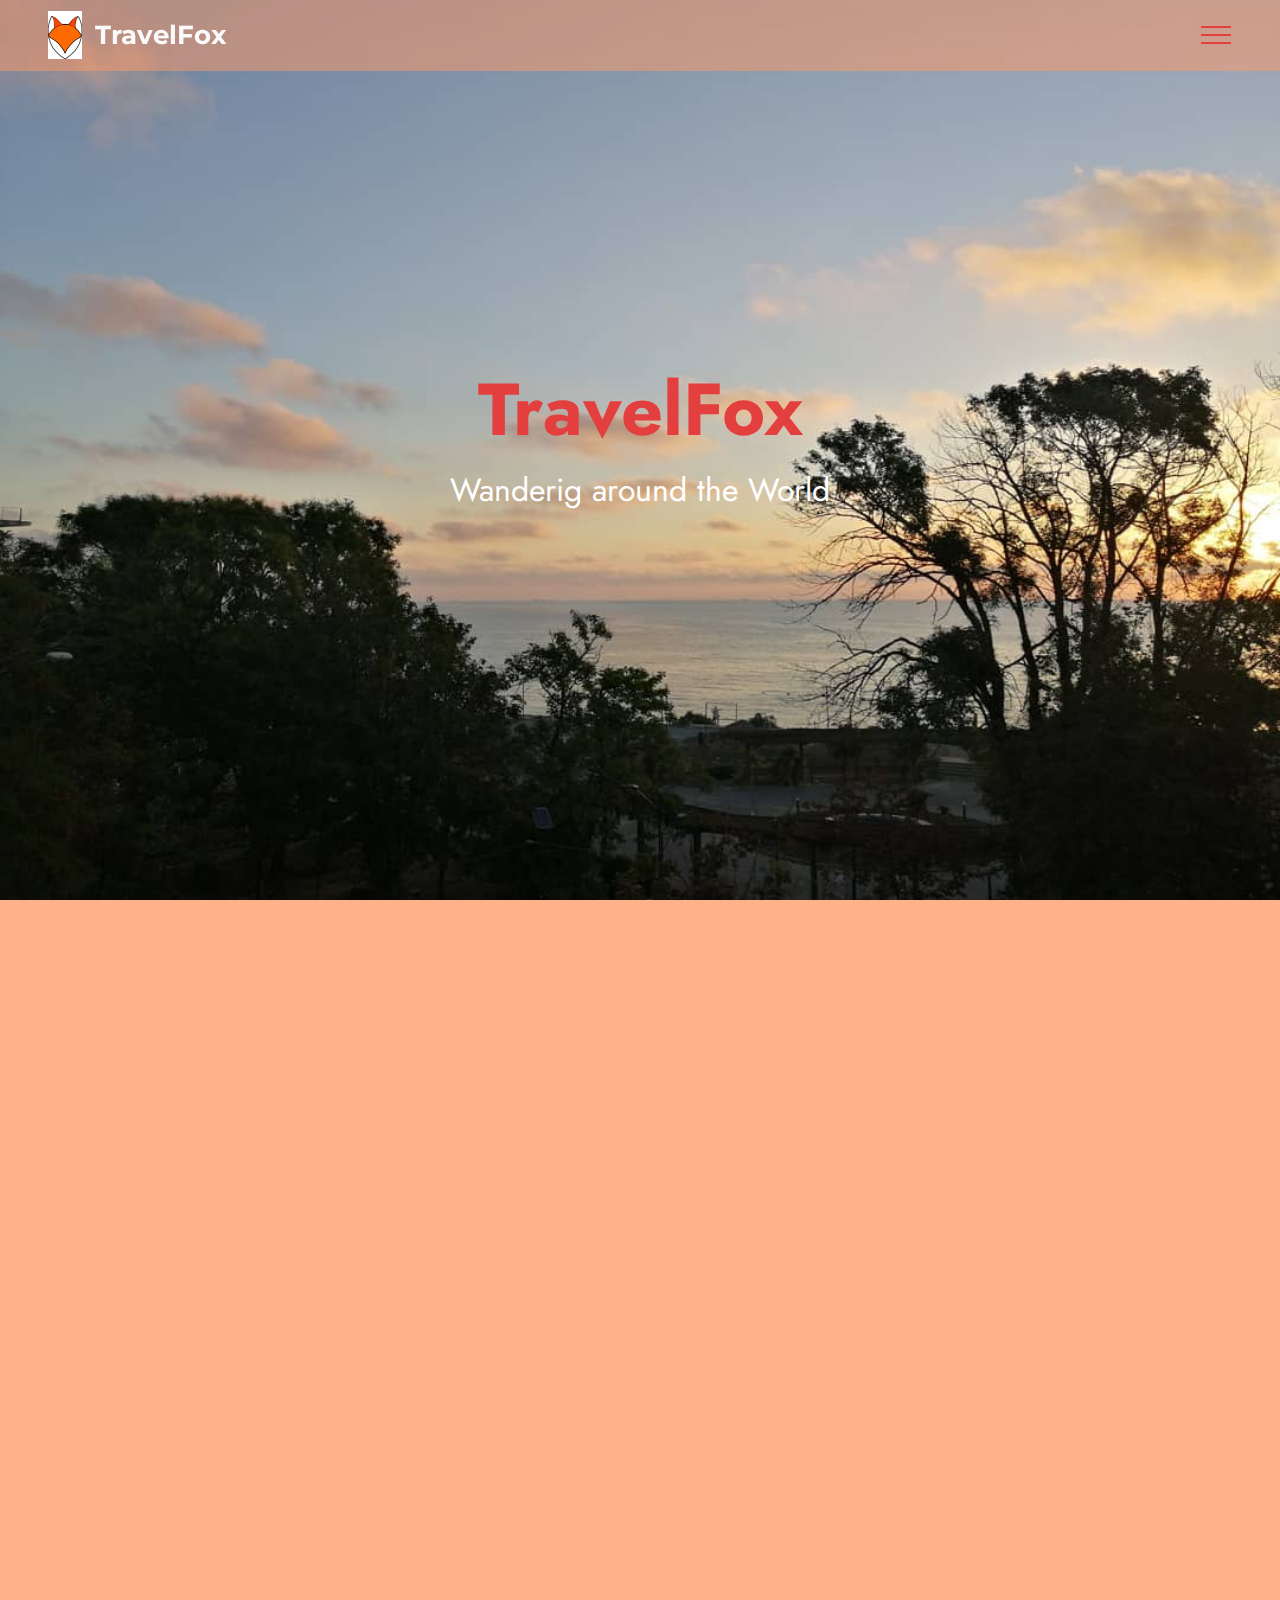
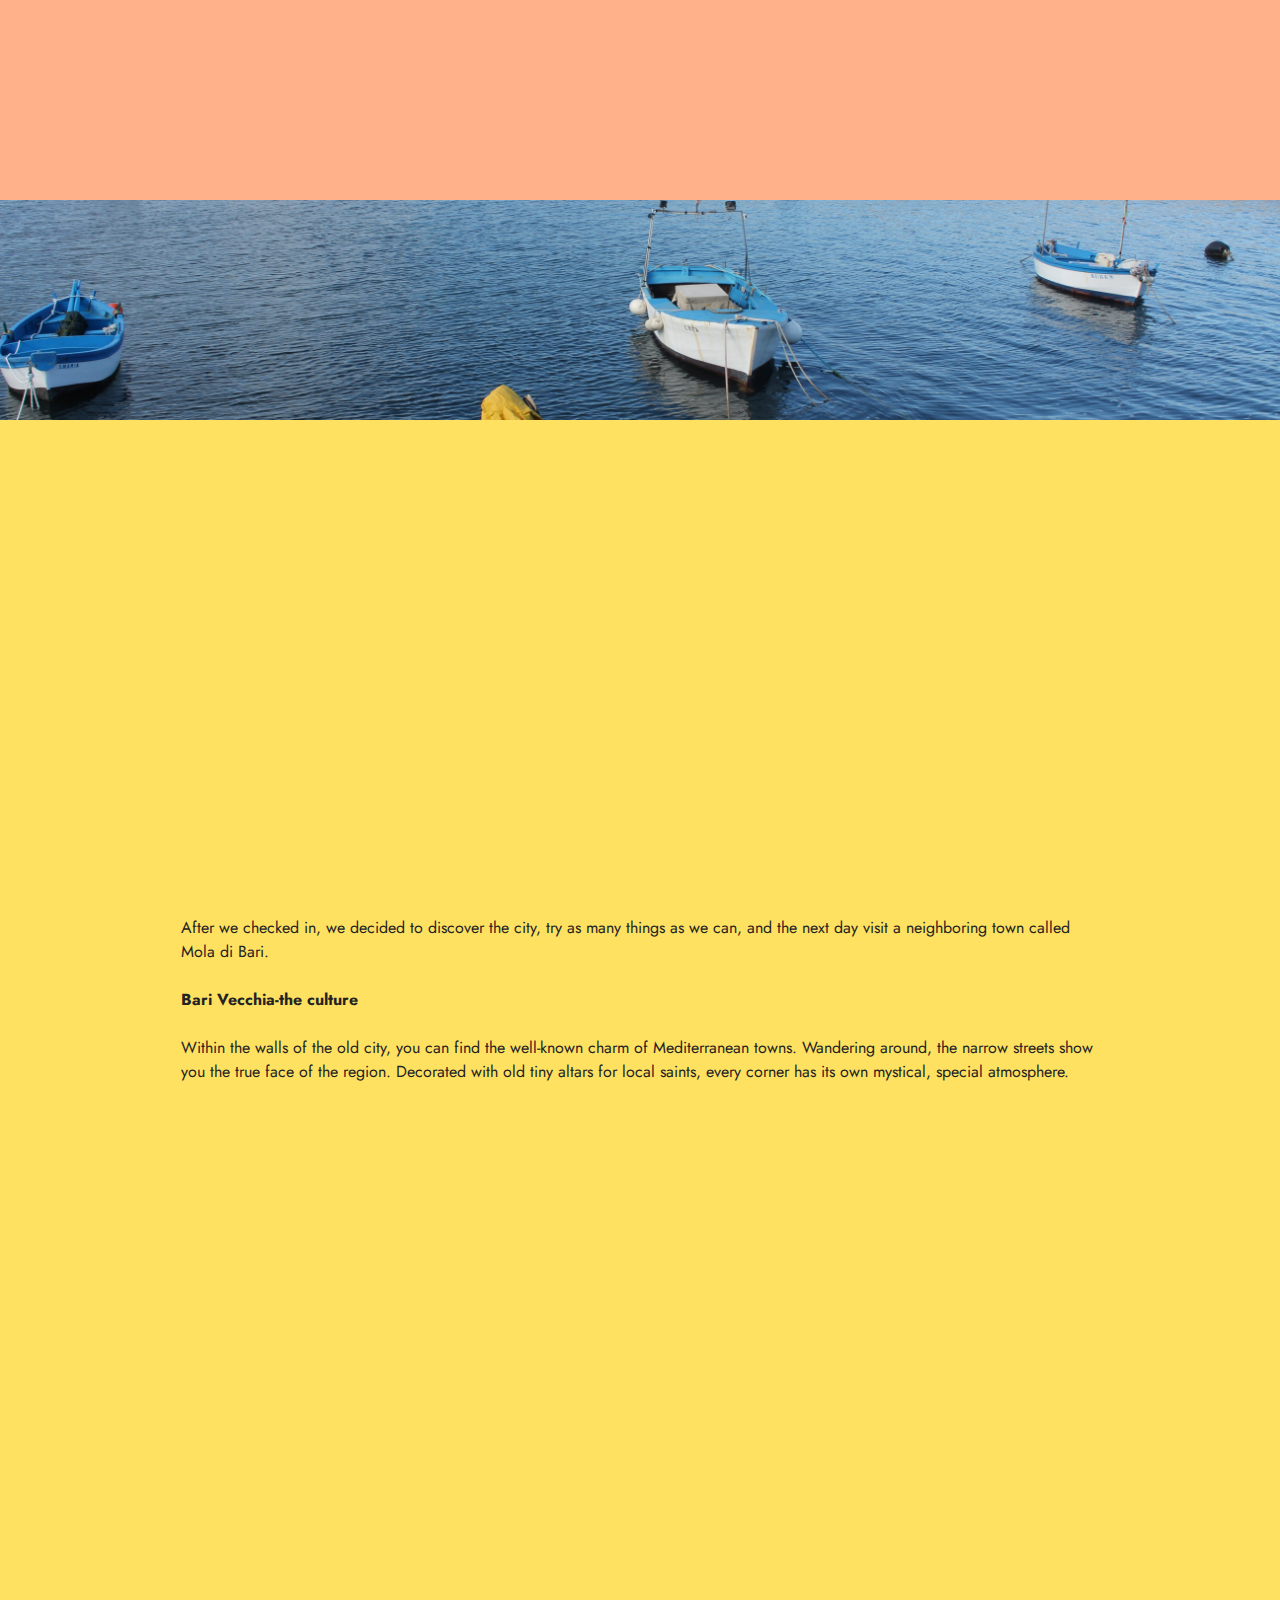
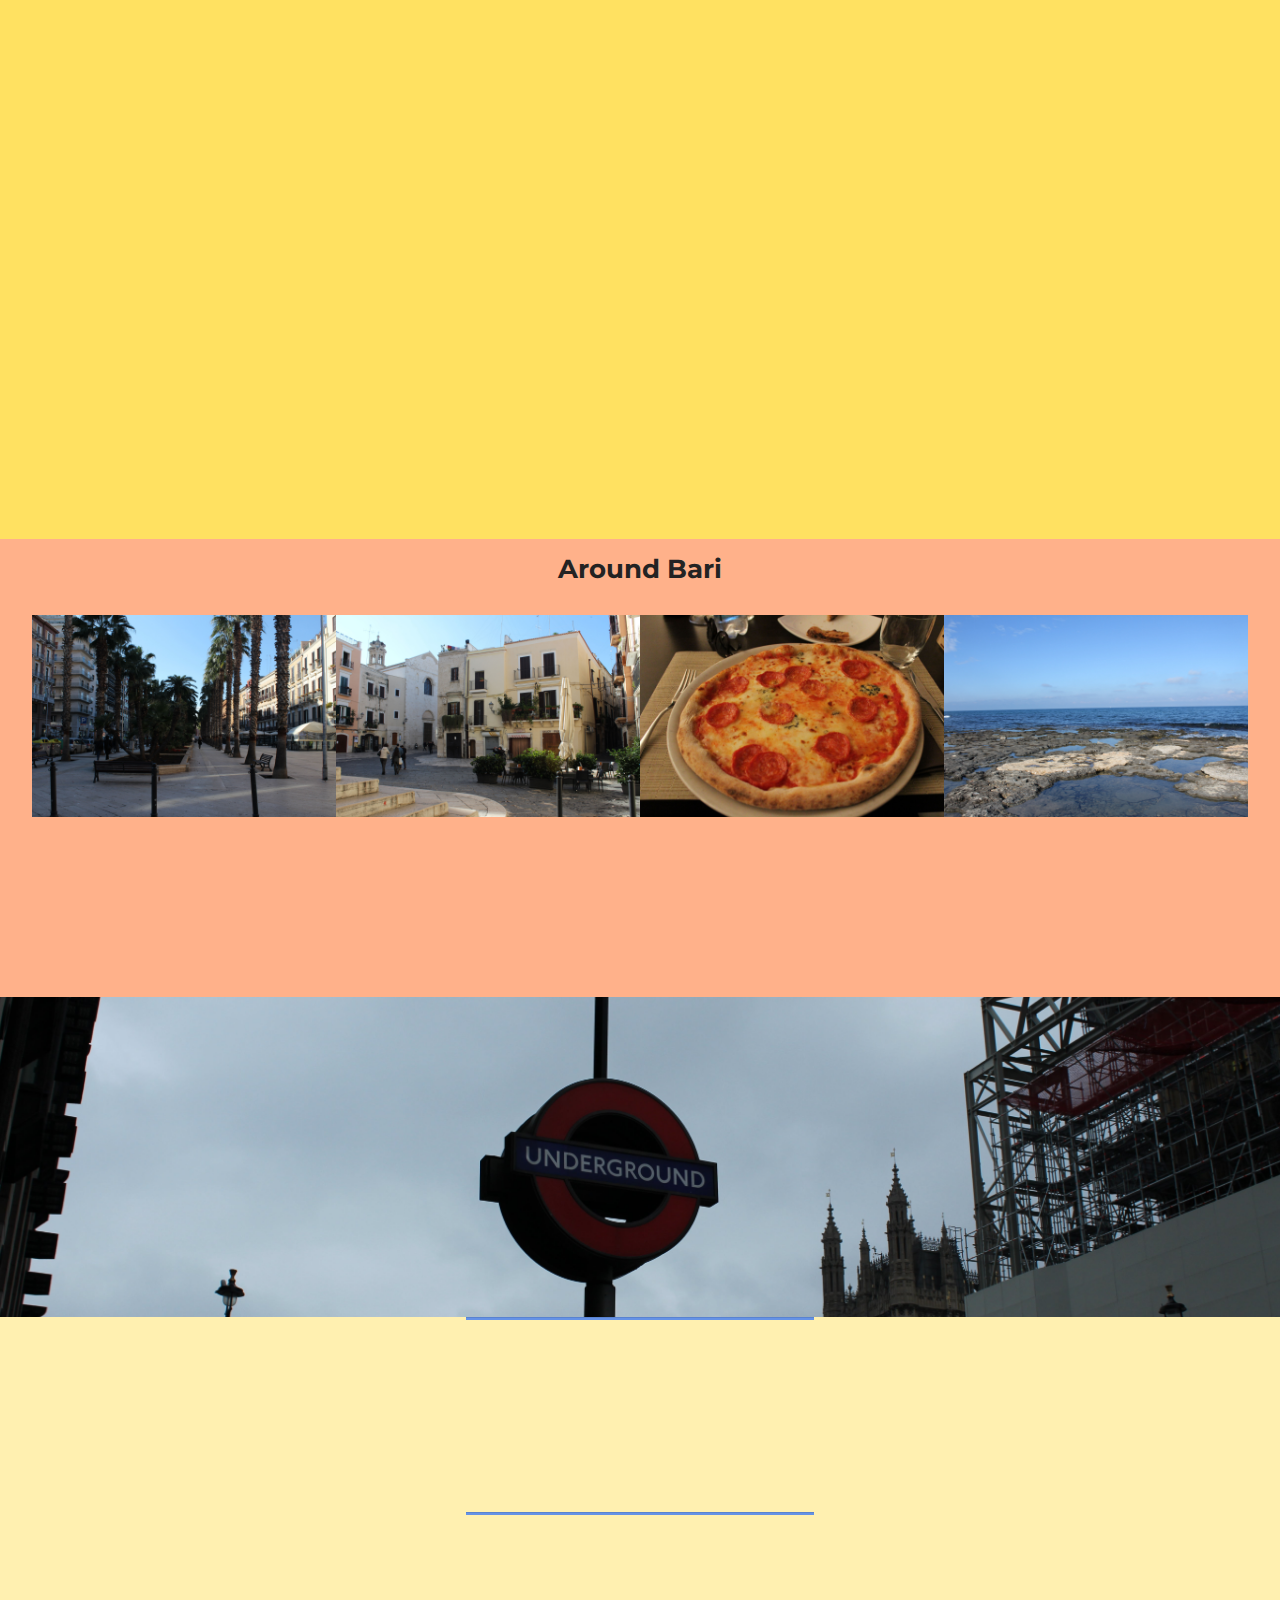
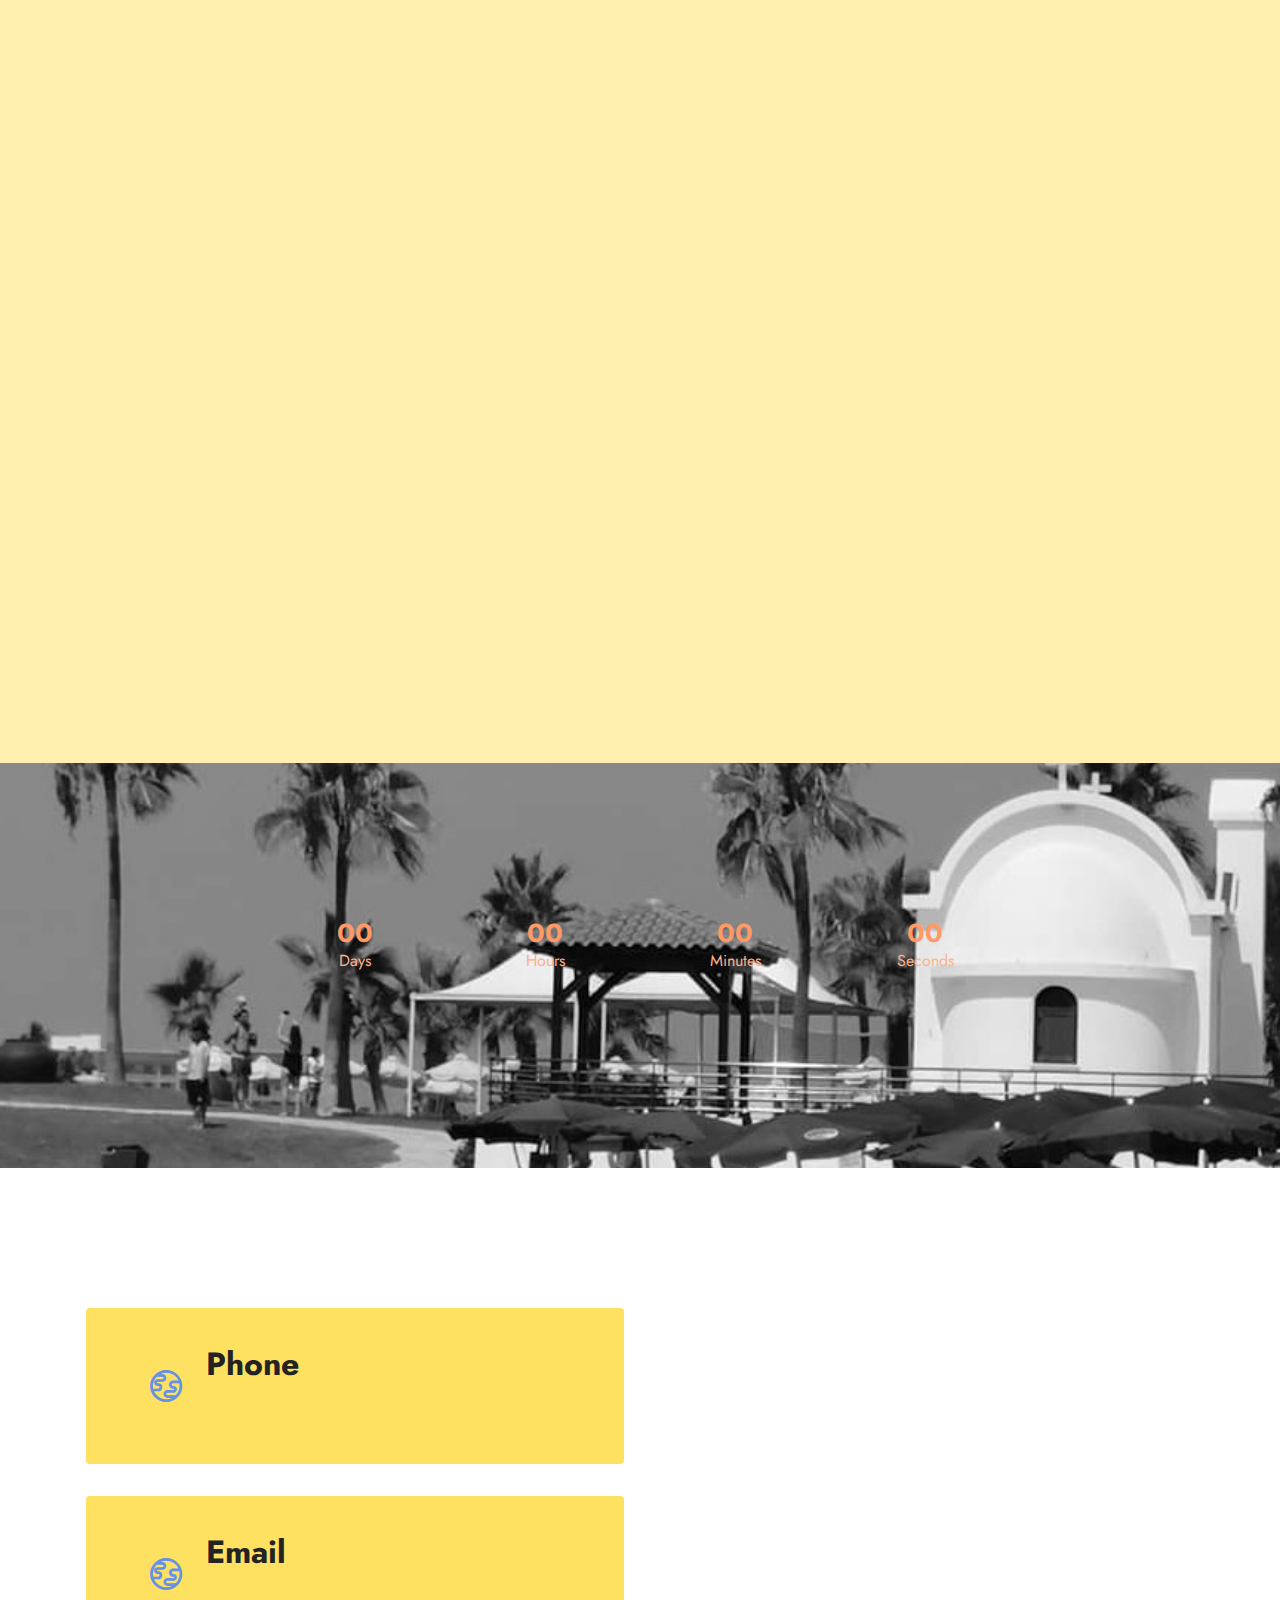
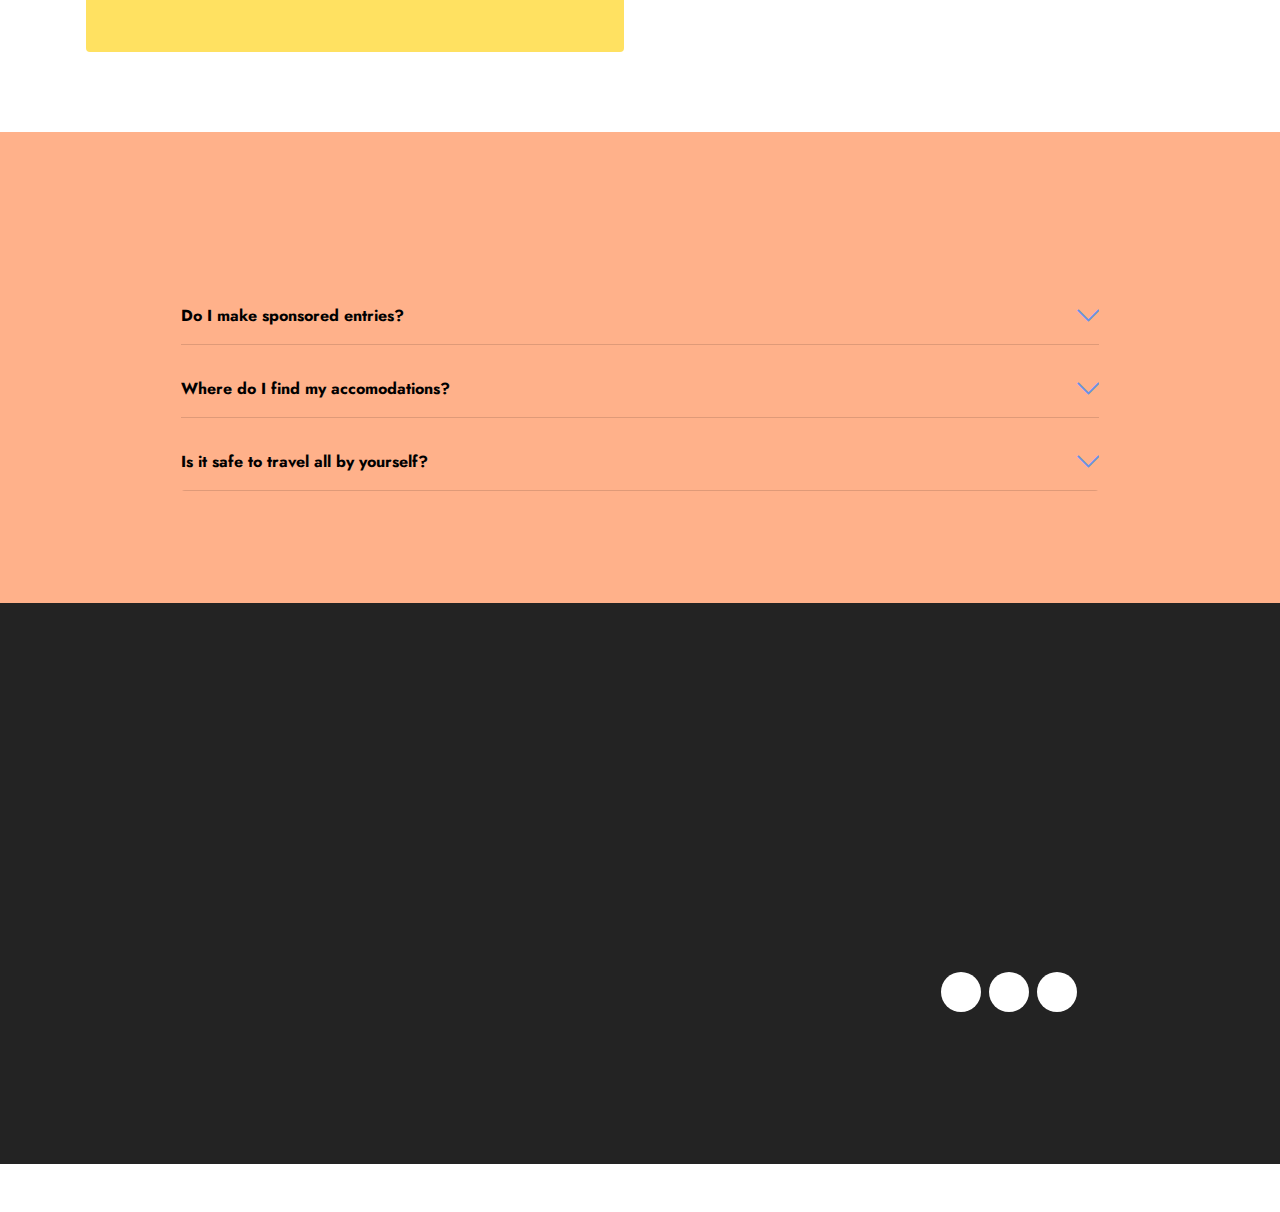
<file: index.html>
<!DOCTYPE html>
<html  >
<head>
  <!-- Site made with Mobirise Website Builder v5.2.0, https://mobirise.com -->
  <meta charset="UTF-8">
  <meta http-equiv="X-UA-Compatible" content="IE=edge">
  <meta name="generator" content="Mobirise v5.2.0, mobirise.com">
  <meta name="viewport" content="width=device-width, initial-scale=1, minimum-scale=1">
  <link rel="shortcut icon" href="assets/images/logovegsotalan.jpg" type="image/x-icon">
  <meta name="description" content="">
  
  
  <title>Home</title>
  <link rel="stylesheet" href="assets/web/assets/mobirise-icons2/mobirise2.css">
  <link rel="stylesheet" href="assets/web/assets/mobirise-icons/mobirise-icons.css">
  <link rel="stylesheet" href="assets/tether/tether.min.css">
  <link rel="stylesheet" href="assets/bootstrap/css/bootstrap.min.css">
  <link rel="stylesheet" href="assets/bootstrap/css/bootstrap-grid.min.css">
  <link rel="stylesheet" href="assets/bootstrap/css/bootstrap-reboot.min.css">
  <link rel="stylesheet" href="assets/dropdown/css/style.css">
  <link rel="stylesheet" href="assets/animatecss/animate.css">
  <link rel="stylesheet" href="assets/socicon/css/styles.css">
  <link rel="stylesheet" href="assets/theme/css/style.css">
  <link rel="preload" as="style" href="assets/mobirise/css/mbr-additional.css"><link rel="stylesheet" href="assets/mobirise/css/mbr-additional.css" type="text/css">
  
  
  
  
</head>
<body>
  
  <section class="menu menu3 cid-sj9vNviMpv" once="menu" id="menu3-0">
    
    <nav class="navbar navbar-dropdown navbar-fixed-top collapsed">
        <div class="container-fluid">
            <div class="navbar-brand">
                <span class="navbar-logo">
                    <a href="http://travelfox.com" target="_blank">
                        <img src="assets/images/logovegsotalan.jpg" alt="Mobirise" style="height: 3rem;">
                    </a>
                </span>
                <span class="navbar-caption-wrap"><a class="navbar-caption text-white display-2" href="https://mobiri.se">TravelFox</a></span>
            </div>
            <button class="navbar-toggler" type="button" data-toggle="collapse" data-target="#navbarSupportedContent" aria-controls="navbarNavAltMarkup" aria-expanded="false" aria-label="Toggle navigation">
                <div class="hamburger">
                    <span></span>
                    <span></span>
                    <span></span>
                    <span></span>
                </div>
            </button>
            <div class="collapse navbar-collapse" id="navbarSupportedContent">
                <ul class="navbar-nav nav-dropdown nav-right" data-app-modern-menu="true"><li class="nav-item"><a class="nav-link link text-secondary text-primary display-7" href="index.html#header14-1" aria-expanded="false"><span class="mobi-mbri mobi-mbri-paper-plane mbr-iconfont mbr-iconfont-btn"></span>
                            About me</a></li><li class="nav-item dropdown"><a class="nav-link link text-secondary text-primary dropdown-toggle display-7" href="#" data-toggle="dropdown-submenu" aria-expanded="false">Favorite Destinations<br></a><div class="dropdown-menu"><a class="text-secondary text-primary dropdown-item display-7" href="index.html#content4-a">London</a></div></li><li class="nav-item"><a class="nav-link link text-secondary text-primary display-7" href="index.html#content4-7">Bari, Italy</a></li><li class="nav-item"><a class="nav-link link text-secondary text-primary display-7" href="index.html#countdown1-e">Ciprus<br></a></li><li class="nav-item"><a class="nav-link link text-secondary text-primary display-7" href="index.html#content16-f">FAQ<br><br><br></a></li></ul>
                <div class="icons-menu">
                    <a class="iconfont-wrapper" href="https://www.facebook.com/anita.miklos.12" target="_blank">
                        <span class="p-2 mbr-iconfont socicon-facebook socicon"></span>
                    </a>
                    <a class="iconfont-wrapper" href="https://mobiri.se" target="_blank">
                        <span class="p-2 mbr-iconfont socicon-twitter socicon"></span>
                    </a>
                    <a class="iconfont-wrapper" href="https://www.instagram.com/im.an_alien/" target="_blank">
                        <span class="p-2 mbr-iconfont socicon-instagram socicon"></span>
                    </a>
                    
                </div>
                
            </div>
        </div>
    </nav>
</section>

<section class="header17 cid-sjeQivd0eI mbr-fullscreen" id="header17-h">

    

    

    <div class="align-center container">
        <div class="row justify-content-md-center">
            <div class="col-md-10">
                <h1 class="mbr-section-title mb-3 mbr-fonts-style display-1">
                    <strong>TravelFox</strong></h1>
                <p class="mbr-text mb-3 mbr-fonts-style display-5">
                    Wanderig around the World</p>
                
                
            </div>
        </div>
    </div>
    
</section>

<section class="header14 cid-sj9yCO7Y1y mbr-fullscreen" id="header14-1">

    

    

    <div class="container">
        <div class="row justify-content-center align-items-center">
            <div class="col-12 col-md-7 image-wrapper">
                <img src="assets/images/img-6357-min.jpg" alt="Mobirise">
            </div>
            <div class="col-12 col-md">
                <div class="text-wrapper">
                    <h1 class="mbr-section-title mbr-fonts-style mb-3 display-2"><strong>Who is the TravelFox?</strong></h1>
                    <p class="mbr-text mbr-fonts-style display-7">Hi there!<br> Welcome to my personal travel blog!<br>My name is Anita and traveling has been my passion since I can remember.<br>First it was small trips around my hometown, Miercurea Ciuc, Romania, but I fell in love with getting to new and unknown places, so nowadays I get on adventures whenever I can.<br>I hope you'll enjoy the world through my own foxy eyes!</p>
                    
                </div>
            </div>
        </div>
    </div>
</section>

<section class="content4 cid-sj9MiWtGnT" id="content4-7">
    
    
    <div class="container-fluid">
        <div class="row justify-content-center">
            <div class="title col-md-12 col-lg-10">
                <h3 class="mbr-section-title mbr-fonts-style align-center mb-4 display-2"><strong><a href="index.html#content5-5" class="text-white text-primary">My journey in Bari, Puglia</a></strong></h3>
                
                
            </div>
        </div>
    </div>
</section>

<section class="content5 cid-sj9IqeOXfU" id="content5-5">
    
    <div class="container">
        <div class="row justify-content-center">
            <div class="col-md-12 col-lg-10">
                
                
                <p class="mbr-text mbr-fonts-style display-7"></p><p><strong>It’s been almost two years now since I had the chance to visit Italy, more exactly the region most known as the “tacco” (heel) of Italy’s boot. It all started as a short city break but in the end, it was so much more: me falling in love with this amazing country and its people, culture, gastronomy.
<br>Follow me on my journey, I’m quite sure you’ll want to visit Puglia too as soon as possible!<br><br>&nbsp;</strong>&nbsp; &nbsp;<em>Let’s travel to Puglia! Wait, where is it?</em></p><br><p>Since I’ve never been to Italy before, I didn’t really know what to expect. I knew that the region is famous for its ancient history, culture and great cuisine, and that the capital, Bari is the third biggest economic center in Italy but its closeness to the seaside was the thing that really convinced me: I need to discover this place.</p><br><p><strong>Affordable AND approachable
</strong><br>
<br> As a student I had limited resources for both the travel part and accommodation. We planned our trip in October and ended up traveling in the end of November and we couldn’t have been luckier. The typical tourist season was off although the weather was still nice (back home it was basically winter, in Bari was around 20 degrees all day) and the prices were half of the usual. It wasn’t crowded and I loved that we could just walk around the city and cute little towns looking at the wonderful sights unbothered by scam artists and beggars.
<br>
<br>We took off in Cluj and an hour later landed right next to Bari. It’s no surprise that the plane tickets were super cheap and fortunately we found a cozy Airbnb apartment right in the heart of the Old Town of Puglia’s capital.<em><br></em></p>After we checked in, we decided to discover the city, try as many things as we can, and the next day visit a neighboring town called Mola di Bari.
<br>
<br><strong>Bari Vecchia-the culture
<br></strong>
<br>Within the walls of the old city, you can find the well-known charm of Mediterranean towns. Wandering around, the narrow streets show you the true face of the region. Decorated with old tiny altars for local saints, every corner has its own mystical, special atmosphere.<br><p><span style="font-size: 1.2rem;">As you walk past these icons, locals light their candles, live their lives, laugh, talk ( paired with those famous gestures), dry their clothes, buy their groceries in such a manner, that it made me feel like I could just move here and live my whole life in Puglia.&nbsp;</span><br></p>
<br><p>The tiny bakeries make the most delicious bread with olive oil, tomato and oregano, the local Salumerias provide fresh fruits and vegetables every day right next to the best cheese I’ve ever tried in my life.&nbsp;<span style="font-size: 1.2rem;">Locals are exceptionally friendly and proud of their region, they can spend the entire day just by telling stories about ancient times, war stories, wine and food.</span></p><br><p><strong>The Food</strong></p><br><p>Again, it’s no surprise that Italian food is amazing. And I believe that we can agree, Italian food is best when made by Italians. Bari has this impeccable nature that it lies next to the Adriatic Sea, so it doesn’t just look fantastic, it offers outstanding seafood too. These two combined: crazy delicious meals with a view!</p><br><p><em>Riposo and nightlife in Bari
</em><br>
<br>Like most South European nations, Italians love taking naps. Life stops for a bit; they take a break after 2 o’clock. So be prepared, if you want to eat, grab a coffee or even shop in smaller groceries between 2-6 pm, you need to be either really lucky or really attentive, otherwise you’ll face only closed doors.
<br>
<br>After the sun sets, people of Bari come alive. The other part of the city is completely different than the Old Town with the huge wall around.
<br>Fancy restaurants, hip nightclubs and pubs open up, with their delicious local wines and craft beers. As expected, non-tourist people prefer these places, they meet and eat in this modern district of the city.
<br>
<br>We tried some pizza of course, and I found my favorite red wine: the Puglia special Negroamaro.</p><br><p><strong>Summary for all of you interested- Do’s and don’ts in Bari
<br></strong>
<br>As you can see, I can’t really speak objectively about one of the best trips I’ve ever had in my life. But here’s a few advice if you’re interested in discovering the region:
<br>
<br><em>Do’s
</em><br>
<br>if you have time and possibility, try and learn a few words/sentences in Italian, locals will really appreciate it;
<br>do shop local groceries, not only because it tastes better, but if you’re lucky you can get to know the actual farmer/baker who provided the delicious products
<br>travel by train/bus; it’s convenient and quite cheap or rent a bike. It’s fun!
</p><br><p><br><em>Don’ts</em>
<br>
<br>don’t go out for pizza before 7 pm- everything’s gonna be closed
<br>don’t waste your time browsing travel guides (hehe), instead try and explore the city by yourself
<br>don’t take airport taxi, they may scam you<strong><br></strong><span style="font-size: 1.2rem;"><br></span></p><br><p><span style="font-size: 1.2rem;">Check out my gallery about Bari, Puglia!</span></p><p></p>
            </div>
        </div>
    </div>
</section>

<section class="gallery6 mbr-gallery cid-sj9Pjp1rch" id="gallery6-8">
    

    

    <div class="container-fluid">
        <div class="mbr-section-head">
            <h3 class="mbr-section-title mbr-fonts-style align-center m-0 display-2"><strong>Around Bari</strong><strong><br></strong></h3>
            
        </div>
        <div class="row mbr-gallery mt-4">
            <div class="col-12 col-md-6 col-lg-3 item gallery-image">
                <div class="item-wrapper" data-toggle="modal" data-target="#slRDJwMsve-modal">
                    <img class="w-100" src="assets/images/img-6319-min.jpg" alt="" data-slide-to="0" data-target="#lb-slRDJwMsve">
                    <div class="icon-wrapper">
                        <span class="mobi-mbri mobi-mbri-search mbr-iconfont mbr-iconfont-btn"></span>
                    </div>
                </div>
                
            </div>
            <div class="col-12 col-md-6 col-lg-3 item gallery-image">
                <div class="item-wrapper" data-toggle="modal" data-target="#slRDJwMsve-modal">
                    <img class="w-100" src="assets/images/img-6292-min.jpg" alt="" data-slide-to="1" data-target="#lb-slRDJwMsve">
                    <div class="icon-wrapper">
                        <span class="mobi-mbri mobi-mbri-search mbr-iconfont mbr-iconfont-btn"></span>
                    </div>
                </div>
                
            </div>
            <div class="col-12 col-md-6 col-lg-3 item gallery-image">
                <div class="item-wrapper" data-toggle="modal" data-target="#slRDJwMsve-modal">
                    <img class="w-100" src="assets/images/img-6328-min.jpg" alt="" data-slide-to="2" data-target="#lb-slRDJwMsve">
                    <div class="icon-wrapper">
                        <span class="mobi-mbri mobi-mbri-search mbr-iconfont mbr-iconfont-btn"></span>
                    </div>
                </div>
                
            </div>
            <div class="col-12 col-md-6 col-lg-3 item gallery-image">
                <div class="item-wrapper" data-toggle="modal" data-target="#slRDJwMsve-modal">
                    <img class="w-100" src="assets/images/img-6376-min.jpg" alt="" data-slide-to="3" data-target="#lb-slRDJwMsve">
                    <div class="icon-wrapper">
                        <span class="mobi-mbri mobi-mbri-search mbr-iconfont mbr-iconfont-btn"></span>
                    </div>
                </div>
                
            </div>
        </div>

        <div class="modal mbr-slider" tabindex="-1" role="dialog" aria-hidden="true" id="slRDJwMsve-modal">
            <div class="modal-dialog" role="document">
                <div class="modal-content">
                    <div class="modal-body">
                        <div class="carousel slide" id="lb-slRDJwMsve" data-interval="5000">
                            <div class="carousel-inner">
                                <div class="carousel-item active">
                                    <img class="d-block w-100" src="assets/images/img-6319-min.jpg" alt="">
                                </div>
                                <div class="carousel-item">
                                    <img class="d-block w-100" src="assets/images/img-6292-min.jpg" alt="">
                                </div>
                                <div class="carousel-item">
                                    <img class="d-block w-100" src="assets/images/img-6328-min.jpg" alt="">
                                </div>
                                <div class="carousel-item">
                                    <img class="d-block w-100" src="assets/images/img-6376-min.jpg" alt="">
                                </div>
                            </div>
                            <ol class="carousel-indicators">
                                <li data-slide-to="0" class="active" data-target="#lb-slRDJwMsve"></li>
                                <li data-slide-to="1" data-target="#lb-slRDJwMsve"></li>
                                <li data-slide-to="2" data-target="#lb-slRDJwMsve"></li>
                                <li data-slide-to="3" data-target="#lb-slRDJwMsve"></li>
                            </ol>
                            <a role="button" href="" class="close" data-dismiss="modal" aria-label="Close">
                            </a>
                            <a class="carousel-control-prev carousel-control" role="button" data-slide="prev" href="#lb-slRDJwMsve">
                                <span class="mobi-mbri mobi-mbri-arrow-prev" aria-hidden="true"></span>
                                <span class="sr-only">Previous</span>
                            </a>
                            <a class="carousel-control-next carousel-control" role="button" data-slide="next" href="#lb-slRDJwMsve">
                                <span class="mobi-mbri mobi-mbri-arrow-next" aria-hidden="true"></span>
                                <span class="sr-only">Next</span>
                            </a>
                        </div>
                    </div>
                </div>
            </div>
        </div>
    </div>
</section>

<section class="share3 cid-sjeVy0C3yy" id="share3-i">
    
     
    
    

    <div class="container">
        <div class="media-container-row">
            <div class="col-12">
                <h3 class="mbr-section-title align-center mb-3 mbr-fonts-style display-2">
                    <strong>Follow me on:</strong></h3>
                <div class="social-list align-center">
                   
                    <a class="iconfont-wrapper bg-facebook m-2 " target="_blank" href="https://www.facebook.com/anita.miklos.12">
                            <span class="socicon-facebook socicon"></span>
                        </a>
                        
                        <a class="iconfont-wrapper bg-instagram m-2" href="https://www.instagram.com/im.an_alien/" target="_blank">
                            <span class="socicon-instagram socicon"></span>
                        </a>
                        
                        
                        
                        
                        
                        
                        <a class="iconfont-wrapper bg-youtube m-2" href="https://www.youtube.com/channel/UCyMtGej6PctTMlQZZTzNnMA?view_as=subscriber" target="_blank">
                            <span class="socicon-youtube socicon"></span>
                        </a>
                        
                </div>
            </div>
        </div>
    </div>
</section>

<section class="content4 cid-sj9Rm9z1xU" id="content4-a">
    
    
    <div class="container">
        <div class="row justify-content-center">
            <div class="title col-md-12 col-lg-8">
                
                
                
            </div>
        </div>
    </div>
</section>

<section class="content6 cid-sj9SQ9VhrX" id="content6-c">
    
    <div class="container">
        <div class="row justify-content-center">
            <div class="col-md-12 col-lg-4">
                <hr class="line">
                <p class="mbr-text align-center mbr-fonts-style my-4 display-5">
                    <em>Check out my photos about my last trip to the capital of the UK</em></p>
                <hr class="line">
            </div>
        </div>
    </div>
</section>

<section class="slider2 cid-sj9TXqxtSZ" id="slider2-d">
    

    
    <div class="container">
        <div class="row justify-content-center">
            <div class="col-12 col-md-10">
                <div class="carousel slide" id="slRDJzQ6Ln" data-interval="5000">
                    
                    <ol class="carousel-indicators">
                        <li data-slide-to="0" class="active" data-target="#slRDJzQ6Ln"></li>
                        <li data-slide-to="1" data-target="#slRDJzQ6Ln"></li>
                        <li data-slide-to="2" data-target="#slRDJzQ6Ln"></li><li data-slide-to="3" data-target="#slRDJzQ6Ln"></li>
                    </ol>
                    <div class="carousel-inner">
                        <div class="carousel-item slider-image item active">
                            <div class="item-wrapper">
                                <img class="d-block w-100" src="assets/images/img-3572-min.jpg">
                                <div class="carousel-caption d-none d-md-block">
                                    <h5 class="mbr-section-subtitle mbr-fonts-style display-5"><strong>The Big Ben</strong><br><strong><br></strong></h5>
                                    
                                </div>
                            </div>
                        </div>
                        <div class="carousel-item slider-image item">
                            <div class="item-wrapper">
                                <img class="d-block w-100" src="assets/images/img-3569-min.jpg">
                                <div class="carousel-caption d-none d-md-block">
                                    <h5 class="mbr-section-subtitle mbr-fonts-style display-5">
                                        <strong>Oxford Street</strong><br><strong><br></strong></h5>
                                    
                                </div>
                            </div>
                        </div>
                        <div class="carousel-item slider-image item">
                            <div class="item-wrapper">
                                <img class="d-block w-100" src="assets/images/img-3690-min.jpg">
                                <div class="carousel-caption d-none d-md-block">
                                    <h5 class="mbr-section-subtitle mbr-fonts-style display-5"><strong>English Pubs</strong></h5>
                                    
                                </div>
                            </div>
                        </div><div class="carousel-item slider-image item">
                            <div class="item-wrapper">
                                <img class="d-block w-100" src="assets/images/img-3777-min.jpg">
                                <div class="carousel-caption d-none d-md-block">
                                    <h5 class="mbr-section-subtitle mbr-fonts-style display-5">
                                        <strong>Tower Bridge</strong></h5>
                                    
                                </div>
                            </div>
                        </div>
                    </div>
                    <a class="carousel-control carousel-control-prev" role="button" data-slide="prev" href="#slRDJzQ6Ln">
                        <span class="mobi-mbri mobi-mbri-arrow-prev" aria-hidden="true"></span>
                        <span class="sr-only">Previous</span>
                    </a>
                    <a class="carousel-control carousel-control-next" role="button" data-slide="next" href="#slRDJzQ6Ln">
                        <span class="mobi-mbri mobi-mbri-arrow-next" aria-hidden="true"></span>
                        <span class="sr-only">Next</span>
                    </a>
                </div>
            </div>
        </div>
    </div>
</section>

<section class="testimonials1 cid-sjeYExqDbb" id="testimonials1-j">
    

    
    <div class="container">
        
        <div class="row align-items-center">
            <div class="col-12 col-md-4">
                <div class="image-wrapper">
                    <img src="assets/images/img-7500-min.jpeg" alt="Mobirise">
                </div>
            </div>
            <div class="col-12 col-md">
                <div class="text-wrapper">
                    <p class="mbr-text mbr-fonts-style mb-4 display-7">Just by looking at your pictures, I want to get my bag and buy a plane ticket for a citybreak. I hope you'll check Warsaw too as soon as possible.</p>
                    <p class="name mbr-fonts-style mb-1 display-4">
                        <strong>Simona Cristea<br>International law student</strong></p>
                    
                </div>
            </div>
        </div>
    </div>
</section>

<section class="countdown1 cid-sj9Whgstxd" id="countdown1-e">
    
    
    <div class="container">
        <div class="row justify-content-center">
            <div class="col-lg-8">
                <h3 class="mbr-section-title mb-5 align-center mbr-fonts-style display-2">
                    <strong>Next post about my trip to Ciprus will be available&nbsp;</strong></h3>
                
                <div class="countdown-cont align-center mb-5">
                    <div class="daysCountdown col-xs-3 col-sm-3 col-md-3" title="Days"></div>
                    <div class="hoursCountdown col-xs-3 col-sm-3 col-md-3" title="Hours"></div>
                    <div class="minutesCountdown col-xs-3 col-sm-3 col-md-3" title="Minutes"></div>
                    <div class="secondsCountdown col-xs-3 col-sm-3 col-md-3" title="Seconds"></div>
                    <div class="countdown" data-due-date="2021/01/21"></div>
                </div>
                
            </div>
        </div>
        <div class="row">
            <div class="col-lg-4 mx-auto mbr-form" data-form-type="formoid">
                <form action="https://mobirise.eu/" method="POST" class="mbr-form form-with-styler" data-form-title="Form Name"><input type="hidden" name="email" data-form-email="true" value="JsQg7JwsGKANrRBGW9Bt3jcckvvIniCmAqV4thC3pVbhMf6GfZG8+u4kV1AdgGB6m+azg5+AcR9NiB7jYjMTWc1+4eSEAE104bv6bt+Fi6owmAChhyDrmuJTax8FFZ4H">
                    <div class="">
                        <div hidden="hidden" data-form-alert="" class="alert alert-success col-12">Thanks for filling out the form!</div>
                        <div hidden="hidden" data-form-alert-danger="" class="alert alert-danger col-12">Oops...! some problem!</div>
                    </div>
                    <div class="dragArea row">
                        <div class="col form-group" data-for="email">
                            <input type="text" name="email" placeholder="Email" data-form-field="email" class="form-control" required="required" value="" id="email-countdown1-e">
                        </div>
                        <div class="mbr-section-btn">
                            <button type="submit" class="btn btn-primary display-4">Subscribe</button>
                        </div>
                    </div>
                </form>
            </div>
        </div>
    </div>
</section>

<section class="contacts3 map1 cid-sj9Lx97Hy9" id="contacts3-6">

    
    
    <div class="container">
        <div class="mbr-section-head">
            <h3 class="mbr-section-title mbr-fonts-style align-center mb-0 display-2">
                <strong>You can contact me</strong></h3>
            
        </div>
        <div class="row justify-content-center mt-4">
            <div class="card col-12 col-md-6">
                <div class="card-wrapper">
                    <div class="image-wrapper">
                        <span class="mbr-iconfont mobi-mbri-globe mobi-mbri"></span>
                    </div>
                    <div class="text-wrapper">
                        <h6 class="card-title mbr-fonts-style mb-1 display-5">
                            <strong>Phone</strong>
                        </h6>
                        <p class="mbr-text mbr-fonts-style display-7">+40 748811437</p>
                    </div>
                </div>
                <div class="card-wrapper">
                    <div class="image-wrapper">
                        <span class="mbr-iconfont mobi-mbri-globe mobi-mbri"></span>
                    </div>
                    <div class="text-wrapper">
                        <h6 class="card-title mbr-fonts-style mb-1 display-5">
                            <strong>Email</strong>
                        </h6>
                        <p class="mbr-text mbr-fonts-style display-7">anitamiklos2@gmail.com</p>
                    </div>
                </div>
            </div>
            <div class="map-wrapper col-12 col-md-6">
                <div class="google-map"><iframe frameborder="0" style="border:0" src="https://www.google.com/maps/embed/v1/place?key=AIzaSyCt1265A4qvZy9HKUeA8J15AOC4SrCyZe4&amp;q=Cluj Napoca, Strada Traian Mosoiu" allowfullscreen=""></iframe></div>
            </div>
        </div>
    </div>
</section>

<section class="content16 cid-sj9XEkvvs5" id="content16-f">

    

    
    <div class="container">
        <div class="row justify-content-center">
            <div class="col-12 col-md-10">
                <div class="mbr-section-head align-center mb-4">
                    <h3 class="mbr-section-title mb-0 mbr-fonts-style display-2"><strong>&nbsp;FAQ about my trips</strong><strong><br></strong></h3>
                    
                </div>
                <div id="bootstrap-accordion_13" class="panel-group accordionStyles accordion" role="tablist" aria-multiselectable="true">
                    <div class="card mb-3">
                        <div class="card-header" role="tab" id="headingOne">
                            <a role="button" class="panel-title collapsed" data-toggle="collapse" data-core="" href="#collapse1_13" aria-expanded="false" aria-controls="collapse1">
                                <h6 class="panel-title-edit mbr-fonts-style mb-0 display-7"><strong>Do I make sponsored entries?</strong></h6>
                                <span class="sign mbr-iconfont mbri-arrow-down"></span>
                            </a>
                        </div>
                        <div id="collapse1_13" class="panel-collapse noScroll collapse" role="tabpanel" aria-labelledby="headingOne" data-parent="#bootstrap-accordion_13">
                            <div class="panel-body">
                                <p class="mbr-fonts-style panel-text display-4">I've never done it but I'd be more than interested in collaborations.</p>
                            </div>
                        </div>
                    </div>
                    <div class="card mb-3">
                        <div class="card-header" role="tab" id="headingOne">
                            <a role="button" class="panel-title collapsed" data-toggle="collapse" data-core="" href="#collapse2_13" aria-expanded="false" aria-controls="collapse2">
                                <h6 class="panel-title-edit mbr-fonts-style mb-0 display-7"><strong>Where do I find my accomodations?</strong></h6>
                                <span class="sign mbr-iconfont mbri-arrow-down"></span>
                            </a>
                        </div>
                        <div id="collapse2_13" class="panel-collapse noScroll collapse" role="tabpanel" aria-labelledby="headingOne" data-parent="#bootstrap-accordion_13">
                            <div class="panel-body">
                                <p class="mbr-fonts-style panel-text display-4">
                                    I use mostly couchsurfing sites and bnb options if possible instead of hotels.</p>
                            </div>
                        </div>
                    </div>
                    <div class="card mb-3">
                        <div class="card-header" role="tab" id="headingOne">
                            <a role="button" class="panel-title collapsed" data-toggle="collapse" data-core="" href="#collapse3_13" aria-expanded="false" aria-controls="collapse3">
                                <h6 class="panel-title-edit mbr-fonts-style mb-0 display-7"><strong>Is it safe to travel all by yourself?</strong></h6>
                                <span class="sign mbr-iconfont mbri-arrow-down"></span>
                            </a>
                        </div>
                        <div id="collapse3_13" class="panel-collapse noScroll collapse" role="tabpanel" aria-labelledby="headingOne" data-parent="#bootstrap-accordion_13">
                            <div class="panel-body">
                                <p class="mbr-fonts-style panel-text display-4">
                                    Yes, but usually I plan carefully my trips before I get going, so I don't face any surprises.</p>
                            </div>
                        </div>
                    </div>
                    
                    
                    
                </div>
            </div>
        </div>
    </div>
</section>

<section class="footer1 cid-sj9zxLUUg2" once="footers" id="footer1-2">

    
    
    <div class="container">
        <div class="row mbr-white">
            <div class="col-12 col-md-6 col-lg-3">
                <h5 class="mbr-section-subtitle mbr-fonts-style mb-2 display-7"></h5>
                <ul class="list mbr-fonts-style display-4">
                    <li class="mbr-text item-wrap"><br></li>
                </ul>
            </div>
            <div class="col-12 col-md-6 col-lg-3">
                <h5 class="mbr-section-subtitle mbr-fonts-style mb-2 display-7"></h5>
                <ul class="list mbr-fonts-style display-4">

                    <li class="mbr-text item-wrap"><br></li>
                </ul>
            </div>
            <div class="col-12 col-md-6 col-lg-3">
                <h5 class="mbr-section-subtitle mbr-fonts-style mb-2 display-7"><strong>New Trips <br>and Plans</strong></h5>
                <ul class="list mbr-fonts-style display-4">
                    <li class="mbr-text item-wrap">Greece</li><li class="mbr-text item-wrap">Spain</li><li class="mbr-text item-wrap">Malta</li>
                </ul>
            </div>
            <div class="col-12 col-md-6 col-lg-3">
                <h5 class="mbr-section-subtitle mbr-fonts-style mb-2 display-7">
                    <strong>About</strong>
                </h5>
                <p class="mbr-text mbr-fonts-style mb-4 display-4">Hi! My name is Anita Miklós and I'm wandering around Europe!<br>If you'd like to know more check out my Facebook and Instagram pages, also contact me if you have any questions or tips for my next journey.</p>
                <h5 class="mbr-section-subtitle mbr-fonts-style mb-3 display-7">
                    <strong>Social</strong>
                </h5>
                <div class="social-row display-7">
                    <div class="soc-item">
                        <a href="https://www.facebook.com/anita.miklos.12" target="_blank">
                            <span class="mbr-iconfont socicon-facebook socicon"></span>
                        </a>
                    </div>
                    <div class="soc-item">
                        <a href="mailto:anitamiklos2@gmail.com">
                            <span class="mbr-iconfont mobi-mbri-contact-form mobi-mbri" style=""></span>
                        </a>
                    </div>
                    <div class="soc-item">
                        <a href="https://www.instagram.com/im.an_alien/" target="_blank">
                            <span class="mbr-iconfont socicon-instagram socicon"></span>
                        </a>
                    </div>
                    
                </div>
            </div>
            <div class="col-12 mt-4">
                <p class="mbr-text mb-0 mbr-fonts-style copyright align-center display-7">
                    © Copyright 2020- Miklós Anita All Rights Reserved
                </p>
            </div>
        </div>
    </div>
</section><section style="background-color: #fff; font-family: -apple-system, BlinkMacSystemFont, 'Segoe UI', 'Roboto', 'Helvetica Neue', Arial, sans-serif; color:#aaa; font-size:12px; padding: 0; align-items: center; display: flex;"><a href="https://mobirise.site/b" style="flex: 1 1; height: 3rem; padding-left: 1rem;"></a><p style="flex: 0 0 auto; margin:0; padding-right:1rem;">Built with Mobirise - <a href="https://mobirise.site/m" style="color:#aaa;">Go here</a></p></section><script src="assets/web/assets/jquery/jquery.min.js"></script>  <script src="assets/popper/popper.min.js"></script>  <script src="assets/tether/tether.min.js"></script>  <script src="assets/bootstrap/js/bootstrap.min.js"></script>  <script src="assets/smoothscroll/smooth-scroll.js"></script>  <script src="assets/dropdown/js/nav-dropdown.js"></script>  <script src="assets/dropdown/js/navbar-dropdown.js"></script>  <script src="assets/touchswipe/jquery.touch-swipe.min.js"></script>  <script src="assets/viewportchecker/jquery.viewportchecker.js"></script>  <script src="assets/playervimeo/vimeo_player.js"></script>  <script src="assets/countdown/jquery.countdown.min.js"></script>  <script src="assets/mbr-switch-arrow/mbr-switch-arrow.js"></script>  <script src="assets/theme/js/script.js"></script>  <script src="assets/formoid/formoid.min.js"></script>  
  
  
 <div id="scrollToTop" class="scrollToTop mbr-arrow-up"><a style="text-align: center;"><i class="mbr-arrow-up-icon mbr-arrow-up-icon-cm cm-icon cm-icon-smallarrow-up"></i></a></div>
    <input name="animation" type="hidden">
  </body>
</html>
</file>
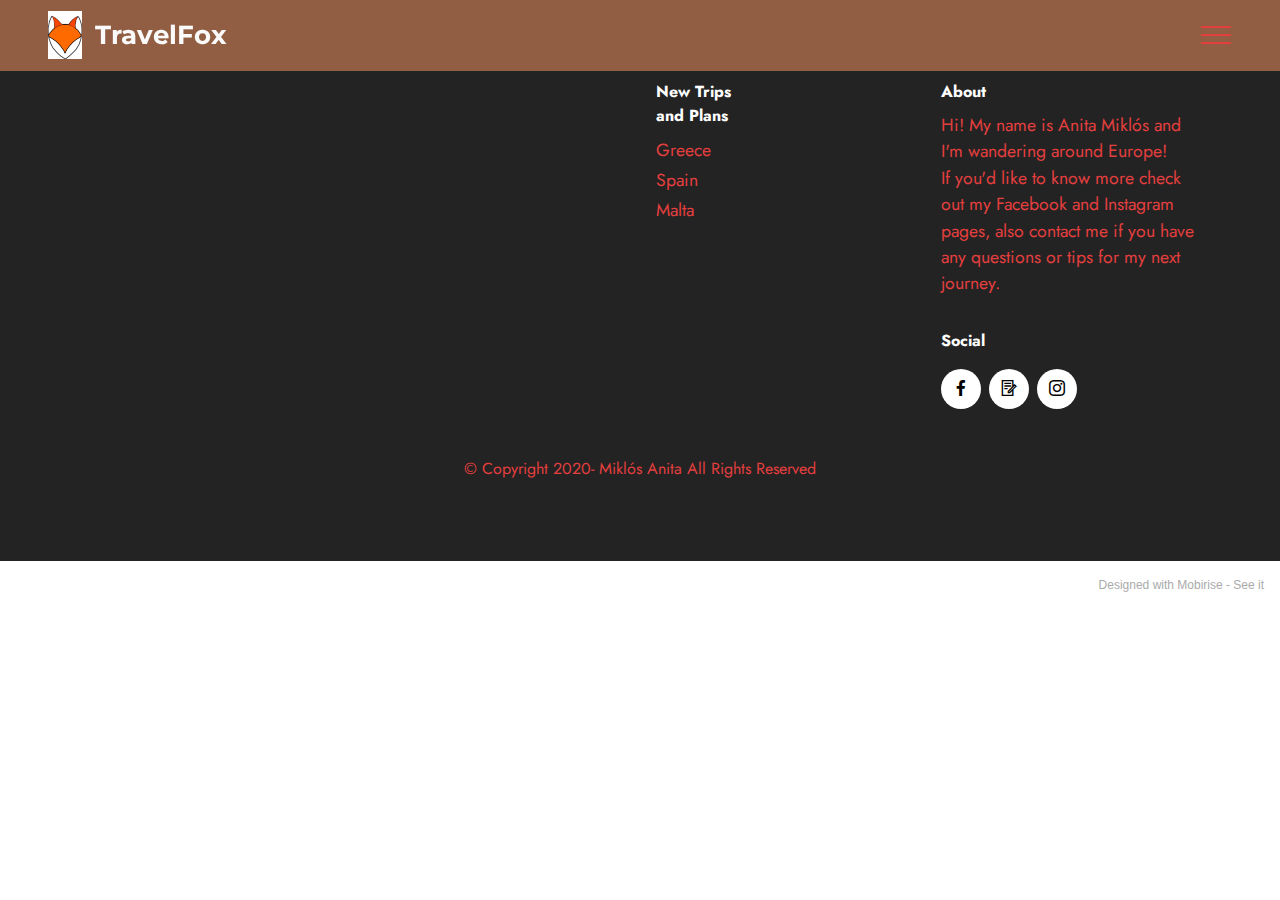
<file: page1.html>
<!DOCTYPE html>
<html  >
<head>
  <!-- Site made with Mobirise Website Builder v5.2.0, https://mobirise.com -->
  <meta charset="UTF-8">
  <meta http-equiv="X-UA-Compatible" content="IE=edge">
  <meta name="generator" content="Mobirise v5.2.0, mobirise.com">
  <meta name="viewport" content="width=device-width, initial-scale=1, minimum-scale=1">
  <link rel="shortcut icon" href="assets/images/logovegsotalan.jpg" type="image/x-icon">
  <meta name="description" content="">
  
  
  <title>Destinations</title>
  <link rel="stylesheet" href="assets/web/assets/mobirise-icons2/mobirise2.css">
  <link rel="stylesheet" href="assets/tether/tether.min.css">
  <link rel="stylesheet" href="assets/bootstrap/css/bootstrap.min.css">
  <link rel="stylesheet" href="assets/bootstrap/css/bootstrap-grid.min.css">
  <link rel="stylesheet" href="assets/bootstrap/css/bootstrap-reboot.min.css">
  <link rel="stylesheet" href="assets/dropdown/css/style.css">
  <link rel="stylesheet" href="assets/animatecss/animate.css">
  <link rel="stylesheet" href="assets/socicon/css/styles.css">
  <link rel="stylesheet" href="assets/theme/css/style.css">
  <link rel="preload" as="style" href="assets/mobirise/css/mbr-additional.css"><link rel="stylesheet" href="assets/mobirise/css/mbr-additional.css" type="text/css">
  
  
  
  
</head>
<body>
  
  <section class="menu menu3 cid-sj9vNviMpv" once="menu" id="menu3-k">
    
    <nav class="navbar navbar-dropdown navbar-fixed-top collapsed">
        <div class="container-fluid">
            <div class="navbar-brand">
                <span class="navbar-logo">
                    <a href="http://travelfox.com" target="_blank">
                        <img src="assets/images/logovegsotalan.jpg" alt="Mobirise" style="height: 3rem;">
                    </a>
                </span>
                <span class="navbar-caption-wrap"><a class="navbar-caption text-white display-2" href="https://mobiri.se">TravelFox</a></span>
            </div>
            <button class="navbar-toggler" type="button" data-toggle="collapse" data-target="#navbarSupportedContent" aria-controls="navbarNavAltMarkup" aria-expanded="false" aria-label="Toggle navigation">
                <div class="hamburger">
                    <span></span>
                    <span></span>
                    <span></span>
                    <span></span>
                </div>
            </button>
            <div class="collapse navbar-collapse" id="navbarSupportedContent">
                <ul class="navbar-nav nav-dropdown nav-right" data-app-modern-menu="true"><li class="nav-item"><a class="nav-link link text-secondary text-primary display-7" href="index.html#header14-1" aria-expanded="false"><span class="mobi-mbri mobi-mbri-paper-plane mbr-iconfont mbr-iconfont-btn"></span>
                            About me</a></li><li class="nav-item dropdown"><a class="nav-link link text-secondary text-primary dropdown-toggle display-7" href="#" data-toggle="dropdown-submenu" aria-expanded="false">Favorite Destinations<br></a><div class="dropdown-menu"><a class="text-secondary text-primary dropdown-item display-7" href="index.html#content4-a">London</a></div></li><li class="nav-item"><a class="nav-link link text-secondary text-primary display-7" href="index.html#content4-7">Bari, Italy</a></li><li class="nav-item"><a class="nav-link link text-secondary text-primary display-7" href="index.html#countdown1-e">Ciprus<br></a></li><li class="nav-item"><a class="nav-link link text-secondary text-primary display-7" href="index.html#content16-f">FAQ<br><br><br></a></li></ul>
                <div class="icons-menu">
                    <a class="iconfont-wrapper" href="https://www.facebook.com/anita.miklos.12" target="_blank">
                        <span class="p-2 mbr-iconfont socicon-facebook socicon"></span>
                    </a>
                    <a class="iconfont-wrapper" href="https://mobiri.se" target="_blank">
                        <span class="p-2 mbr-iconfont socicon-twitter socicon"></span>
                    </a>
                    <a class="iconfont-wrapper" href="https://www.instagram.com/im.an_alien/" target="_blank">
                        <span class="p-2 mbr-iconfont socicon-instagram socicon"></span>
                    </a>
                    
                </div>
                
            </div>
        </div>
    </nav>
</section>

<section class="footer1 cid-sj9zxLUUg2" once="footers" id="footer1-l">

    
    
    <div class="container">
        <div class="row mbr-white">
            <div class="col-12 col-md-6 col-lg-3">
                <h5 class="mbr-section-subtitle mbr-fonts-style mb-2 display-7"></h5>
                <ul class="list mbr-fonts-style display-4">
                    <li class="mbr-text item-wrap"><br></li>
                </ul>
            </div>
            <div class="col-12 col-md-6 col-lg-3">
                <h5 class="mbr-section-subtitle mbr-fonts-style mb-2 display-7"></h5>
                <ul class="list mbr-fonts-style display-4">

                    <li class="mbr-text item-wrap"><br></li>
                </ul>
            </div>
            <div class="col-12 col-md-6 col-lg-3">
                <h5 class="mbr-section-subtitle mbr-fonts-style mb-2 display-7"><strong>New Trips <br>and Plans</strong></h5>
                <ul class="list mbr-fonts-style display-4">
                    <li class="mbr-text item-wrap">Greece</li><li class="mbr-text item-wrap">Spain</li><li class="mbr-text item-wrap">Malta</li>
                </ul>
            </div>
            <div class="col-12 col-md-6 col-lg-3">
                <h5 class="mbr-section-subtitle mbr-fonts-style mb-2 display-7">
                    <strong>About</strong>
                </h5>
                <p class="mbr-text mbr-fonts-style mb-4 display-4">Hi! My name is Anita Miklós and I'm wandering around Europe!<br>If you'd like to know more check out my Facebook and Instagram pages, also contact me if you have any questions or tips for my next journey.</p>
                <h5 class="mbr-section-subtitle mbr-fonts-style mb-3 display-7">
                    <strong>Social</strong>
                </h5>
                <div class="social-row display-7">
                    <div class="soc-item">
                        <a href="https://www.facebook.com/anita.miklos.12" target="_blank">
                            <span class="mbr-iconfont socicon-facebook socicon"></span>
                        </a>
                    </div>
                    <div class="soc-item">
                        <a href="mailto:anitamiklos2@gmail.com">
                            <span class="mbr-iconfont mobi-mbri-contact-form mobi-mbri" style=""></span>
                        </a>
                    </div>
                    <div class="soc-item">
                        <a href="https://www.instagram.com/im.an_alien/" target="_blank">
                            <span class="mbr-iconfont socicon-instagram socicon"></span>
                        </a>
                    </div>
                    
                </div>
            </div>
            <div class="col-12 mt-4">
                <p class="mbr-text mb-0 mbr-fonts-style copyright align-center display-7">
                    © Copyright 2020- Miklós Anita All Rights Reserved
                </p>
            </div>
        </div>
    </div>
</section><section style="background-color: #fff; font-family: -apple-system, BlinkMacSystemFont, 'Segoe UI', 'Roboto', 'Helvetica Neue', Arial, sans-serif; color:#aaa; font-size:12px; padding: 0; align-items: center; display: flex;"><a href="https://mobirise.site/i" style="flex: 1 1; height: 3rem; padding-left: 1rem;"></a><p style="flex: 0 0 auto; margin:0; padding-right:1rem;">Designed with Mobirise - <a href="https://mobirise.site/m" style="color:#aaa;">See it</a></p></section><script src="assets/web/assets/jquery/jquery.min.js"></script>  <script src="assets/popper/popper.min.js"></script>  <script src="assets/tether/tether.min.js"></script>  <script src="assets/bootstrap/js/bootstrap.min.js"></script>  <script src="assets/smoothscroll/smooth-scroll.js"></script>  <script src="assets/dropdown/js/nav-dropdown.js"></script>  <script src="assets/dropdown/js/navbar-dropdown.js"></script>  <script src="assets/touchswipe/jquery.touch-swipe.min.js"></script>  <script src="assets/viewportchecker/jquery.viewportchecker.js"></script>  <script src="assets/theme/js/script.js"></script>  
  
  
 <div id="scrollToTop" class="scrollToTop mbr-arrow-up"><a style="text-align: center;"><i class="mbr-arrow-up-icon mbr-arrow-up-icon-cm cm-icon cm-icon-smallarrow-up"></i></a></div>
    <input name="animation" type="hidden">
  </body>
</html>
</file>
<file: assets/web/assets/mobirise-icons2/mobirise2.css>
@font-face {
  font-family: 'Moririse2';
  font-display: swap;
  src:  url('mobirise2.eot?f2bix4');
  src:  url('mobirise2.eot?f2bix4#iefix') format('embedded-opentype'),
    url('mobirise2.ttf?f2bix4') format('truetype'),
    url('mobirise2.woff?f2bix4') format('woff'),
    url('mobirise2.svg?f2bix4#mobirise2') format('svg');
  font-weight: normal;
  font-style: normal;
}

[class^="mobi-"], [class*=" mobi-"] {
  /* use !important to prevent issues with browser extensions that change fonts */
  font-family: 'Moririse2' !important;
  speak: none;
  font-style: normal;
  font-weight: normal;
  font-variant: normal;
  text-transform: none;
  line-height: 1;

  /* Better Font Rendering =========== */
  -webkit-font-smoothing: antialiased;
  -moz-osx-font-smoothing: grayscale;
}

.mobi-mbri-add-submenu:before {
  content: "\e900";
}
.mobi-mbri-alert:before {
  content: "\e901";
}
.mobi-mbri-align-center:before {
  content: "\e902";
}
.mobi-mbri-align-justify:before {
  content: "\e903";
}
.mobi-mbri-align-left:before {
  content: "\e904";
}
.mobi-mbri-align-right:before {
  content: "\e905";
}
.mobi-mbri-android:before {
  content: "\e906";
}
.mobi-mbri-apple:before {
  content: "\e907";
}
.mobi-mbri-arrow-down:before {
  content: "\e908";
}
.mobi-mbri-arrow-next:before {
  content: "\e909";
}
.mobi-mbri-arrow-prev:before {
  content: "\e90a";
}
.mobi-mbri-arrow-up:before {
  content: "\e90b";
}
.mobi-mbri-bold:before {
  content: "\e90c";
}
.mobi-mbri-bookmark:before {
  content: "\e90d";
}
.mobi-mbri-bootstrap:before {
  content: "\e90e";
}
.mobi-mbri-briefcase:before {
  content: "\e90f";
}
.mobi-mbri-browse:before {
  content: "\e910";
}
.mobi-mbri-bulleted-list:before {
  content: "\e911";
}
.mobi-mbri-calendar:before {
  content: "\e912";
}
.mobi-mbri-camera:before {
  content: "\e913";
}
.mobi-mbri-cart-add:before {
  content: "\e914";
}
.mobi-mbri-cart-full:before {
  content: "\e915";
}
.mobi-mbri-cash:before {
  content: "\e916";
}
.mobi-mbri-change-style:before {
  content: "\e917";
}
.mobi-mbri-chat:before {
  content: "\e918";
}
.mobi-mbri-clock:before {
  content: "\e919";
}
.mobi-mbri-close:before {
  content: "\e91a";
}
.mobi-mbri-cloud:before {
  content: "\e91b";
}
.mobi-mbri-code:before {
  content: "\e91c";
}
.mobi-mbri-contact-form:before {
  content: "\e91d";
}
.mobi-mbri-credit-card:before {
  content: "\e91e";
}
.mobi-mbri-cursor-click:before {
  content: "\e91f";
}
.mobi-mbri-cust-feedback:before {
  content: "\e920";
}
.mobi-mbri-database:before {
  content: "\e921";
}
.mobi-mbri-delivery:before {
  content: "\e922";
}
.mobi-mbri-desktop:before {
  content: "\e923";
}
.mobi-mbri-devices:before {
  content: "\e924";
}
.mobi-mbri-down:before {
  content: "\e925";
}
.mobi-mbri-download-2:before {
  content: "\e926";
}
.mobi-mbri-download:before {
  content: "\e927";
}
.mobi-mbri-drag-n-drop-2:before {
  content: "\e928";
}
.mobi-mbri-drag-n-drop:before {
  content: "\e929";
}
.mobi-mbri-edit-2:before {
  content: "\e92a";
}
.mobi-mbri-edit:before {
  content: "\e92b";
}
.mobi-mbri-error:before {
  content: "\e92c";
}
.mobi-mbri-extension:before {
  content: "\e92d";
}
.mobi-mbri-features:before {
  content: "\e92e";
}
.mobi-mbri-file:before {
  content: "\e92f";
}
.mobi-mbri-flag:before {
  content: "\e930";
}
.mobi-mbri-folder:before {
  content: "\e931";
}
.mobi-mbri-gift:before {
  content: "\e932";
}
.mobi-mbri-github:before {
  content: "\e933";
}
.mobi-mbri-globe-2:before {
  content: "\e934";
}
.mobi-mbri-globe:before {
  content: "\e935";
}
.mobi-mbri-growing-chart:before {
  content: "\e936";
}
.mobi-mbri-hearth:before {
  content: "\e937";
}
.mobi-mbri-help:before {
  content: "\e938";
}
.mobi-mbri-home:before {
  content: "\e939";
}
.mobi-mbri-hot-cup:before {
  content: "\e93a";
}
.mobi-mbri-idea:before {
  content: "\e93b";
}
.mobi-mbri-image-gallery:before {
  content: "\e93c";
}
.mobi-mbri-image-slider:before {
  content: "\e93d";
}
.mobi-mbri-info:before {
  content: "\e93e";
}
.mobi-mbri-italic:before {
  content: "\e93f";
}
.mobi-mbri-key:before {
  content: "\e940";
}
.mobi-mbri-laptop:before {
  content: "\e941";
}
.mobi-mbri-layers:before {
  content: "\e942";
}
.mobi-mbri-left-right:before {
  content: "\e943";
}
.mobi-mbri-left:before {
  content: "\e944";
}
.mobi-mbri-letter:before {
  content: "\e945";
}
.mobi-mbri-like:before {
  content: "\e946";
}
.mobi-mbri-link:before {
  content: "\e947";
}
.mobi-mbri-lock:before {
  content: "\e948";
}
.mobi-mbri-login:before {
  content: "\e949";
}
.mobi-mbri-logout:before {
  content: "\e94a";
}
.mobi-mbri-magic-stick:before {
  content: "\e94b";
}
.mobi-mbri-map-pin:before {
  content: "\e94c";
}
.mobi-mbri-menu:before {
  content: "\e94d";
}
.mobi-mbri-mobile-2:before {
  content: "\e94e";
}
.mobi-mbri-mobile-horizontal:before {
  content: "\e94f";
}
.mobi-mbri-mobile:before {
  content: "\e950";
}
.mobi-mbri-mobirise:before {
  content: "\e951";
}
.mobi-mbri-more-horizontal:before {
  content: "\e952";
}
.mobi-mbri-more-vertical:before {
  content: "\e953";
}
.mobi-mbri-music:before {
  content: "\e954";
}
.mobi-mbri-new-file:before {
  content: "\e955";
}
.mobi-mbri-numbered-list:before {
  content: "\e956";
}
.mobi-mbri-opened-folder:before {
  content: "\e957";
}
.mobi-mbri-pages:before {
  content: "\e958";
}
.mobi-mbri-paper-plane:before {
  content: "\e959";
}
.mobi-mbri-paperclip:before {
  content: "\e95a";
}
.mobi-mbri-phone:before {
  content: "\e95b";
}
.mobi-mbri-photo:before {
  content: "\e95c";
}
.mobi-mbri-photos:before {
  content: "\e95d";
}
.mobi-mbri-pin:before {
  content: "\e95e";
}
.mobi-mbri-play:before {
  content: "\e95f";
}
.mobi-mbri-plus:before {
  content: "\e960";
}
.mobi-mbri-preview:before {
  content: "\e961";
}
.mobi-mbri-print:before {
  content: "\e962";
}
.mobi-mbri-protect:before {
  content: "\e963";
}
.mobi-mbri-question:before {
  content: "\e964";
}
.mobi-mbri-quote-left:before {
  content: "\e965";
}
.mobi-mbri-quote-right:before {
  content: "\e966";
}
.mobi-mbri-redo:before {
  content: "\e967";
}
.mobi-mbri-refresh:before {
  content: "\e968";
}
.mobi-mbri-responsive-2:before {
  content: "\e969";
}
.mobi-mbri-responsive:before {
  content: "\e96a";
}
.mobi-mbri-right:before {
  content: "\e96b";
}
.mobi-mbri-rocket:before {
  content: "\e96c";
}
.mobi-mbri-sad-face:before {
  content: "\e96d";
}
.mobi-mbri-sale:before {
  content: "\e96e";
}
.mobi-mbri-save:before {
  content: "\e96f";
}
.mobi-mbri-search:before {
  content: "\e970";
}
.mobi-mbri-setting-2:before {
  content: "\e971";
}
.mobi-mbri-setting-3:before {
  content: "\e972";
}
.mobi-mbri-setting:before {
  content: "\e973";
}
.mobi-mbri-share:before {
  content: "\e974";
}
.mobi-mbri-shopping-bag:before {
  content: "\e975";
}
.mobi-mbri-shopping-basket:before {
  content: "\e976";
}
.mobi-mbri-shopping-cart:before {
  content: "\e977";
}
.mobi-mbri-sites:before {
  content: "\e978";
}
.mobi-mbri-smile-face:before {
  content: "\e979";
}
.mobi-mbri-speed:before {
  content: "\e97a";
}
.mobi-mbri-star:before {
  content: "\e97b";
}
.mobi-mbri-success:before {
  content: "\e97c";
}
.mobi-mbri-sun:before {
  content: "\e97d";
}
.mobi-mbri-sun2:before {
  content: "\e97e";
}
.mobi-mbri-tablet-vertical:before {
  content: "\e97f";
}
.mobi-mbri-tablet:before {
  content: "\e980";
}
.mobi-mbri-target:before {
  content: "\e981";
}
.mobi-mbri-timer:before {
  content: "\e982";
}
.mobi-mbri-to-ftp:before {
  content: "\e983";
}
.mobi-mbri-to-local-drive:before {
  content: "\e984";
}
.mobi-mbri-touch-swipe:before {
  content: "\e985";
}
.mobi-mbri-touch:before {
  content: "\e986";
}
.mobi-mbri-trash:before {
  content: "\e987";
}
.mobi-mbri-underline:before {
  content: "\e988";
}
.mobi-mbri-undo:before {
  content: "\e989";
}
.mobi-mbri-unlink:before {
  content: "\e98a";
}
.mobi-mbri-unlock:before {
  content: "\e98b";
}
.mobi-mbri-up-down:before {
  content: "\e98c";
}
.mobi-mbri-up:before {
  content: "\e98d";
}
.mobi-mbri-update:before {
  content: "\e98e";
}
.mobi-mbri-upload-2:before {
  content: "\e98f";
}
.mobi-mbri-upload:before {
  content: "\e990";
}
.mobi-mbri-user-2:before {
  content: "\e991";
}
.mobi-mbri-user:before {
  content: "\e992";
}
.mobi-mbri-users:before {
  content: "\e993";
}
.mobi-mbri-video-play:before {
  content: "\e994";
}
.mobi-mbri-video:before {
  content: "\e995";
}
.mobi-mbri-watch:before {
  content: "\e996";
}
.mobi-mbri-website-theme-2:before {
  content: "\e997";
}
.mobi-mbri-website-theme:before {
  content: "\e998";
}
.mobi-mbri-wifi:before {
  content: "\e999";
}
.mobi-mbri-windows:before {
  content: "\e99a";
}
.mobi-mbri-zoom-in:before {
  content: "\e99b";
}
.mobi-mbri-zoom-out:before {
  content: "\e99c";
}
</file>
<file: assets/web/assets/mobirise-icons/mobirise-icons.css>
@font-face {
  font-family: 'MobiriseIcons';
  src:  url('mobirise-icons.eot?spat4u');
  src:  url('mobirise-icons.eot?spat4u#iefix') format('embedded-opentype'),
    url('mobirise-icons.ttf?spat4u') format('truetype'),
    url('mobirise-icons.woff?spat4u') format('woff'),
    url('mobirise-icons.svg?spat4u#MobiriseIcons') format('svg');
  font-weight: normal;
  font-style: normal;
  font-display: swap;
}

[class^="mbri-"], [class*=" mbri-"] {
  /* use !important to prevent issues with browser extensions that change fonts */
  font-family: MobiriseIcons !important;
  speak: none;
  font-style: normal;
  font-weight: normal;
  font-variant: normal;
  text-transform: none;
  line-height: 1;

  /* Better Font Rendering =========== */
  -webkit-font-smoothing: antialiased;
  -moz-osx-font-smoothing: grayscale;
}

.mbri-add-submenu:before {
  content: "\e900";
}
.mbri-alert:before {
  content: "\e901";
}
.mbri-align-center:before {
  content: "\e902";
}
.mbri-align-justify:before {
  content: "\e903";
}
.mbri-align-left:before {
  content: "\e904";
}
.mbri-align-right:before {
  content: "\e905";
}
.mbri-android:before {
  content: "\e906";
}
.mbri-apple:before {
  content: "\e907";
}
.mbri-arrow-down:before {
  content: "\e908";
}
.mbri-arrow-next:before {
  content: "\e909";
}
.mbri-arrow-prev:before {
  content: "\e90a";
}
.mbri-arrow-up:before {
  content: "\e90b";
}
.mbri-bold:before {
  content: "\e90c";
}
.mbri-bookmark:before {
  content: "\e90d";
}
.mbri-bootstrap:before {
  content: "\e90e";
}
.mbri-briefcase:before {
  content: "\e90f";
}
.mbri-browse:before {
  content: "\e910";
}
.mbri-bulleted-list:before {
  content: "\e911";
}
.mbri-calendar:before {
  content: "\e912";
}
.mbri-camera:before {
  content: "\e913";
}
.mbri-cart-add:before {
  content: "\e914";
}
.mbri-cart-full:before {
  content: "\e915";
}
.mbri-cash:before {
  content: "\e916";
}
.mbri-change-style:before {
  content: "\e917";
}
.mbri-chat:before {
  content: "\e918";
}
.mbri-clock:before {
  content: "\e919";
}
.mbri-close:before {
  content: "\e91a";
}
.mbri-cloud:before {
  content: "\e91b";
}
.mbri-code:before {
  content: "\e91c";
}
.mbri-contact-form:before {
  content: "\e91d";
}
.mbri-credit-card:before {
  content: "\e91e";
}
.mbri-cursor-click:before {
  content: "\e91f";
}
.mbri-cust-feedback:before {
  content: "\e920";
}
.mbri-database:before {
  content: "\e921";
}
.mbri-delivery:before {
  content: "\e922";
}
.mbri-desktop:before {
  content: "\e923";
}
.mbri-devices:before {
  content: "\e924";
}
.mbri-down:before {
  content: "\e925";
}
.mbri-download:before {
  content: "\e989";
}
.mbri-drag-n-drop:before {
  content: "\e927";
}
.mbri-drag-n-drop2:before {
  content: "\e928";
}
.mbri-edit:before {
  content: "\e929";
}
.mbri-edit2:before {
  content: "\e92a";
}
.mbri-error:before {
  content: "\e92b";
}
.mbri-extension:before {
  content: "\e92c";
}
.mbri-features:before {
  content: "\e92d";
}
.mbri-file:before {
  content: "\e92e";
}
.mbri-flag:before {
  content: "\e92f";
}
.mbri-folder:before {
  content: "\e930";
}
.mbri-gift:before {
  content: "\e931";
}
.mbri-github:before {
  content: "\e932";
}
.mbri-globe:before {
  content: "\e933";
}
.mbri-globe-2:before {
  content: "\e934";
}
.mbri-growing-chart:before {
  content: "\e935";
}
.mbri-hearth:before {
  content: "\e936";
}
.mbri-help:before {
  content: "\e937";
}
.mbri-home:before {
  content: "\e938";
}
.mbri-hot-cup:before {
  content: "\e939";
}
.mbri-idea:before {
  content: "\e93a";
}
.mbri-image-gallery:before {
  content: "\e93b";
}
.mbri-image-slider:before {
  content: "\e93c";
}
.mbri-info:before {
  content: "\e93d";
}
.mbri-italic:before {
  content: "\e93e";
}
.mbri-key:before {
  content: "\e93f";
}
.mbri-laptop:before {
  content: "\e940";
}
.mbri-layers:before {
  content: "\e941";
}
.mbri-left-right:before {
  content: "\e942";
}
.mbri-left:before {
  content: "\e943";
}
.mbri-letter:before {
  content: "\e944";
}
.mbri-like:before {
  content: "\e945";
}
.mbri-link:before {
  content: "\e946";
}
.mbri-lock:before {
  content: "\e947";
}
.mbri-login:before {
  content: "\e948";
}
.mbri-logout:before {
  content: "\e949";
}
.mbri-magic-stick:before {
  content: "\e94a";
}
.mbri-map-pin:before {
  content: "\e94b";
}
.mbri-menu:before {
  content: "\e94c";
}
.mbri-mobile:before {
  content: "\e94d";
}
.mbri-mobile2:before {
  content: "\e94e";
}
.mbri-mobirise:before {
  content: "\e94f";
}
.mbri-more-horizontal:before {
  content: "\e950";
}
.mbri-more-vertical:before {
  content: "\e951";
}
.mbri-music:before {
  content: "\e952";
}
.mbri-new-file:before {
  content: "\e953";
}
.mbri-numbered-list:before {
  content: "\e954";
}
.mbri-opened-folder:before {
  content: "\e955";
}
.mbri-pages:before {
  content: "\e956";
}
.mbri-paper-plane:before {
  content: "\e957";
}
.mbri-paperclip:before {
  content: "\e958";
}
.mbri-photo:before {
  content: "\e959";
}
.mbri-photos:before {
  content: "\e95a";
}
.mbri-pin:before {
  content: "\e95b";
}
.mbri-play:before {
  content: "\e95c";
}
.mbri-plus:before {
  content: "\e95d";
}
.mbri-preview:before {
  content: "\e95e";
}
.mbri-print:before {
  content: "\e95f";
}
.mbri-protect:before {
  content: "\e960";
}
.mbri-question:before {
  content: "\e961";
}
.mbri-quote-left:before {
  content: "\e962";
}
.mbri-quote-right:before {
  content: "\e963";
}
.mbri-refresh:before {
  content: "\e964";
}
.mbri-responsive:before {
  content: "\e965";
}
.mbri-right:before {
  content: "\e966";
}
.mbri-rocket:before {
  content: "\e967";
}
.mbri-sad-face:before {
  content: "\e968";
}
.mbri-sale:before {
  content: "\e969";
}
.mbri-save:before {
  content: "\e96a";
}
.mbri-search:before {
  content: "\e96b";
}
.mbri-setting:before {
  content: "\e96c";
}
.mbri-setting2:before {
  content: "\e96d";
}
.mbri-setting3:before {
  content: "\e96e";
}
.mbri-share:before {
  content: "\e96f";
}
.mbri-shopping-bag:before {
  content: "\e970";
}
.mbri-shopping-basket:before {
  content: "\e971";
}
.mbri-shopping-cart:before {
  content: "\e972";
}
.mbri-sites:before {
  content: "\e973";
}
.mbri-smile-face:before {
  content: "\e974";
}
.mbri-speed:before {
  content: "\e975";
}
.mbri-star:before {
  content: "\e976";
}
.mbri-success:before {
  content: "\e977";
}
.mbri-sun:before {
  content: "\e978";
}
.mbri-sun2:before {
  content: "\e979";
}
.mbri-tablet:before {
  content: "\e97a";
}
.mbri-tablet-vertical:before {
  content: "\e97b";
}
.mbri-target:before {
  content: "\e97c";
}
.mbri-timer:before {
  content: "\e97d";
}
.mbri-to-ftp:before {
  content: "\e97e";
}
.mbri-to-local-drive:before {
  content: "\e97f";
}
.mbri-touch-swipe:before {
  content: "\e980";
}
.mbri-touch:before {
  content: "\e981";
}
.mbri-trash:before {
  content: "\e982";
}
.mbri-underline:before {
  content: "\e983";
}
.mbri-unlink:before {
  content: "\e984";
}
.mbri-unlock:before {
  content: "\e985";
}
.mbri-up-down:before {
  content: "\e986";
}
.mbri-up:before {
  content: "\e987";
}
.mbri-update:before {
  content: "\e988";
}
.mbri-upload:before {
 content: "\e926"; 
}
.mbri-user:before {
  content: "\e98a";
}
.mbri-user2:before {
  content: "\e98b";
}
.mbri-users:before {
  content: "\e98c";
}
.mbri-video:before {
  content: "\e98d";
}
.mbri-video-play:before {
  content: "\e98e";
}
.mbri-watch:before {
  content: "\e98f";
}
.mbri-website-theme:before {
  content: "\e990";
}
.mbri-wifi:before {
  content: "\e991";
}
.mbri-windows:before {
  content: "\e992";
}
.mbri-zoom-out:before {
  content: "\e993";
}
.mbri-redo:before {
  content: "\e994";
}
.mbri-undo:before {
  content: "\e995";
}
</file>
<file: assets/dropdown/css/style.css>
.navbar-dropdown {
  left: 0;
  padding: 0;
  position: absolute;
  right: 0;
  top: 0;
  transition: all 0.45s ease;
  z-index: 1030;
  background: #282828; }
  .navbar-dropdown .navbar-logo {
    margin-right: 0.8rem;
    transition: margin 0.3s ease-in-out;
    vertical-align: middle; }
    .navbar-dropdown .navbar-logo img {
      height: 3.125rem;
      transition: all 0.3s ease-in-out; }
    .navbar-dropdown .navbar-logo.mbr-iconfont {
      font-size: 3.125rem;
      line-height: 3.125rem; }
  .navbar-dropdown .navbar-caption {
    font-weight: 700;
    white-space: normal;
    vertical-align: -4px;
    line-height: 3.125rem !important; }
    .navbar-dropdown .navbar-caption, .navbar-dropdown .navbar-caption:hover {
      color: inherit;
      text-decoration: none; }
  .navbar-dropdown .mbr-iconfont + .navbar-caption {
    vertical-align: -1px; }
  .navbar-dropdown.navbar-fixed-top {
    position: fixed; }
  .navbar-dropdown .navbar-brand span {
    vertical-align: -4px; }
  .navbar-dropdown.bg-color.transparent {
    background: none; }
  .navbar-dropdown.navbar-short .navbar-brand {
    padding: 0.625rem 0; }
    .navbar-dropdown.navbar-short .navbar-brand span {
      vertical-align: -1px; }
  .navbar-dropdown.navbar-short .navbar-caption {
    line-height: 2.375rem !important;
    vertical-align: -2px; }
  .navbar-dropdown.navbar-short .navbar-logo {
    margin-right: 0.5rem; }
    .navbar-dropdown.navbar-short .navbar-logo img {
      height: 2.375rem; }
    .navbar-dropdown.navbar-short .navbar-logo.mbr-iconfont {
      font-size: 2.375rem;
      line-height: 2.375rem; }
  .navbar-dropdown.navbar-short .mbr-table-cell {
    height: 3.625rem; }
  .navbar-dropdown .navbar-close {
    left: 0.6875rem;
    position: fixed;
    top: 0.75rem;
    z-index: 1000; }
  .navbar-dropdown .hamburger-icon {
    content: "";
    display: inline-block;
    vertical-align: middle;
    width: 16px;
    -webkit-box-shadow: 0 -6px 0 1px #282828,0 0 0 1px #282828,0 6px 0 1px #282828;
    -moz-box-shadow: 0 -6px 0 1px #282828,0 0 0 1px #282828,0 6px 0 1px #282828;
    box-shadow: 0 -6px 0 1px #282828,0 0 0 1px #282828,0 6px 0 1px #282828; }

.dropdown-menu .dropdown-toggle[data-toggle="dropdown-submenu"]::after {
  border-bottom: 0.35em solid transparent;
  border-left: 0.35em solid;
  border-right: 0;
  border-top: 0.35em solid transparent;
  margin-left: 0.3rem; }

.dropdown-menu .dropdown-item:focus {
  outline: 0; }

.nav-dropdown {
  font-size: 0.75rem;
  font-weight: 500;
  height: auto !important; }
  .nav-dropdown .nav-btn {
    padding-left: 1rem; }
  .nav-dropdown .link {
    margin: .667em 1.667em;
    font-weight: 500;
    padding: 0;
    transition: color .2s ease-in-out; }
    .nav-dropdown .link.dropdown-toggle {
      margin-right: 2.583em; }
      .nav-dropdown .link.dropdown-toggle::after {
        margin-left: .25rem;
        border-top: 0.35em solid;
        border-right: 0.35em solid transparent;
        border-left: 0.35em solid transparent;
        border-bottom: 0; }
      .nav-dropdown .link.dropdown-toggle[aria-expanded="true"] {
        margin: 0;
        padding: 0.667em 3.263em  0.667em 1.667em; }
  .nav-dropdown .link::after,
  .nav-dropdown .dropdown-item::after {
    color: inherit; }
  .nav-dropdown .btn {
    font-size: 0.75rem;
    font-weight: 700;
    letter-spacing: 0;
    margin-bottom: 0;
    padding-left: 1.25rem;
    padding-right: 1.25rem; }
  .nav-dropdown .dropdown-menu {
    border-radius: 0;
    border: 0;
    left: 0;
    margin: 0;
    padding-bottom: 1.25rem;
    padding-top: 1.25rem;
    position: relative; }
  .nav-dropdown .dropdown-submenu {
    margin-left: 0.125rem;
    top: 0; }
  .nav-dropdown .dropdown-item {
    font-weight: 500;
    line-height: 2;
    padding: 0.3846em 4.615em 0.3846em 1.5385em;
    position: relative;
    transition: color .2s ease-in-out, background-color .2s ease-in-out; }
    .nav-dropdown .dropdown-item::after {
      margin-top: -0.3077em;
      position: absolute;
      right: 1.1538em;
      top: 50%; }
    .nav-dropdown .dropdown-item:focus, .nav-dropdown .dropdown-item:hover {
      background: none; }

@media (max-width: 767px) {
  .nav-dropdown.navbar-toggleable-sm {
    bottom: 0;
    display: none;
    left: 0;
    overflow-x: hidden;
    position: fixed;
    top: 0;
    transform: translateX(-100%);
    -ms-transform: translateX(-100%);
    -webkit-transform: translateX(-100%);
    width: 18.75rem;
    z-index: 999; } }
.nav-dropdown.navbar-toggleable-xl {
  bottom: 0;
  display: none;
  left: 0;
  overflow-x: hidden;
  position: fixed;
  top: 0;
  transform: translateX(-100%);
  -ms-transform: translateX(-100%);
  -webkit-transform: translateX(-100%);
  width: 18.75rem;
  z-index: 999; }

.nav-dropdown-sm {
  display: block !important;
  overflow-x: hidden;
  overflow: auto;
  padding-top: 3.875rem; }
  .nav-dropdown-sm::after {
    content: "";
    display: block;
    height: 3rem;
    width: 100%; }
  .nav-dropdown-sm.collapse.in ~ .navbar-close {
    display: block !important; }
  .nav-dropdown-sm.collapsing, .nav-dropdown-sm.collapse.in {
    transform: translateX(0);
    -ms-transform: translateX(0);
    -webkit-transform: translateX(0);
    transition: all 0.25s ease-out;
    -webkit-transition: all 0.25s ease-out;
    background: #282828; }
  .nav-dropdown-sm.collapsing[aria-expanded="false"] {
    transform: translateX(-100%);
    -ms-transform: translateX(-100%);
    -webkit-transform: translateX(-100%); }
  .nav-dropdown-sm .nav-item {
    display: block;
    margin-left: 0 !important;
    padding-left: 0; }
  .nav-dropdown-sm .link,
  .nav-dropdown-sm .dropdown-item {
    border-top: 1px dotted rgba(255, 255, 255, 0.1);
    font-size: 0.8125rem;
    line-height: 1.6;
    margin: 0 !important;
    padding: 0.875rem 2.4rem 0.875rem 1.5625rem !important;
    position: relative;
    white-space: normal; }
    .nav-dropdown-sm .link:focus, .nav-dropdown-sm .link:hover,
    .nav-dropdown-sm .dropdown-item:focus,
    .nav-dropdown-sm .dropdown-item:hover {
      background: rgba(0, 0, 0, 0.2) !important;
      color: #c0a375; }
  .nav-dropdown-sm .nav-btn {
    position: relative;
    padding: 1.5625rem 1.5625rem 0 1.5625rem; }
    .nav-dropdown-sm .nav-btn::before {
      border-top: 1px dotted rgba(255, 255, 255, 0.1);
      content: "";
      left: 0;
      position: absolute;
      top: 0;
      width: 100%; }
    .nav-dropdown-sm .nav-btn + .nav-btn {
      padding-top: 0.625rem; }
      .nav-dropdown-sm .nav-btn + .nav-btn::before {
        display: none; }
  .nav-dropdown-sm .btn {
    padding: 0.625rem 0; }
  .nav-dropdown-sm .dropdown-toggle[data-toggle="dropdown-submenu"]::after {
    margin-left: .25rem;
    border-top: 0.35em solid;
    border-right: 0.35em solid transparent;
    border-left: 0.35em solid transparent;
    border-bottom: 0; }
  .nav-dropdown-sm .dropdown-toggle[data-toggle="dropdown-submenu"][aria-expanded="true"]::after {
    border-top: 0;
    border-right: 0.35em solid transparent;
    border-left: 0.35em solid transparent;
    border-bottom: 0.35em solid; }
  .nav-dropdown-sm .dropdown-menu {
    margin: 0;
    padding: 0;
    position: relative;
    top: 0;
    left: 0;
    width: 100%;
    border: 0;
    float: none;
    border-radius: 0;
    background: none; }
  .nav-dropdown-sm .dropdown-submenu {
    left: 100%;
    margin-left: 0.125rem;
    margin-top: -1.25rem;
    top: 0; }

.navbar-toggleable-sm .nav-dropdown .dropdown-menu {
  position: absolute; }

.navbar-toggleable-sm .nav-dropdown .dropdown-submenu {
  left: 100%;
  margin-left: 0.125rem;
  margin-top: -1.25rem;
  top: 0; }

.navbar-toggleable-sm.opened .nav-dropdown .dropdown-menu {
  position: relative; }

.navbar-toggleable-sm.opened .nav-dropdown .dropdown-submenu {
  left: 0;
  margin-left: 00rem;
  margin-top: 0rem;
  top: 0; }

.is-builder .nav-dropdown.collapsing {
  transition: none !important; }

/*# sourceMappingURL=style.css.map */
</file>
<file: assets/socicon/css/styles.css>
@charset "UTF-8";

@font-face {
  font-family: 'Socicon';
  src:  url('../fonts/socicon.eot');
  src:  url('../fonts/socicon.eot?#iefix') format('embedded-opentype'),
    url('../fonts/socicon.woff2') format('woff2'),
    url('../fonts/socicon.ttf') format('truetype'),
    url('../fonts/socicon.woff') format('woff'),
    url('../fonts/socicon.svg#socicon') format('svg');
  font-weight: normal;
  font-style: normal;
}

[data-icon]:before {
  font-family: "socicon" !important;
  content: attr(data-icon);
  font-style: normal !important;
  font-weight: normal !important;
  font-variant: normal !important;
  text-transform: none !important;
  speak: none;
  line-height: 1;
  -webkit-font-smoothing: antialiased;
  -moz-osx-font-smoothing: grayscale;
}

[class^="socicon-"], [class*=" socicon-"] {
  /* use !important to prevent issues with browser extensions that change fonts */
  font-family: 'Socicon' !important;
  speak: none;
  font-style: normal;
  font-weight: normal;
  font-variant: normal;
  text-transform: none;
  line-height: 1;

  /* Better Font Rendering =========== */
  -webkit-font-smoothing: antialiased;
  -moz-osx-font-smoothing: grayscale;
}

.socicon-eitaa:before {
  content: "\e97c";
}
.socicon-soroush:before {
  content: "\e97d";
}
.socicon-bale:before {
  content: "\e97e";
}
.socicon-zazzle:before {
  content: "\e97b";
}
.socicon-society6:before {
  content: "\e97a";
}
.socicon-redbubble:before {
  content: "\e979";
}
.socicon-avvo:before {
  content: "\e978";
}
.socicon-stitcher:before {
  content: "\e977";
}
.socicon-googlehangouts:before {
  content: "\e974";
}
.socicon-dlive:before {
  content: "\e975";
}
.socicon-vsco:before {
  content: "\e976";
}
.socicon-flipboard:before {
  content: "\e973";
}
.socicon-ubuntu:before {
  content: "\e958";
}
.socicon-artstation:before {
  content: "\e959";
}
.socicon-invision:before {
  content: "\e95a";
}
.socicon-torial:before {
  content: "\e95b";
}
.socicon-collectorz:before {
  content: "\e95c";
}
.socicon-seenthis:before {
  content: "\e95d";
}
.socicon-googleplaymusic:before {
  content: "\e95e";
}
.socicon-debian:before {
  content: "\e95f";
}
.socicon-filmfreeway:before {
  content: "\e960";
}
.socicon-gnome:before {
  content: "\e961";
}
.socicon-itchio:before {
  content: "\e962";
}
.socicon-jamendo:before {
  content: "\e963";
}
.socicon-mix:before {
  content: "\e964";
}
.socicon-sharepoint:before {
  content: "\e965";
}
.socicon-tinder:before {
  content: "\e966";
}
.socicon-windguru:before {
  content: "\e967";
}
.socicon-cdbaby:before {
  content: "\e968";
}
.socicon-elementaryos:before {
  content: "\e969";
}
.socicon-stage32:before {
  content: "\e96a";
}
.socicon-tiktok:before {
  content: "\e96b";
}
.socicon-gitter:before {
  content: "\e96c";
}
.socicon-letterboxd:before {
  content: "\e96d";
}
.socicon-threema:before {
  content: "\e96e";
}
.socicon-splice:before {
  content: "\e96f";
}
.socicon-metapop:before {
  content: "\e970";
}
.socicon-naver:before {
  content: "\e971";
}
.socicon-remote:before {
  content: "\e972";
}
.socicon-internet:before {
  content: "\e957";
}
.socicon-moddb:before {
  content: "\e94b";
}
.socicon-indiedb:before {
  content: "\e94c";
}
.socicon-traxsource:before {
  content: "\e94d";
}
.socicon-gamefor:before {
  content: "\e94e";
}
.socicon-pixiv:before {
  content: "\e94f";
}
.socicon-myanimelist:before {
  content: "\e950";
}
.socicon-blackberry:before {
  content: "\e951";
}
.socicon-wickr:before {
  content: "\e952";
}
.socicon-spip:before {
  content: "\e953";
}
.socicon-napster:before {
  content: "\e954";
}
.socicon-beatport:before {
  content: "\e955";
}
.socicon-hackerone:before {
  content: "\e956";
}
.socicon-hackernews:before {
  content: "\e946";
}
.socicon-smashwords:before {
  content: "\e947";
}
.socicon-kobo:before {
  content: "\e948";
}
.socicon-bookbub:before {
  content: "\e949";
}
.socicon-mailru:before {
  content: "\e94a";
}
.socicon-gitlab:before {
  content: "\e945";
}
.socicon-instructables:before {
  content: "\e944";
}
.socicon-portfolio:before {
  content: "\e943";
}
.socicon-codered:before {
  content: "\e940";
}
.socicon-origin:before {
  content: "\e941";
}
.socicon-nextdoor:before {
  content: "\e942";
}
.socicon-udemy:before {
  content: "\e93f";
}
.socicon-livemaster:before {
  content: "\e93e";
}
.socicon-crunchbase:before {
  content: "\e93b";
}
.socicon-homefy:before {
  content: "\e93c";
}
.socicon-calendly:before {
  content: "\e93d";
}
.socicon-realtor:before {
  content: "\e90f";
}
.socicon-tidal:before {
  content: "\e910";
}
.socicon-qobuz:before {
  content: "\e911";
}
.socicon-natgeo:before {
  content: "\e912";
}
.socicon-mastodon:before {
  content: "\e913";
}
.socicon-unsplash:before {
  content: "\e914";
}
.socicon-homeadvisor:before {
  content: "\e915";
}
.socicon-angieslist:before {
  content: "\e916";
}
.socicon-codepen:before {
  content: "\e917";
}
.socicon-slack:before {
  content: "\e918";
}
.socicon-openaigym:before {
  content: "\e919";
}
.socicon-logmein:before {
  content: "\e91a";
}
.socicon-fiverr:before {
  content: "\e91b";
}
.socicon-gotomeeting:before {
  content: "\e91c";
}
.socicon-aliexpress:before {
  content: "\e91d";
}
.socicon-guru:before {
  content: "\e91e";
}
.socicon-appstore:before {
  content: "\e91f";
}
.socicon-homes:before {
  content: "\e920";
}
.socicon-zoom:before {
  content: "\e921";
}
.socicon-alibaba:before {
  content: "\e922";
}
.socicon-craigslist:before {
  content: "\e923";
}
.socicon-wix:before {
  content: "\e924";
}
.socicon-redfin:before {
  content: "\e925";
}
.socicon-googlecalendar:before {
  content: "\e926";
}
.socicon-shopify:before {
  content: "\e927";
}
.socicon-freelancer:before {
  content: "\e928";
}
.socicon-seedrs:before {
  content: "\e929";
}
.socicon-bing:before {
  content: "\e92a";
}
.socicon-doodle:before {
  content: "\e92b";
}
.socicon-bonanza:before {
  content: "\e92c";
}
.socicon-squarespace:before {
  content: "\e92d";
}
.socicon-toptal:before {
  content: "\e92e";
}
.socicon-gust:before {
  content: "\e92f";
}
.socicon-ask:before {
  content: "\e930";
}
.socicon-trulia:before {
  content: "\e931";
}
.socicon-loomly:before {
  content: "\e932";
}
.socicon-ghost:before {
  content: "\e933";
}
.socicon-upwork:before {
  content: "\e934";
}
.socicon-fundable:before {
  content: "\e935";
}
.socicon-booking:before {
  content: "\e936";
}
.socicon-googlemaps:before {
  content: "\e937";
}
.socicon-zillow:before {
  content: "\e938";
}
.socicon-niconico:before {
  content: "\e939";
}
.socicon-toneden:before {
  content: "\e93a";
}
.socicon-augment:before {
  content: "\e908";
}
.socicon-bitbucket:before {
  content: "\e909";
}
.socicon-fyuse:before {
  content: "\e90a";
}
.socicon-yt-gaming:before {
  content: "\e90b";
}
.socicon-sketchfab:before {
  content: "\e90c";
}
.socicon-mobcrush:before {
  content: "\e90d";
}
.socicon-microsoft:before {
  content: "\e90e";
}
.socicon-pandora:before {
  content: "\e907";
}
.socicon-messenger:before {
  content: "\e906";
}
.socicon-gamewisp:before {
  content: "\e905";
}
.socicon-bloglovin:before {
  content: "\e904";
}
.socicon-tunein:before {
  content: "\e903";
}
.socicon-gamejolt:before {
  content: "\e901";
}
.socicon-trello:before {
  content: "\e902";
}
.socicon-spreadshirt:before {
  content: "\e900";
}
.socicon-500px:before {
  content: "\e000";
}
.socicon-8tracks:before {
  content: "\e001";
}
.socicon-airbnb:before {
  content: "\e002";
}
.socicon-alliance:before {
  content: "\e003";
}
.socicon-amazon:before {
  content: "\e004";
}
.socicon-amplement:before {
  content: "\e005";
}
.socicon-android:before {
  content: "\e006";
}
.socicon-angellist:before {
  content: "\e007";
}
.socicon-apple:before {
  content: "\e008";
}
.socicon-appnet:before {
  content: "\e009";
}
.socicon-baidu:before {
  content: "\e00a";
}
.socicon-bandcamp:before {
  content: "\e00b";
}
.socicon-battlenet:before {
  content: "\e00c";
}
.socicon-mixer:before {
  content: "\e00d";
}
.socicon-bebee:before {
  content: "\e00e";
}
.socicon-bebo:before {
  content: "\e00f";
}
.socicon-behance:before {
  content: "\e010";
}
.socicon-blizzard:before {
  content: "\e011";
}
.socicon-blogger:before {
  content: "\e012";
}
.socicon-buffer:before {
  content: "\e013";
}
.socicon-chrome:before {
  content: "\e014";
}
.socicon-coderwall:before {
  content: "\e015";
}
.socicon-curse:before {
  content: "\e016";
}
.socicon-dailymotion:before {
  content: "\e017";
}
.socicon-deezer:before {
  content: "\e018";
}
.socicon-delicious:before {
  content: "\e019";
}
.socicon-deviantart:before {
  content: "\e01a";
}
.socicon-diablo:before {
  content: "\e01b";
}
.socicon-digg:before {
  content: "\e01c";
}
.socicon-discord:before {
  content: "\e01d";
}
.socicon-disqus:before {
  content: "\e01e";
}
.socicon-douban:before {
  content: "\e01f";
}
.socicon-draugiem:before {
  content: "\e020";
}
.socicon-dribbble:before {
  content: "\e021";
}
.socicon-drupal:before {
  content: "\e022";
}
.socicon-ebay:before {
  content: "\e023";
}
.socicon-ello:before {
  content: "\e024";
}
.socicon-endomodo:before {
  content: "\e025";
}
.socicon-envato:before {
  content: "\e026";
}
.socicon-etsy:before {
  content: "\e027";
}
.socicon-facebook:before {
  content: "\e028";
}
.socicon-feedburner:before {
  content: "\e029";
}
.socicon-filmweb:before {
  content: "\e02a";
}
.socicon-firefox:before {
  content: "\e02b";
}
.socicon-flattr:before {
  content: "\e02c";
}
.socicon-flickr:before {
  content: "\e02d";
}
.socicon-formulr:before {
  content: "\e02e";
}
.socicon-forrst:before {
  content: "\e02f";
}
.socicon-foursquare:before {
  content: "\e030";
}
.socicon-friendfeed:before {
  content: "\e031";
}
.socicon-github:before {
  content: "\e032";
}
.socicon-goodreads:before {
  content: "\e033";
}
.socicon-google:before {
  content: "\e034";
}
.socicon-googlescholar:before {
  content: "\e035";
}
.socicon-googlegroups:before {
  content: "\e036";
}
.socicon-googlephotos:before {
  content: "\e037";
}
.socicon-googleplus:before {
  content: "\e038";
}
.socicon-grooveshark:before {
  content: "\e039";
}
.socicon-hackerrank:before {
  content: "\e03a";
}
.socicon-hearthstone:before {
  content: "\e03b";
}
.socicon-hellocoton:before {
  content: "\e03c";
}
.socicon-heroes:before {
  content: "\e03d";
}
.socicon-smashcast:before {
  content: "\e03e";
}
.socicon-horde:before {
  content: "\e03f";
}
.socicon-houzz:before {
  content: "\e040";
}
.socicon-icq:before {
  content: "\e041";
}
.socicon-identica:before {
  content: "\e042";
}
.socicon-imdb:before {
  content: "\e043";
}
.socicon-instagram:before {
  content: "\e044";
}
.socicon-issuu:before {
  content: "\e045";
}
.socicon-istock:before {
  content: "\e046";
}
.socicon-itunes:before {
  content: "\e047";
}
.socicon-keybase:before {
  content: "\e048";
}
.socicon-lanyrd:before {
  content: "\e049";
}
.socicon-lastfm:before {
  content: "\e04a";
}
.socicon-line:before {
  content: "\e04b";
}
.socicon-linkedin:before {
  content: "\e04c";
}
.socicon-livejournal:before {
  content: "\e04d";
}
.socicon-lyft:before {
  content: "\e04e";
}
.socicon-macos:before {
  content: "\e04f";
}
.socicon-mail:before {
  content: "\e050";
}
.socicon-medium:before {
  content: "\e051";
}
.socicon-meetup:before {
  content: "\e052";
}
.socicon-mixcloud:before {
  content: "\e053";
}
.socicon-modelmayhem:before {
  content: "\e054";
}
.socicon-mumble:before {
  content: "\e055";
}
.socicon-myspace:before {
  content: "\e056";
}
.socicon-newsvine:before {
  content: "\e057";
}
.socicon-nintendo:before {
  content: "\e058";
}
.socicon-npm:before {
  content: "\e059";
}
.socicon-odnoklassniki:before {
  content: "\e05a";
}
.socicon-openid:before {
  content: "\e05b";
}
.socicon-opera:before {
  content: "\e05c";
}
.socicon-outlook:before {
  content: "\e05d";
}
.socicon-overwatch:before {
  content: "\e05e";
}
.socicon-patreon:before {
  content: "\e05f";
}
.socicon-paypal:before {
  content: "\e060";
}
.socicon-periscope:before {
  content: "\e061";
}
.socicon-persona:before {
  content: "\e062";
}
.socicon-pinterest:before {
  content: "\e063";
}
.socicon-play:before {
  content: "\e064";
}
.socicon-player:before {
  content: "\e065";
}
.socicon-playstation:before {
  content: "\e066";
}
.socicon-pocket:before {
  content: "\e067";
}
.socicon-qq:before {
  content: "\e068";
}
.socicon-quora:before {
  content: "\e069";
}
.socicon-raidcall:before {
  content: "\e06a";
}
.socicon-ravelry:before {
  content: "\e06b";
}
.socicon-reddit:before {
  content: "\e06c";
}
.socicon-renren:before {
  content: "\e06d";
}
.socicon-researchgate:before {
  content: "\e06e";
}
.socicon-residentadvisor:before {
  content: "\e06f";
}
.socicon-reverbnation:before {
  content: "\e070";
}
.socicon-rss:before {
  content: "\e071";
}
.socicon-sharethis:before {
  content: "\e072";
}
.socicon-skype:before {
  content: "\e073";
}
.socicon-slideshare:before {
  content: "\e074";
}
.socicon-smugmug:before {
  content: "\e075";
}
.socicon-snapchat:before {
  content: "\e076";
}
.socicon-songkick:before {
  content: "\e077";
}
.socicon-soundcloud:before {
  content: "\e078";
}
.socicon-spotify:before {
  content: "\e079";
}
.socicon-stackexchange:before {
  content: "\e07a";
}
.socicon-stackoverflow:before {
  content: "\e07b";
}
.socicon-starcraft:before {
  content: "\e07c";
}
.socicon-stayfriends:before {
  content: "\e07d";
}
.socicon-steam:before {
  content: "\e07e";
}
.socicon-storehouse:before {
  content: "\e07f";
}
.socicon-strava:before {
  content: "\e080";
}
.socicon-streamjar:before {
  content: "\e081";
}
.socicon-stumbleupon:before {
  content: "\e082";
}
.socicon-swarm:before {
  content: "\e083";
}
.socicon-teamspeak:before {
  content: "\e084";
}
.socicon-teamviewer:before {
  content: "\e085";
}
.socicon-technorati:before {
  content: "\e086";
}
.socicon-telegram:before {
  content: "\e087";
}
.socicon-tripadvisor:before {
  content: "\e088";
}
.socicon-tripit:before {
  content: "\e089";
}
.socicon-triplej:before {
  content: "\e08a";
}
.socicon-tumblr:before {
  content: "\e08b";
}
.socicon-twitch:before {
  content: "\e08c";
}
.socicon-twitter:before {
  content: "\e08d";
}
.socicon-uber:before {
  content: "\e08e";
}
.socicon-ventrilo:before {
  content: "\e08f";
}
.socicon-viadeo:before {
  content: "\e090";
}
.socicon-viber:before {
  content: "\e091";
}
.socicon-viewbug:before {
  content: "\e092";
}
.socicon-vimeo:before {
  content: "\e093";
}
.socicon-vine:before {
  content: "\e094";
}
.socicon-vkontakte:before {
  content: "\e095";
}
.socicon-warcraft:before {
  content: "\e096";
}
.socicon-wechat:before {
  content: "\e097";
}
.socicon-weibo:before {
  content: "\e098";
}
.socicon-whatsapp:before {
  content: "\e099";
}
.socicon-wikipedia:before {
  content: "\e09a";
}
.socicon-windows:before {
  content: "\e09b";
}
.socicon-wordpress:before {
  content: "\e09c";
}
.socicon-wykop:before {
  content: "\e09d";
}
.socicon-xbox:before {
  content: "\e09e";
}
.socicon-xing:before {
  content: "\e09f";
}
.socicon-yahoo:before {
  content: "\e0a0";
}
.socicon-yammer:before {
  content: "\e0a1";
}
.socicon-yandex:before {
  content: "\e0a2";
}
.socicon-yelp:before {
  content: "\e0a3";
}
.socicon-younow:before {
  content: "\e0a4";
}
.socicon-youtube:before {
  content: "\e0a5";
}
.socicon-zapier:before {
  content: "\e0a6";
}
.socicon-zerply:before {
  content: "\e0a7";
}
.socicon-zomato:before {
  content: "\e0a8";
}
.socicon-zynga:before {
  content: "\e0a9";
}
</file>
<file: assets/theme/css/style.css>
section {
  background-color: #ffffff;
}

body {
  font-style: normal;
  line-height: 1.5;
  font-weight: 400;
  color: #232323;
  position: relative;
}

section,
.container,
.container-fluid {
  position: relative;
  word-wrap: break-word;
}

a.mbr-iconfont:hover {
  text-decoration: none;
}

.article .lead p,
.article .lead ul,
.article .lead ol,
.article .lead pre,
.article .lead blockquote {
  margin-bottom: 0;
}

a {
  font-style: normal;
  font-weight: 400;
  cursor: pointer;
}

a, a:hover {
  text-decoration: none;
}

.mbr-section-title {
  font-style: normal;
  line-height: 1.3;
}

.mbr-section-subtitle {
  line-height: 1.3;
}

.mbr-text {
  font-style: normal;
  line-height: 1.7;
}

h1,
h2,
h3,
h4,
h5,
h6,
.display-1,
.display-2,
.display-4,
.display-5,
.display-7,
span,
p,
a {
  line-height: 1;
  word-break: break-word;
  word-wrap: break-word;
  font-weight: 400;
}

b,
strong {
  font-weight: bold;
}

input:-webkit-autofill, input:-webkit-autofill:hover, input:-webkit-autofill:focus, input:-webkit-autofill:active {
  -webkit-transition-delay: 9999s;
          transition-delay: 9999s;
  -webkit-transition-property: background-color, color;
  transition-property: background-color, color;
}

textarea[type="hidden"] {
  display: none;
}

section {
  background-position: 50% 50%;
  background-repeat: no-repeat;
  background-size: cover;
}

section .mbr-background-video,
section .mbr-background-video-preview {
  position: absolute;
  bottom: 0;
  left: 0;
  right: 0;
  top: 0;
}

.hidden {
  visibility: hidden;
}

.mbr-z-index20 {
  z-index: 20;
}

/*! Base colors */
.mbr-white {
  color: #ffffff;
}

.mbr-black {
  color: #111111;
}

.mbr-bg-white {
  background-color: #ffffff;
}

.mbr-bg-black {
  background-color: #000000;
}

/*! Text-aligns */
.align-left {
  text-align: left;
}

.align-center {
  text-align: center;
}

.align-right {
  text-align: right;
}

/*! Font-weight  */
.mbr-light {
  font-weight: 300;
}

.mbr-regular {
  font-weight: 400;
}

.mbr-semibold {
  font-weight: 500;
}

.mbr-bold {
  font-weight: 700;
}

/*! Media  */
.media-content {
  -ms-flex-preferred-size: 100%;
      flex-basis: 100%;
}

.media-container-row {
  display: -webkit-box;
  display: -ms-flexbox;
  display: flex;
  -webkit-box-orient: horizontal;
  -webkit-box-direction: normal;
      -ms-flex-direction: row;
          flex-direction: row;
  -ms-flex-wrap: wrap;
      flex-wrap: wrap;
  -webkit-box-pack: center;
      -ms-flex-pack: center;
          justify-content: center;
  -ms-flex-line-pack: center;
      align-content: center;
  -webkit-box-align: start;
      -ms-flex-align: start;
          align-items: start;
}

.media-container-row .media-size-item {
  width: 400px;
}

.media-container-column {
  display: -webkit-box;
  display: -ms-flexbox;
  display: flex;
  -webkit-box-orient: vertical;
  -webkit-box-direction: normal;
      -ms-flex-direction: column;
          flex-direction: column;
  -ms-flex-wrap: wrap;
      flex-wrap: wrap;
  -webkit-box-pack: center;
      -ms-flex-pack: center;
          justify-content: center;
  -ms-flex-line-pack: center;
      align-content: center;
  -webkit-box-align: stretch;
      -ms-flex-align: stretch;
          align-items: stretch;
}

.media-container-column > * {
  width: 100%;
}

@media (min-width: 992px) {
  .media-container-row {
    -ms-flex-wrap: nowrap;
        flex-wrap: nowrap;
  }
}

figure {
  margin-bottom: 0;
  overflow: hidden;
}

figure[mbr-media-size] {
  -webkit-transition: width 0.1s;
  transition: width 0.1s;
}

img,
iframe {
  display: block;
  width: 100%;
}

.card {
  background-color: transparent;
  border: none;
}

.card-box {
  width: 100%;
}

.card-img {
  text-align: center;
  -ms-flex-negative: 0;
      flex-shrink: 0;
  -webkit-flex-shrink: 0;
}

.media {
  max-width: 100%;
  margin: 0 auto;
}

.mbr-figure {
  -ms-flex-item-align: center;
      -ms-grid-row-align: center;
      align-self: center;
}

.media-container > div {
  max-width: 100%;
}

.mbr-figure img,
.card-img img {
  width: 100%;
}

@media (max-width: 991px) {
  .media-size-item {
    width: auto !important;
  }
  .media {
    width: auto;
  }
  .mbr-figure {
    width: 100% !important;
  }
}

/*! Buttons */
.mbr-section-btn {
  margin-left: -0.6rem;
  margin-right: -0.6rem;
  font-size: 0;
}

.btn {
  font-weight: 600;
  border-width: 1px;
  font-style: normal;
  margin: 0.6rem 0.6rem;
  white-space: normal;
  -webkit-transition: all 0.2s ease-in-out;
  transition: all 0.2s ease-in-out;
  display: -webkit-inline-box;
  display: -ms-inline-flexbox;
  display: inline-flex;
  -webkit-box-align: center;
      -ms-flex-align: center;
          align-items: center;
  -webkit-box-pack: center;
      -ms-flex-pack: center;
          justify-content: center;
  word-break: break-word;
}

.btn-sm {
  font-weight: 600;
  letter-spacing: 0px;
  -webkit-transition: all 0.3s ease-in-out;
  transition: all 0.3s ease-in-out;
}

.btn-md {
  font-weight: 600;
  letter-spacing: 0px;
  -webkit-transition: all 0.3s ease-in-out;
  transition: all 0.3s ease-in-out;
}

.btn-lg {
  font-weight: 600;
  letter-spacing: 0px;
  -webkit-transition: all 0.3s ease-in-out;
  transition: all 0.3s ease-in-out;
}

.btn-form {
  margin: 0;
}

.btn-form:hover {
  cursor: pointer;
}

nav .mbr-section-btn {
  margin-left: 0rem;
  margin-right: 0rem;
}

/*! Btn icon margin */
.btn .mbr-iconfont,
.btn.btn-sm .mbr-iconfont {
  -webkit-box-ordinal-group: 2;
      -ms-flex-order: 1;
          order: 1;
  cursor: pointer;
  margin-left: 0.5rem;
  vertical-align: sub;
}

.btn.btn-md .mbr-iconfont,
.btn.btn-md .mbr-iconfont {
  margin-left: 0.8rem;
}

.mbr-regular {
  font-weight: 400;
}

.mbr-semibold {
  font-weight: 500;
}

.mbr-bold {
  font-weight: 700;
}

[type="submit"] {
  -webkit-appearance: none;
}

/*! Full-screen */
.mbr-fullscreen .mbr-overlay {
  min-height: 100vh;
}

.mbr-fullscreen {
  display: -webkit-box;
  display: -ms-flexbox;
  display: flex;
  display: -moz-flex;
  display: -ms-flex;
  display: -o-flex;
  -webkit-box-align: center;
      -ms-flex-align: center;
          align-items: center;
  min-height: 100vh;
  padding-top: 3rem;
  padding-bottom: 3rem;
}

/*! Map */
.map {
  height: 25rem;
  position: relative;
}

.map iframe {
  width: 100%;
  height: 100%;
}

/*! Scroll to top arrow */
.mbr-arrow-up {
  bottom: 25px;
  right: 90px;
  position: fixed;
  text-align: right;
  z-index: 5000;
  color: #ffffff;
  font-size: 22px;
}

.mbr-arrow-up a {
  background: rgba(0, 0, 0, 0.2);
  border-radius: 50%;
  color: #fff;
  display: inline-block;
  height: 60px;
  width: 60px;
  border: 2px solid #fff;
  outline-style: none !important;
  position: relative;
  text-decoration: none;
  -webkit-transition: all 0.3s ease-in-out;
  transition: all 0.3s ease-in-out;
  cursor: pointer;
  text-align: center;
}

.mbr-arrow-up a:hover {
  background-color: rgba(0, 0, 0, 0.4);
}

.mbr-arrow-up a i {
  line-height: 60px;
}

.mbr-arrow-up-icon {
  display: block;
  color: #fff;
}

.mbr-arrow-up-icon::before {
  content: "\203a";
  display: inline-block;
  font-family: serif;
  font-size: 22px;
  line-height: 1;
  font-style: normal;
  position: relative;
  top: 6px;
  left: -4px;
  -webkit-transform: rotate(-90deg);
          transform: rotate(-90deg);
}

/*! Arrow Down */
.mbr-arrow {
  position: absolute;
  bottom: 45px;
  left: 50%;
  width: 60px;
  height: 60px;
  cursor: pointer;
  background-color: rgba(80, 80, 80, 0.5);
  border-radius: 50%;
  -webkit-transform: translateX(-50%);
          transform: translateX(-50%);
}

@media (max-width: 767px) {
  .mbr-arrow {
    display: none;
  }
}

.mbr-arrow > a {
  display: inline-block;
  text-decoration: none;
  outline-style: none;
  -webkit-animation: arrowdown 1.7s ease-in-out infinite;
          animation: arrowdown 1.7s ease-in-out infinite;
  color: #ffffff;
}

.mbr-arrow > a > i {
  position: absolute;
  top: -2px;
  left: 15px;
  font-size: 2rem;
}

#scrollToTop a i::before {
  content: "";
  position: absolute;
  display: block;
  border-bottom: 2.5px solid #fff;
  border-left: 2.5px solid #fff;
  width: 27.8%;
  height: 27.8%;
  left: 50%;
  top: 50%;
  -webkit-transform: rotate(135deg);
  transform: translateY(-30%) translateX(-50%) rotate(135deg);
}

@keyframes arrowdown {
  0% {
    -webkit-transform: translateY(0px);
            transform: translateY(0px);
  }
  50% {
    -webkit-transform: translateY(-5px);
            transform: translateY(-5px);
  }
  100% {
    -webkit-transform: translateY(0px);
            transform: translateY(0px);
  }
}

@-webkit-keyframes arrowdown {
  0% {
    -webkit-transform: translateY(0px);
            transform: translateY(0px);
  }
  50% {
    -webkit-transform: translateY(-5px);
            transform: translateY(-5px);
  }
  100% {
    -webkit-transform: translateY(0px);
            transform: translateY(0px);
  }
}

@media (max-width: 500px) {
  .mbr-arrow-up {
    left: 50%;
    right: auto;
  }
}

/*Gradients animation*/
@keyframes gradient-animation {
  from {
    background-position: 0% 100%;
    -webkit-animation-timing-function: ease-in-out;
            animation-timing-function: ease-in-out;
  }
  to {
    background-position: 100% 0%;
    -webkit-animation-timing-function: ease-in-out;
            animation-timing-function: ease-in-out;
  }
}

@-webkit-keyframes gradient-animation {
  from {
    background-position: 0% 100%;
    -webkit-animation-timing-function: ease-in-out;
            animation-timing-function: ease-in-out;
  }
  to {
    background-position: 100% 0%;
    -webkit-animation-timing-function: ease-in-out;
            animation-timing-function: ease-in-out;
  }
}

.bg-gradient {
  background-size: 200% 200%;
  animation: gradient-animation 5s infinite alternate;
  -webkit-animation: gradient-animation 5s infinite alternate;
}

.menu .navbar-brand {
  display: -webkit-flex;
}

.menu .navbar-brand span {
  display: -webkit-box;
  display: -ms-flexbox;
  display: flex;
  display: -webkit-flex;
}

.menu .navbar-brand .navbar-caption-wrap {
  display: -webkit-flex;
}

.menu .navbar-brand .navbar-logo img {
  display: -webkit-flex;
}

@media (min-width: 768px) and (max-width: 991px) {
  .menu .navbar-toggleable-sm .navbar-nav {
    display: -webkit-box;
    display: -ms-flexbox;
  }
}

@media (max-width: 991px) {
  .menu .navbar-collapse {
    max-height: 93.5vh;
  }
  .menu .navbar-collapse.show {
    overflow: auto;
  }
}

@media (min-width: 992px) {
  .menu .navbar-nav.nav-dropdown {
    display: -webkit-flex;
  }
  .menu .navbar-toggleable-sm .navbar-collapse {
    display: -webkit-flex !important;
  }
  .menu .collapsed .navbar-collapse {
    max-height: 93.5vh;
  }
  .menu .collapsed .navbar-collapse.show {
    overflow: auto;
  }
}

@media (max-width: 767px) {
  .menu .navbar-collapse {
    max-height: 80vh;
  }
}

.nav-link .mbr-iconfont {
  margin-right: .5rem;
}

.navbar {
  display: -webkit-flex;
  -webkit-flex-wrap: wrap;
  -webkit-align-items: center;
  -webkit-justify-content: space-between;
}

.navbar-collapse {
  -webkit-flex-basis: 100%;
  -webkit-flex-grow: 1;
  -webkit-align-items: center;
}

.nav-dropdown .link {
  padding: 0.667em 1.667em !important;
  margin: 0 !important;
}

.nav {
  display: -webkit-flex;
  -webkit-flex-wrap: wrap;
}

.row {
  display: -webkit-flex;
  -webkit-flex-wrap: wrap;
}

.justify-content-center {
  -webkit-justify-content: center;
}

.form-inline {
  display: -webkit-flex;
}

.card-wrapper {
  -webkit-flex: 1;
}

.carousel-control {
  z-index: 10;
  display: -webkit-flex;
}

.carousel-controls {
  display: -webkit-flex;
}

.media {
  display: -webkit-flex;
}

.form-group:focus {
  outline: none;
}

.jq-selectbox__select {
  padding: 7px 0;
  position: relative;
}

.jq-selectbox__dropdown {
  overflow: hidden;
  border-radius: 10px;
  position: absolute;
  top: 100%;
  left: 0 !important;
  width: 100% !important;
}

.jq-selectbox__trigger-arrow {
  right: 0;
  -webkit-transform: translateY(-50%);
          transform: translateY(-50%);
}

.jq-selectbox li {
  padding: 1.07em 0.5em;
}

input[type="range"] {
  padding-left: 0 !important;
  padding-right: 0 !important;
}

.modal-dialog,
.modal-content {
  height: 100%;
}

.modal-dialog .carousel-inner {
  height: calc(100vh - 1.75rem);
}

@media (max-width: 575px) {
  .modal-dialog .carousel-inner {
    height: calc(100vh - 1rem);
  }
}

.carousel-item {
  text-align: center;
}

.carousel-item img {
  margin: auto;
}

.navbar-toggler {
  -webkit-align-self: flex-start;
  -ms-flex-item-align: start;
  align-self: flex-start;
  padding: 0.25rem 0.75rem;
  font-size: 1.25rem;
  line-height: 1;
  background: transparent;
  border: 1px solid transparent;
  border-radius: 0.25rem;
}

.navbar-toggler:focus,
.navbar-toggler:hover {
  text-decoration: none;
}

.navbar-toggler-icon {
  display: inline-block;
  width: 1.5em;
  height: 1.5em;
  vertical-align: middle;
  content: "";
  background: no-repeat center center;
  background-size: 100% 100%;
}

.navbar-toggler-left {
  position: absolute;
  left: 1rem;
}

.navbar-toggler-right {
  position: absolute;
  right: 1rem;
}

.card-img {
  width: auto;
}

.menu .navbar.collapsed:not(.beta-menu) {
  -webkit-box-orient: vertical;
  -webkit-box-direction: normal;
      -ms-flex-direction: column;
          flex-direction: column;
}

.carousel-item.active,
.carousel-item-next,
.carousel-item-prev {
  display: -webkit-box;
  display: -ms-flexbox;
  display: flex;
}

.note-air-layout .dropup .dropdown-menu,
.note-air-layout .navbar-fixed-bottom .dropdown .dropdown-menu {
  bottom: initial !important;
}

html,
body {
  height: auto;
  min-height: 100vh;
}

.dropup .dropdown-toggle::after {
  display: none;
}

.form-asterisk {
  font-family: initial;
  position: absolute;
  top: -2px;
  font-weight: normal;
}

.form-control-label {
  position: relative;
  cursor: pointer;
  margin-bottom: 0.357em;
  padding: 0;
}

.alert {
  color: #ffffff;
  border-radius: 0;
  border: 0;
  font-size: 1.1rem;
  line-height: 1.5;
  margin-bottom: 1.875rem;
  padding: 1.25rem;
  position: relative;
  text-align: center;
}

.alert.alert-form::after {
  background-color: inherit;
  bottom: -7px;
  content: "";
  display: block;
  height: 14px;
  left: 50%;
  margin-left: -7px;
  position: absolute;
  -webkit-transform: rotate(45deg);
          transform: rotate(45deg);
  width: 14px;
}

.form-control {
  background-color: #ffffff;
  background-clip: border-box;
  color: #232323;
  line-height: 1rem !important;
  height: auto;
  padding: 0.6rem 1.2rem;
  -webkit-transition: border-color 0.25s ease 0s;
  transition: border-color 0.25s ease 0s;
  border: 1px solid transparent !important;
  border-radius: 4px;
  -webkit-box-shadow: rgba(0, 0, 0, 0.07) 0px 1px 1px 0px, rgba(0, 0, 0, 0.07) 0px 1px 3px 0px, rgba(0, 0, 0, 0.03) 0px 0px 0px 1px;
          box-shadow: rgba(0, 0, 0, 0.07) 0px 1px 1px 0px, rgba(0, 0, 0, 0.07) 0px 1px 3px 0px, rgba(0, 0, 0, 0.03) 0px 0px 0px 1px;
}

.form-active .form-control:invalid {
  border-color: red;
}

form .row {
  margin-left: -0.6rem;
  margin-right: -0.6rem;
}

form .row [class*="col"] {
  padding-left: 0.6rem;
  padding-right: 0.6rem;
}

form .mbr-section-btn {
  margin: 0;
  padding-left: 0.6rem;
  padding-right: 0.6rem;
}

form .btn {
  display: -webkit-box;
  display: -ms-flexbox;
  display: flex;
  padding: 0.6rem 1.2rem;
  margin: 0;
}

form .form-check-input {
  margin-top: .5;
}

textarea.form-control {
  line-height: 1.5rem !important;
}

.form-group {
  margin-bottom: 1.2rem;
}

.form-control,
form .btn {
  min-height: 48px;
}

.gdpr-block label span.textGDPR input[name='gdpr'] {
  top: 7px;
}

.form-control:focus {
  -webkit-box-shadow: none;
          box-shadow: none;
}

:focus {
  outline: none;
}

.mbr-overlay {
  background-color: #000;
  bottom: 0;
  left: 0;
  opacity: 0.5;
  position: absolute;
  right: 0;
  top: 0;
  z-index: 0;
  pointer-events: none;
}

blockquote {
  font-style: italic;
  padding: 3rem;
  font-size: 1.09rem;
  position: relative;
  border-left: 3px solid;
}

ul,
ol,
pre,
blockquote {
  margin-bottom: 2.3125rem;
}

.mt-4 {
  margin-top: 2rem !important;
}

.mb-4 {
  margin-bottom: 2rem !important;
}

@media (min-width: 992px) {
  .container {
    padding-left: 16px;
    padding-right: 16px;
  }
  .row {
    margin-left: -16px;
    margin-right: -16px;
  }
  .row > [class*="col"] {
    padding-left: 16px;
    padding-right: 16px;
  }
}

@media (min-width: 768px) {
  .container-fluid {
    padding-left: 32px;
    padding-right: 32px;
  }
}

@media (min-width: 768px) and (max-width: 991px) {
  .mbr-container {
    padding-left: 32px;
    padding-right: 32px;
  }
}

@media (max-width: 767px) {
  .mbr-container {
    padding-left: 16px;
    padding-right: 16px;
  }
}

.card-wrapper,
.item-wrapper {
  overflow: hidden;
}

.app-video-wrapper > img {
  opacity: 1;
}
/*# sourceMappingURL=style.css.map */.engine {
	position: absolute;
	text-indent: -2400px;
	text-align: center;
	padding: 0;
	top: 0;
	left: -2400px;
}
</file>
<file: assets/mobirise/css/mbr-additional.css>
@import url(https://fonts.googleapis.com/css?family=Jost:100,200,300,400,500,600,700,800,900,100i,200i,300i,400i,500i,600i,700i,800i,900i&display=swap);
@import url(https://fonts.googleapis.com/css?family=Montserrat:100,100i,200,200i,300,300i,400,400i,500,500i,600,600i,700,700i,800,800i,900,900i&display=swap);





body {
  font-family: Jost;
}
.display-1 {
  font-family: 'Jost', sans-serif;
  font-size: 4.6rem;
  line-height: 1.1;
}
.display-1 > .mbr-iconfont {
  font-size: 5.75rem;
}
.display-2 {
  font-family: 'Montserrat', sans-serif;
  font-size: 1.6rem;
  line-height: 1.1;
}
.display-2 > .mbr-iconfont {
  font-size: 2rem;
}
.display-4 {
  font-family: 'Jost', sans-serif;
  font-size: 1.1rem;
  line-height: 1.5;
}
.display-4 > .mbr-iconfont {
  font-size: 1.375rem;
}
.display-5 {
  font-family: 'Jost', sans-serif;
  font-size: 2rem;
  line-height: 1.5;
}
.display-5 > .mbr-iconfont {
  font-size: 2.5rem;
}
.display-7 {
  font-family: 'Jost', sans-serif;
  font-size: 1rem;
  line-height: 1.5;
}
.display-7 > .mbr-iconfont {
  font-size: 1.25rem;
}
/* ---- Fluid typography for mobile devices ---- */
/* 1.4 - font scale ratio ( bootstrap == 1.42857 ) */
/* 100vw - current viewport width */
/* (48 - 20)  48 == 48rem == 768px, 20 == 20rem == 320px(minimal supported viewport) */
/* 0.65 - min scale variable, may vary */
@media (max-width: 992px) {
  .display-1 {
    font-size: 3.68rem;
  }
}
@media (max-width: 768px) {
  .display-1 {
    font-size: 3.22rem;
    font-size: calc( 2.26rem + (4.6 - 2.26) * ((100vw - 20rem) / (48 - 20)));
    line-height: calc( 1.1 * (2.26rem + (4.6 - 2.26) * ((100vw - 20rem) / (48 - 20))));
  }
  .display-2 {
    font-size: 1.28rem;
    font-size: calc( 1.21rem + (1.6 - 1.21) * ((100vw - 20rem) / (48 - 20)));
    line-height: calc( 1.3 * (1.21rem + (1.6 - 1.21) * ((100vw - 20rem) / (48 - 20))));
  }
  .display-4 {
    font-size: 0.88rem;
    font-size: calc( 1.0350000000000001rem + (1.1 - 1.0350000000000001) * ((100vw - 20rem) / (48 - 20)));
    line-height: calc( 1.4 * (1.0350000000000001rem + (1.1 - 1.0350000000000001) * ((100vw - 20rem) / (48 - 20))));
  }
  .display-5 {
    font-size: 1.6rem;
    font-size: calc( 1.35rem + (2 - 1.35) * ((100vw - 20rem) / (48 - 20)));
    line-height: calc( 1.4 * (1.35rem + (2 - 1.35) * ((100vw - 20rem) / (48 - 20))));
  }
  .display-7 {
    font-size: 0.8rem;
    font-size: calc( 1rem + (1 - 1) * ((100vw - 20rem) / (48 - 20)));
    line-height: calc( 1.4 * (1rem + (1 - 1) * ((100vw - 20rem) / (48 - 20))));
  }
}
/* Buttons */
.btn {
  padding: 0.6rem 1.2rem;
  border-radius: 4px;
}
.btn-sm {
  padding: 0.6rem 1.2rem;
  border-radius: 4px;
}
.btn-md {
  padding: 0.6rem 1.2rem;
  border-radius: 4px;
}
.btn-lg {
  padding: 1rem 2.6rem;
  border-radius: 4px;
}
.bg-primary {
  background-color: #6592e6 !important;
}
.bg-success {
  background-color: #40b0bf !important;
}
.bg-info {
  background-color: #47b5ed !important;
}
.bg-warning {
  background-color: #232323 !important;
}
.bg-danger {
  background-color: #ff9966 !important;
}
.btn-primary,
.btn-primary:active {
  background-color: #6592e6 !important;
  border-color: #6592e6 !important;
  color: #ffffff !important;
  box-shadow: 0 2px 2px 0 rgba(0, 0, 0, 0.2);
}
.btn-primary:hover,
.btn-primary:focus,
.btn-primary.focus,
.btn-primary.active {
  color: #ffffff !important;
  background-color: #2260d2 !important;
  border-color: #2260d2 !important;
  box-shadow: 0 2px 5px 0 rgba(0, 0, 0, 0.2);
}
.btn-primary.disabled,
.btn-primary:disabled {
  color: #ffffff !important;
  background-color: #2260d2 !important;
  border-color: #2260d2 !important;
}
.btn-secondary,
.btn-secondary:active {
  background-color: #e43f3f !important;
  border-color: #e43f3f !important;
  color: #ffffff !important;
  box-shadow: 0 2px 2px 0 rgba(0, 0, 0, 0.2);
}
.btn-secondary:hover,
.btn-secondary:focus,
.btn-secondary.focus,
.btn-secondary.active {
  color: #ffffff !important;
  background-color: #b31919 !important;
  border-color: #b31919 !important;
  box-shadow: 0 2px 5px 0 rgba(0, 0, 0, 0.2);
}
.btn-secondary.disabled,
.btn-secondary:disabled {
  color: #ffffff !important;
  background-color: #b31919 !important;
  border-color: #b31919 !important;
}
.btn-info,
.btn-info:active {
  background-color: #47b5ed !important;
  border-color: #47b5ed !important;
  color: #ffffff !important;
  box-shadow: 0 2px 2px 0 rgba(0, 0, 0, 0.2);
}
.btn-info:hover,
.btn-info:focus,
.btn-info.focus,
.btn-info.active {
  color: #ffffff !important;
  background-color: #148cca !important;
  border-color: #148cca !important;
  box-shadow: 0 2px 5px 0 rgba(0, 0, 0, 0.2);
}
.btn-info.disabled,
.btn-info:disabled {
  color: #ffffff !important;
  background-color: #148cca !important;
  border-color: #148cca !important;
}
.btn-success,
.btn-success:active {
  background-color: #40b0bf !important;
  border-color: #40b0bf !important;
  color: #ffffff !important;
  box-shadow: 0 2px 2px 0 rgba(0, 0, 0, 0.2);
}
.btn-success:hover,
.btn-success:focus,
.btn-success.focus,
.btn-success.active {
  color: #ffffff !important;
  background-color: #2a747e !important;
  border-color: #2a747e !important;
  box-shadow: 0 2px 5px 0 rgba(0, 0, 0, 0.2);
}
.btn-success.disabled,
.btn-success:disabled {
  color: #ffffff !important;
  background-color: #2a747e !important;
  border-color: #2a747e !important;
}
.btn-warning,
.btn-warning:active {
  background-color: #232323 !important;
  border-color: #232323 !important;
  color: #ffffff !important;
  box-shadow: 0 2px 2px 0 rgba(0, 0, 0, 0.2);
}
.btn-warning:hover,
.btn-warning:focus,
.btn-warning.focus,
.btn-warning.active {
  color: #ffffff !important;
  background-color: #000000 !important;
  border-color: #000000 !important;
  box-shadow: 0 2px 5px 0 rgba(0, 0, 0, 0.2);
}
.btn-warning.disabled,
.btn-warning:disabled {
  color: #ffffff !important;
  background-color: #000000 !important;
  border-color: #000000 !important;
}
.btn-danger,
.btn-danger:active {
  background-color: #ff9966 !important;
  border-color: #ff9966 !important;
  color: #ffffff !important;
  box-shadow: 0 2px 2px 0 rgba(0, 0, 0, 0.2);
}
.btn-danger:hover,
.btn-danger:focus,
.btn-danger.focus,
.btn-danger.active {
  color: #ffffff !important;
  background-color: #ff5f0f !important;
  border-color: #ff5f0f !important;
  box-shadow: 0 2px 5px 0 rgba(0, 0, 0, 0.2);
}
.btn-danger.disabled,
.btn-danger:disabled {
  color: #ffffff !important;
  background-color: #ff5f0f !important;
  border-color: #ff5f0f !important;
}
.btn-white,
.btn-white:active {
  background-color: #fafafa !important;
  border-color: #fafafa !important;
  color: #7a7a7a !important;
  box-shadow: 0 2px 2px 0 rgba(0, 0, 0, 0.2);
}
.btn-white:hover,
.btn-white:focus,
.btn-white.focus,
.btn-white.active {
  color: #4f4f4f !important;
  background-color: #cfcfcf !important;
  border-color: #cfcfcf !important;
  box-shadow: 0 2px 5px 0 rgba(0, 0, 0, 0.2);
}
.btn-white.disabled,
.btn-white:disabled {
  color: #7a7a7a !important;
  background-color: #cfcfcf !important;
  border-color: #cfcfcf !important;
}
.btn-black,
.btn-black:active {
  background-color: #232323 !important;
  border-color: #232323 !important;
  color: #ffffff !important;
  box-shadow: 0 2px 2px 0 rgba(0, 0, 0, 0.2);
}
.btn-black:hover,
.btn-black:focus,
.btn-black.focus,
.btn-black.active {
  color: #ffffff !important;
  background-color: #000000 !important;
  border-color: #000000 !important;
  box-shadow: 0 2px 5px 0 rgba(0, 0, 0, 0.2);
}
.btn-black.disabled,
.btn-black:disabled {
  color: #ffffff !important;
  background-color: #000000 !important;
  border-color: #000000 !important;
}
.btn-primary-outline,
.btn-primary-outline:active {
  background-color: transparent !important;
  border-color: transparent;
  color: #6592e6;
}
.btn-primary-outline:hover,
.btn-primary-outline:focus,
.btn-primary-outline.focus,
.btn-primary-outline.active {
  color: #2260d2 !important;
  background-color: transparent!important;
  border-color: transparent!important;
  box-shadow: none!important;
}
.btn-primary-outline.disabled,
.btn-primary-outline:disabled {
  color: #ffffff !important;
  background-color: #6592e6 !important;
  border-color: #6592e6 !important;
}
.btn-secondary-outline,
.btn-secondary-outline:active {
  background-color: transparent !important;
  border-color: transparent;
  color: #e43f3f;
}
.btn-secondary-outline:hover,
.btn-secondary-outline:focus,
.btn-secondary-outline.focus,
.btn-secondary-outline.active {
  color: #b31919 !important;
  background-color: transparent!important;
  border-color: transparent!important;
  box-shadow: none!important;
}
.btn-secondary-outline.disabled,
.btn-secondary-outline:disabled {
  color: #ffffff !important;
  background-color: #e43f3f !important;
  border-color: #e43f3f !important;
}
.btn-info-outline,
.btn-info-outline:active {
  background-color: transparent !important;
  border-color: transparent;
  color: #47b5ed;
}
.btn-info-outline:hover,
.btn-info-outline:focus,
.btn-info-outline.focus,
.btn-info-outline.active {
  color: #148cca !important;
  background-color: transparent!important;
  border-color: transparent!important;
  box-shadow: none!important;
}
.btn-info-outline.disabled,
.btn-info-outline:disabled {
  color: #ffffff !important;
  background-color: #47b5ed !important;
  border-color: #47b5ed !important;
}
.btn-success-outline,
.btn-success-outline:active {
  background-color: transparent !important;
  border-color: transparent;
  color: #40b0bf;
}
.btn-success-outline:hover,
.btn-success-outline:focus,
.btn-success-outline.focus,
.btn-success-outline.active {
  color: #2a747e !important;
  background-color: transparent!important;
  border-color: transparent!important;
  box-shadow: none!important;
}
.btn-success-outline.disabled,
.btn-success-outline:disabled {
  color: #ffffff !important;
  background-color: #40b0bf !important;
  border-color: #40b0bf !important;
}
.btn-warning-outline,
.btn-warning-outline:active {
  background-color: transparent !important;
  border-color: transparent;
  color: #232323;
}
.btn-warning-outline:hover,
.btn-warning-outline:focus,
.btn-warning-outline.focus,
.btn-warning-outline.active {
  color: #000000 !important;
  background-color: transparent!important;
  border-color: transparent!important;
  box-shadow: none!important;
}
.btn-warning-outline.disabled,
.btn-warning-outline:disabled {
  color: #ffffff !important;
  background-color: #232323 !important;
  border-color: #232323 !important;
}
.btn-danger-outline,
.btn-danger-outline:active {
  background-color: transparent !important;
  border-color: transparent;
  color: #ff9966;
}
.btn-danger-outline:hover,
.btn-danger-outline:focus,
.btn-danger-outline.focus,
.btn-danger-outline.active {
  color: #ff5f0f !important;
  background-color: transparent!important;
  border-color: transparent!important;
  box-shadow: none!important;
}
.btn-danger-outline.disabled,
.btn-danger-outline:disabled {
  color: #ffffff !important;
  background-color: #ff9966 !important;
  border-color: #ff9966 !important;
}
.btn-black-outline,
.btn-black-outline:active {
  background-color: transparent !important;
  border-color: transparent;
  color: #232323;
}
.btn-black-outline:hover,
.btn-black-outline:focus,
.btn-black-outline.focus,
.btn-black-outline.active {
  color: #000000 !important;
  background-color: transparent!important;
  border-color: transparent!important;
  box-shadow: none!important;
}
.btn-black-outline.disabled,
.btn-black-outline:disabled {
  color: #ffffff !important;
  background-color: #232323 !important;
  border-color: #232323 !important;
}
.btn-white-outline,
.btn-white-outline:active {
  background-color: transparent !important;
  border-color: transparent;
  color: #fafafa;
}
.btn-white-outline:hover,
.btn-white-outline:focus,
.btn-white-outline.focus,
.btn-white-outline.active {
  color: #cfcfcf !important;
  background-color: transparent!important;
  border-color: transparent!important;
  box-shadow: none!important;
}
.btn-white-outline.disabled,
.btn-white-outline:disabled {
  color: #7a7a7a !important;
  background-color: #fafafa !important;
  border-color: #fafafa !important;
}
.text-primary {
  color: #6592e6 !important;
}
.text-secondary {
  color: #e43f3f !important;
}
.text-success {
  color: #40b0bf !important;
}
.text-info {
  color: #47b5ed !important;
}
.text-warning {
  color: #232323 !important;
}
.text-danger {
  color: #ff9966 !important;
}
.text-white {
  color: #fafafa !important;
}
.text-black {
  color: #232323 !important;
}
a.text-primary:hover,
a.text-primary:focus,
a.text-primary.active {
  color: #205ac5 !important;
}
a.text-secondary:hover,
a.text-secondary:focus,
a.text-secondary.active {
  color: #a61717 !important;
}
a.text-success:hover,
a.text-success:focus,
a.text-success.active {
  color: #266a73 !important;
}
a.text-info:hover,
a.text-info:focus,
a.text-info.active {
  color: #1283bc !important;
}
a.text-warning:hover,
a.text-warning:focus,
a.text-warning.active {
  color: #000000 !important;
}
a.text-danger:hover,
a.text-danger:focus,
a.text-danger.active {
  color: #ff5500 !important;
}
a.text-white:hover,
a.text-white:focus,
a.text-white.active {
  color: #c7c7c7 !important;
}
a.text-black:hover,
a.text-black:focus,
a.text-black.active {
  color: #000000 !important;
}
a[class*="text-"]:not(.nav-link):not(.dropdown-item):not([role]) {
  position: relative;
  background-image: transparent;
  background-size: 10000px 2px;
  background-repeat: no-repeat;
  background-position: 0px 1.2em;
  background-position: -10000px 1.2em;
}
a[class*="text-"]:not(.nav-link):not(.dropdown-item):not([role]):hover {
  transition: background-position 2s ease-in-out;
  background-image: linear-gradient(currentColor 50%, currentColor 50%);
  background-position: 0px 1.2em;
}
.nav-tabs .nav-link.active {
  color: #6592e6;
}
.nav-tabs .nav-link:not(.active) {
  color: #232323;
}
.alert-success {
  background-color: #70c770;
}
.alert-info {
  background-color: #47b5ed;
}
.alert-warning {
  background-color: #232323;
}
.alert-danger {
  background-color: #ff9966;
}
.mbr-gallery-filter li.active .btn {
  background-color: #6592e6;
  border-color: #6592e6;
  color: #ffffff;
}
.mbr-gallery-filter li.active .btn:focus {
  box-shadow: none;
}
a,
a:hover {
  color: #6592e6;
}
.mbr-plan-header.bg-primary .mbr-plan-subtitle,
.mbr-plan-header.bg-primary .mbr-plan-price-desc {
  color: #ffffff;
}
.mbr-plan-header.bg-success .mbr-plan-subtitle,
.mbr-plan-header.bg-success .mbr-plan-price-desc {
  color: #a0d8df;
}
.mbr-plan-header.bg-info .mbr-plan-subtitle,
.mbr-plan-header.bg-info .mbr-plan-price-desc {
  color: #ffffff;
}
.mbr-plan-header.bg-warning .mbr-plan-subtitle,
.mbr-plan-header.bg-warning .mbr-plan-price-desc {
  color: #d5d5d5;
}
.mbr-plan-header.bg-danger .mbr-plan-subtitle,
.mbr-plan-header.bg-danger .mbr-plan-price-desc {
  color: #ffffff;
}
/* Scroll to top button*/
.form-control {
  font-family: 'Jost', sans-serif;
  font-size: 1.1rem;
  line-height: 1.5;
  font-weight: 400;
}
.form-control > .mbr-iconfont {
  font-size: 1.375rem;
}
.form-control:hover,
.form-control:focus {
  box-shadow: rgba(0, 0, 0, 0.07) 0px 1px 1px 0px, rgba(0, 0, 0, 0.07) 0px 1px 3px 0px, rgba(0, 0, 0, 0.03) 0px 0px 0px 1px;
  border-color: #6592e6 !important;
}
.form-control:-webkit-input-placeholder {
  font-family: 'Jost', sans-serif;
  font-size: 1.1rem;
  line-height: 1.5;
  font-weight: 400;
}
.form-control:-webkit-input-placeholder > .mbr-iconfont {
  font-size: 1.375rem;
}
blockquote {
  border-color: #6592e6;
}
/* Forms */
.jq-selectbox li:hover,
.jq-selectbox li.selected {
  background-color: #6592e6;
  color: #ffffff;
}
.jq-number__spin {
  transition: 0.25s ease;
}
.jq-number__spin:hover {
  border-color: #6592e6;
}
.jq-selectbox .jq-selectbox__trigger-arrow,
.jq-number__spin.minus:after,
.jq-number__spin.plus:after {
  transition: 0.4s;
  border-top-color: #353535;
  border-bottom-color: #353535;
}
.jq-selectbox:hover .jq-selectbox__trigger-arrow,
.jq-number__spin.minus:hover:after,
.jq-number__spin.plus:hover:after {
  border-top-color: #6592e6;
  border-bottom-color: #6592e6;
}
.xdsoft_datetimepicker .xdsoft_calendar td.xdsoft_default,
.xdsoft_datetimepicker .xdsoft_calendar td.xdsoft_current,
.xdsoft_datetimepicker .xdsoft_timepicker .xdsoft_time_box > div > div.xdsoft_current {
  color: #ffffff !important;
  background-color: #6592e6 !important;
  box-shadow: none !important;
}
.xdsoft_datetimepicker .xdsoft_calendar td:hover,
.xdsoft_datetimepicker .xdsoft_timepicker .xdsoft_time_box > div > div:hover {
  color: #ffffff !important;
  background: #e43f3f !important;
  box-shadow: none !important;
}
.lazy-bg {
  background-image: none !important;
}
.lazy-placeholder:not(section),
.lazy-none {
  display: block;
  position: relative;
  padding-bottom: 56.25%;
  width: 100%;
  height: auto;
}
iframe.lazy-placeholder,
.lazy-placeholder:after {
  content: '';
  position: absolute;
  width: 200px;
  height: 200px;
  background: transparent no-repeat center;
  background-size: contain;
  top: 50%;
  left: 50%;
  transform: translateX(-50%) translateY(-50%);
  background-image: url("data:image/svg+xml;charset=UTF-8,%3csvg width='32' height='32' viewBox='0 0 64 64' xmlns='http://www.w3.org/2000/svg' stroke='%236592e6' %3e%3cg fill='none' fill-rule='evenodd'%3e%3cg transform='translate(16 16)' stroke-width='2'%3e%3ccircle stroke-opacity='.5' cx='16' cy='16' r='16'/%3e%3cpath d='M32 16c0-9.94-8.06-16-16-16'%3e%3canimateTransform attributeName='transform' type='rotate' from='0 16 16' to='360 16 16' dur='1s' repeatCount='indefinite'/%3e%3c/path%3e%3c/g%3e%3c/g%3e%3c/svg%3e");
}
section.lazy-placeholder:after {
  opacity: 0.5;
}
body {
  overflow-x: hidden;
}
a {
  transition: color 0.6s;
}
.cid-sj9vNviMpv {
  z-index: 1000;
  width: 100%;
}
.cid-sj9vNviMpv nav.navbar {
  position: fixed;
}
.cid-sj9vNviMpv .dropdown-item:before {
  font-family: Moririse2 !important;
  content: "\e966";
  display: inline-block;
  width: 0;
  position: absolute;
  left: 1rem;
  top: 0.5rem;
  margin-right: 0.5rem;
  line-height: 1;
  font-size: inherit;
  vertical-align: middle;
  text-align: center;
  overflow: hidden;
  transform: scale(0, 1);
  transition: all 0.25s ease-in-out;
}
.cid-sj9vNviMpv .dropdown-menu {
  padding: 0;
  border-radius: 4px;
  box-shadow: 0 1px 3px 0 rgba(0, 0, 0, 0.1);
}
.cid-sj9vNviMpv .dropdown-item {
  border-bottom: 1px solid #e6e6e6;
}
.cid-sj9vNviMpv .dropdown-item:hover,
.cid-sj9vNviMpv .dropdown-item:focus {
  background: #6592e6 !important;
  color: white !important;
}
.cid-sj9vNviMpv .dropdown-item:first-child {
  border-top-left-radius: 4px;
  border-top-right-radius: 4px;
}
.cid-sj9vNviMpv .dropdown-item:last-child {
  border-bottom: none;
  border-bottom-left-radius: 4px;
  border-bottom-right-radius: 4px;
}
.cid-sj9vNviMpv .nav-dropdown .link {
  padding: 0 0.3em !important;
  margin: 0.667em 1em !important;
}
.cid-sj9vNviMpv .nav-dropdown .link.dropdown-toggle::after {
  margin-left: 0.5rem;
  margin-top: 0.2rem;
}
.cid-sj9vNviMpv .nav-link {
  position: relative;
}
.cid-sj9vNviMpv .container {
  display: flex;
  margin: auto;
}
.cid-sj9vNviMpv .iconfont-wrapper {
  color: #e43f3f !important;
  font-size: 1.5rem;
  padding-right: 0.5rem;
}
.cid-sj9vNviMpv .dropdown-menu,
.cid-sj9vNviMpv .navbar.opened {
  background: #ff9966 !important;
}
.cid-sj9vNviMpv .nav-item:focus,
.cid-sj9vNviMpv .nav-link:focus {
  outline: none;
}
.cid-sj9vNviMpv .dropdown .dropdown-menu .dropdown-item {
  width: auto;
  transition: all 0.25s ease-in-out;
}
.cid-sj9vNviMpv .dropdown .dropdown-menu .dropdown-item::after {
  right: 0.5rem;
}
.cid-sj9vNviMpv .dropdown .dropdown-menu .dropdown-item .mbr-iconfont {
  margin-right: 0.5rem;
  vertical-align: sub;
}
.cid-sj9vNviMpv .dropdown .dropdown-menu .dropdown-item .mbr-iconfont:before {
  display: inline-block;
  transform: scale(1, 1);
  transition: all 0.25s ease-in-out;
}
.cid-sj9vNviMpv .collapsed .dropdown-menu .dropdown-item:before {
  display: none;
}
.cid-sj9vNviMpv .collapsed .dropdown .dropdown-menu .dropdown-item {
  padding: 0.235em 1.5em 0.235em 1.5em !important;
  transition: none;
  margin: 0 !important;
}
.cid-sj9vNviMpv .navbar {
  min-height: 70px;
  transition: all 0.3s;
  border-bottom: 1px solid transparent;
  background: rgba(255, 153, 102, 0.5);
}
.cid-sj9vNviMpv .navbar.opened {
  transition: all 0.3s;
}
.cid-sj9vNviMpv .navbar .dropdown-item {
  padding: 0.5rem 1.8rem;
}
.cid-sj9vNviMpv .navbar .navbar-logo img {
  width: auto;
}
.cid-sj9vNviMpv .navbar .navbar-collapse {
  justify-content: flex-end;
  z-index: 1;
}
.cid-sj9vNviMpv .navbar.collapsed {
  justify-content: center;
}
.cid-sj9vNviMpv .navbar.collapsed .nav-item .nav-link::before {
  display: none;
}
.cid-sj9vNviMpv .navbar.collapsed.opened .dropdown-menu {
  top: 0;
}
@media (min-width: 992px) {
  .cid-sj9vNviMpv .navbar.collapsed.opened:not(.navbar-short) .navbar-collapse {
    max-height: calc(98.5vh - 3rem);
  }
}
.cid-sj9vNviMpv .navbar.collapsed .dropdown-menu .dropdown-submenu {
  left: 0 !important;
}
.cid-sj9vNviMpv .navbar.collapsed .dropdown-menu .dropdown-item:after {
  right: auto;
}
.cid-sj9vNviMpv .navbar.collapsed .dropdown-menu .dropdown-toggle[data-toggle="dropdown-submenu"]:after {
  margin-left: 0.5rem;
  margin-top: 0.2rem;
  border-top: 0.35em solid;
  border-right: 0.35em solid transparent;
  border-left: 0.35em solid transparent;
  border-bottom: 0;
  top: 41%;
}
.cid-sj9vNviMpv .navbar.collapsed ul.navbar-nav li {
  margin: auto;
}
.cid-sj9vNviMpv .navbar.collapsed .dropdown-menu .dropdown-item {
  padding: 0.25rem 1.5rem;
  text-align: center;
}
.cid-sj9vNviMpv .navbar.collapsed .icons-menu {
  padding-left: 0;
  padding-right: 0;
  padding-top: 0.5rem;
  padding-bottom: 0.5rem;
}
@media (max-width: 991px) {
  .cid-sj9vNviMpv .navbar .nav-item .nav-link::before {
    display: none;
  }
  .cid-sj9vNviMpv .navbar.opened .dropdown-menu {
    top: 0;
  }
  .cid-sj9vNviMpv .navbar .dropdown-menu .dropdown-submenu {
    left: 0 !important;
  }
  .cid-sj9vNviMpv .navbar .dropdown-menu .dropdown-item:after {
    right: auto;
  }
  .cid-sj9vNviMpv .navbar .dropdown-menu .dropdown-toggle[data-toggle="dropdown-submenu"]:after {
    margin-left: 0.5rem;
    margin-top: 0.2rem;
    border-top: 0.35em solid;
    border-right: 0.35em solid transparent;
    border-left: 0.35em solid transparent;
    border-bottom: 0;
    top: 40%;
  }
  .cid-sj9vNviMpv .navbar .navbar-logo img {
    height: 3rem !important;
  }
  .cid-sj9vNviMpv .navbar ul.navbar-nav li {
    margin: auto;
  }
  .cid-sj9vNviMpv .navbar .dropdown-menu .dropdown-item {
    padding: 0.25rem 1.5rem !important;
    text-align: center;
  }
  .cid-sj9vNviMpv .navbar .navbar-brand {
    flex-shrink: initial;
    flex-basis: auto;
    word-break: break-word;
    padding-right: 2rem;
  }
  .cid-sj9vNviMpv .navbar .navbar-toggler {
    flex-basis: auto;
  }
  .cid-sj9vNviMpv .navbar .icons-menu {
    padding-left: 0;
    padding-top: 0.5rem;
    padding-bottom: 0.5rem;
  }
}
.cid-sj9vNviMpv .navbar.navbar-short {
  min-height: 60px;
}
.cid-sj9vNviMpv .navbar.navbar-short .navbar-logo img {
  height: 2.5rem !important;
}
.cid-sj9vNviMpv .navbar.navbar-short .navbar-brand {
  min-height: 60px;
  padding: 0;
}
.cid-sj9vNviMpv .navbar-brand {
  min-height: 70px;
  flex-shrink: 0;
  align-items: center;
  margin-right: 0;
  padding: 0;
  transition: all 0.3s;
  word-break: break-word;
  z-index: 1;
}
.cid-sj9vNviMpv .navbar-brand .navbar-caption {
  line-height: inherit !important;
}
.cid-sj9vNviMpv .navbar-brand .navbar-logo a {
  outline: none;
}
.cid-sj9vNviMpv .dropdown-item.active,
.cid-sj9vNviMpv .dropdown-item:active {
  background-color: transparent;
}
.cid-sj9vNviMpv .navbar-expand-lg .navbar-nav .nav-link {
  padding: 0;
}
.cid-sj9vNviMpv .nav-dropdown .link.dropdown-toggle {
  margin-right: 1.667em;
}
.cid-sj9vNviMpv .nav-dropdown .link.dropdown-toggle[aria-expanded="true"] {
  margin-right: 0;
  padding: 0.667em 1.667em;
}
.cid-sj9vNviMpv .navbar.navbar-expand-lg .dropdown .dropdown-menu {
  background: #ff9966;
}
.cid-sj9vNviMpv .navbar.navbar-expand-lg .dropdown .dropdown-menu .dropdown-submenu {
  margin: 0;
  left: 100%;
}
.cid-sj9vNviMpv .navbar .dropdown.open > .dropdown-menu {
  display: block;
}
.cid-sj9vNviMpv ul.navbar-nav {
  flex-wrap: wrap;
}
.cid-sj9vNviMpv .navbar-buttons {
  text-align: center;
  min-width: 170px;
}
.cid-sj9vNviMpv button.navbar-toggler {
  outline: none;
  width: 31px;
  height: 20px;
  cursor: pointer;
  transition: all 0.2s;
  position: relative;
  align-self: center;
}
.cid-sj9vNviMpv button.navbar-toggler .hamburger span {
  position: absolute;
  right: 0;
  width: 30px;
  height: 2px;
  border-right: 5px;
  background-color: #e43f3f;
}
.cid-sj9vNviMpv button.navbar-toggler .hamburger span:nth-child(1) {
  top: 0;
  transition: all 0.2s;
}
.cid-sj9vNviMpv button.navbar-toggler .hamburger span:nth-child(2) {
  top: 8px;
  transition: all 0.15s;
}
.cid-sj9vNviMpv button.navbar-toggler .hamburger span:nth-child(3) {
  top: 8px;
  transition: all 0.15s;
}
.cid-sj9vNviMpv button.navbar-toggler .hamburger span:nth-child(4) {
  top: 16px;
  transition: all 0.2s;
}
.cid-sj9vNviMpv nav.opened .hamburger span:nth-child(1) {
  top: 8px;
  width: 0;
  opacity: 0;
  right: 50%;
  transition: all 0.2s;
}
.cid-sj9vNviMpv nav.opened .hamburger span:nth-child(2) {
  transform: rotate(45deg);
  transition: all 0.25s;
}
.cid-sj9vNviMpv nav.opened .hamburger span:nth-child(3) {
  transform: rotate(-45deg);
  transition: all 0.25s;
}
.cid-sj9vNviMpv nav.opened .hamburger span:nth-child(4) {
  top: 8px;
  width: 0;
  opacity: 0;
  right: 50%;
  transition: all 0.2s;
}
.cid-sj9vNviMpv .navbar-dropdown {
  padding: 0 1rem;
  position: fixed;
}
.cid-sj9vNviMpv a.nav-link {
  display: flex;
  align-items: center;
  justify-content: center;
}
.cid-sj9vNviMpv .icons-menu {
  flex-wrap: nowrap;
  display: flex;
  justify-content: center;
  padding-left: 1rem;
  padding-right: 1rem;
  padding-top: 0.3rem;
  text-align: center;
}
@media screen and (-ms-high-contrast: active), (-ms-high-contrast: none) {
  .cid-sj9vNviMpv .navbar {
    height: 70px;
  }
  .cid-sj9vNviMpv .navbar.opened {
    height: auto;
  }
  .cid-sj9vNviMpv .nav-item .nav-link:hover::before {
    width: 175%;
    max-width: calc(100% + 2rem);
    left: -1rem;
  }
}
.cid-sjeQivd0eI {
  background-image: url("../../../assets/images/img-20201231-125142.jpg");
}
.cid-sjeQivd0eI .icon-wrapper {
  margin: auto;
  background-color: #ffe161;
  color: #fafafa;
  border-radius: 50%;
  font-size: 48px;
  cursor: pointer;
  width: 6rem;
  height: 6rem;
  transition: all 0.25s;
  display: inline-flex;
  justify-content: center;
  align-items: center;
}
.cid-sjeQivd0eI .icon-wrapper span {
  margin-left: 10px;
}
.cid-sjeQivd0eI .modalWindow {
  position: fixed;
  z-index: 5000;
  left: 0;
  top: 0;
  background-color: rgba(61, 61, 61, 0.65);
  width: 100%;
  height: 100%;
}
.cid-sjeQivd0eI .modalWindow .modalWindow-container {
  display: table-cell;
  vertical-align: middle;
}
.cid-sjeQivd0eI .modalWindow .modalWindow-video {
  height: calc(44.9943757vw);
  width: 80vw;
  margin: 0 auto;
}
.cid-sjeQivd0eI .close {
  position: fixed;
  opacity: 0.5;
  font-size: 22px;
  font-weight: 300;
  width: 60px;
  height: 60px;
  border-radius: 50%;
  color: #fff;
  top: 2.5rem;
  right: 2.5rem;
  border: 2px solid #fff;
  text-shadow: none;
  z-index: 5;
  transition: opacity 0.3s ease;
  align-items: center;
  justify-content: center;
  display: flex;
}
.cid-sjeQivd0eI .close:hover {
  opacity: 1;
  background: #000;
  color: #fff;
}
.cid-sjeQivd0eI .mbr-text,
.cid-sjeQivd0eI .mbr-media {
  color: #ffffff;
}
.cid-sjeQivd0eI H1 {
  color: #e43f3f;
}
.cid-sj9yCO7Y1y {
  background-color: #ffb18a;
}
.cid-sj9yCO7Y1y .row {
  flex-direction: row-reverse;
}
@media (max-width: 991px) {
  .cid-sj9yCO7Y1y .image-wrapper {
    margin-bottom: 2rem;
  }
}
.cid-sj9yCO7Y1y .image-wrapper img {
  width: 100%;
  object-fit: cover;
}
@media (min-width: 992px) {
  .cid-sj9yCO7Y1y .text-wrapper {
    padding: 0 2rem;
  }
}
@media (max-width: 768px) {
  .cid-sj9yCO7Y1y .text-wrapper {
    margin-bottom: 2rem;
  }
}
.cid-sj9MiWtGnT {
  padding-top: 5rem;
  padding-bottom: 5rem;
  background-image: url("../../../assets/images/img-6345-min.jpg");
}
.cid-sj9MiWtGnT .mbr-section-title {
  color: #ffe161;
}
.cid-sj9IqeOXfU {
  padding-top: 5rem;
  padding-bottom: 5rem;
  background-color: #ffe161;
}
.cid-sj9Pjp1rch {
  padding-top: 1rem;
  padding-bottom: 4rem;
  background-color: #ffb18a;
}
.cid-sj9Pjp1rch .row {
  margin-left: 0;
  margin-right: 0;
}
.cid-sj9Pjp1rch .item {
  padding-left: 0;
  padding-right: 0;
}
.cid-sj9Pjp1rch .item-wrapper {
  height: 100%;
  position: relative;
}
.cid-sj9Pjp1rch .item-wrapper img {
  height: 100%;
  object-fit: cover;
}
.cid-sj9Pjp1rch .item-wrapper .icon-wrapper {
  pointer-events: none;
  position: absolute;
  width: 60px;
  height: 60px;
  font-size: 22px;
  left: 50%;
  top: 50%;
  display: flex;
  align-items: center;
  justify-content: center;
  border: 2px solid #ffffff;
  border-radius: 50%;
  opacity: 0;
  color: #ffffff;
  transform: translateX(-50%) translateY(-50%);
  background-color: #1b1b1b;
  transition: 0.2s;
}
.cid-sj9Pjp1rch .item-wrapper:hover .icon-wrapper {
  opacity: 0.7;
}
.cid-sj9Pjp1rch .carousel-control,
.cid-sj9Pjp1rch .close {
  background: #1b1b1b;
}
.cid-sj9Pjp1rch .carousel-control-prev {
  margin-left: 2.5rem;
}
.cid-sj9Pjp1rch .carousel-control-prev span {
  margin-right: 5px;
}
.cid-sj9Pjp1rch .carousel-control-next {
  margin-right: 2.5rem;
}
.cid-sj9Pjp1rch .carousel-control-next span {
  margin-left: 5px;
}
.cid-sj9Pjp1rch .close {
  position: fixed;
  opacity: 0.5;
  font-size: 22px;
  font-weight: 300;
  width: 60px;
  height: 60px;
  border-radius: 50%;
  color: #fff;
  top: 2.5rem;
  right: 2.5rem;
  border: 2px solid #fff;
  text-shadow: none;
  z-index: 5;
  transition: opacity 0.3s ease;
  font-family: 'Moririse2';
  align-items: center;
  justify-content: center;
  display: flex;
}
.cid-sj9Pjp1rch .close::before {
  content: '\e91a';
}
.cid-sj9Pjp1rch .close:hover {
  opacity: 1;
  background: #000;
  color: #fff;
}
.cid-sj9Pjp1rch .carousel-control {
  display: flex;
  top: 50%;
  width: 60px;
  height: 60px;
  margin-top: -1.5rem;
  font-size: 22px;
  background-color: rgba(0, 0, 0, 0.5);
  border: 2px solid #fff;
  border-radius: 50%;
  transition: all 0.3s;
}
.cid-sj9Pjp1rch .carousel-control.carousel-control-prev {
  left: 0;
  margin-left: 2.5rem;
}
.cid-sj9Pjp1rch .carousel-control.carousel-control-next {
  right: 0;
  margin-right: 2.5rem;
}
@media (max-width: 767px) {
  .cid-sj9Pjp1rch .carousel-control {
    top: auto;
    bottom: 1rem;
  }
}
.cid-sj9Pjp1rch .carousel-indicators {
  position: absolute;
  bottom: 0;
  margin-bottom: 3px;
}
.cid-sj9Pjp1rch .carousel-indicators li {
  max-width: 15px;
  height: 15px;
  width: 15px;
  max-height: 15px;
  margin: 3px;
  background-color: rgba(0, 0, 0, 0.5);
  border: 2px solid #fff;
  border-radius: 50%;
  opacity: 0.5;
  transition: all 0.3s;
}
.cid-sj9Pjp1rch .carousel-indicators li.active,
.cid-sj9Pjp1rch .carousel-indicators li:hover {
  opacity: 0.9;
}
.cid-sj9Pjp1rch .carousel-indicators li::after,
.cid-sj9Pjp1rch .carousel-indicators li::before {
  content: none;
}
.cid-sj9Pjp1rch .carousel-indicators.ie-fix {
  left: 50%;
  display: block;
  width: 60%;
  margin-left: -30%;
  text-align: center;
}
@media (max-width: 768px) {
  .cid-sj9Pjp1rch .carousel-indicators {
    display: none !important;
  }
}
@media (max-width: 991px) {
  .cid-sj9Pjp1rch .carousel-indicators {
    margin-bottom: 3.625rem !important;
    padding-left: 2.5rem;
    padding-right: 2.5rem;
  }
}
@media (max-width: 767px) {
  .cid-sj9Pjp1rch .carousel-indicators {
    display: none;
  }
}
.cid-sj9Pjp1rch .carousel-inner {
  display: flex;
  align-items: center;
}
.cid-sj9Pjp1rch .carousel-inner > .active {
  display: block;
}
.cid-sj9Pjp1rch .carousel-control.left {
  left: 0;
  margin-left: 2.5rem;
}
.cid-sj9Pjp1rch .carousel-control.right {
  right: 0;
  margin-right: 2.5rem;
}
.cid-sj9Pjp1rch .carousel-control:hover {
  background: #1b1b1b;
  color: #fff;
  opacity: 1;
}
@media (max-width: 768px) {
  .cid-sj9Pjp1rch .carousel-control,
  .cid-sj9Pjp1rch .carousel-indicators,
  .cid-sj9Pjp1rch .modal .close {
    position: fixed;
  }
}
@media (max-width: 767px) {
  .cid-sj9Pjp1rch .mbr-slider .carousel-control {
    top: auto;
    bottom: 20px;
  }
  .cid-sj9Pjp1rch .mbr-slider > .container .carousel-control {
    margin-bottom: 0;
  }
}
.cid-sj9Pjp1rch .carousel-indicators .active,
.cid-sj9Pjp1rch .carousel-indicators li {
  width: 7px;
  height: 7px;
  margin: 3px;
  background: #000000;
  opacity: 0.5;
  border: 4px solid #000000;
}
.cid-sj9Pjp1rch .carousel-indicators .active {
  background: #fff;
}
.cid-sj9Pjp1rch .carousel-indicators li {
  max-width: 15px;
  max-height: 15px;
  border-radius: 50%;
}
.cid-sj9Pjp1rch .modal {
  padding-left: 0 !important;
  position: fixed;
  overflow: hidden;
  padding-right: 0 !important;
}
.cid-sj9Pjp1rch .modal-dialog {
  margin: 0 auto;
  max-width: 100%;
  padding-left: 1rem;
  padding-right: 1rem;
}
.cid-sj9Pjp1rch .modal-content {
  border-radius: 0;
  border: none;
  background: transparent;
}
.cid-sj9Pjp1rch .modal-body {
  padding: 0;
  display: flex;
  align-items: center;
}
.cid-sj9Pjp1rch .modal-body img {
  width: 100%;
  object-fit: contain;
  max-height: calc(100vh - 1.75rem);
}
.cid-sj9Pjp1rch .carousel {
  width: 100%;
}
.cid-sj9Pjp1rch .modal-backdrop.in {
  opacity: 0.8;
}
.cid-sj9Pjp1rch .modal.fade .modal-dialog {
  transition: margin-top 0.3s ease-out;
}
.cid-sj9Pjp1rch .modal.fade .modal-dialog,
.cid-sj9Pjp1rch .modal.in .modal-dialog {
  transform: none;
}
.cid-sj9Pjp1rch .mbr-gallery .item-wrapper {
  cursor: pointer;
}
.cid-sj9Pjp1rch H6 {
  text-align: center;
}
.cid-sjeVy0C3yy {
  padding-top: 0rem;
  padding-bottom: 0rem;
  background-color: #ffb18a;
}
.cid-sjeVy0C3yy .bg-facebook {
  background: #1778f2;
  color: #ffffff;
}
.cid-sjeVy0C3yy .bg-facebook:hover {
  background: #0b60cb;
}
.cid-sjeVy0C3yy .bg-instagram {
  background: #f00075;
  color: #ffffff;
}
.cid-sjeVy0C3yy .bg-instagram:hover {
  background: #bd005c;
}
.cid-sjeVy0C3yy .bg-youtube {
  background: #ff0000;
  color: #ffffff;
}
.cid-sjeVy0C3yy .bg-youtube:hover {
  background: #cc0000;
}
.cid-sjeVy0C3yy .iconfont-wrapper {
  display: inline-block;
  font-size: 32px;
  border-radius: 50%;
  width: 55px;
  height: 55px;
  line-height: 55px;
  text-align: center;
  transition: all 0.3s ease-in-out;
}
.cid-sjeVy0C3yy [class^="socicon-"]:before,
.cid-sjeVy0C3yy [class*=" socicon-"]:before {
  line-height: 55px;
  padding: .6rem;
}
.cid-sj9Rm9z1xU {
  padding-top: 10rem;
  padding-bottom: 10rem;
  background-image: url("../../../assets/images/img-3556-min.jpg");
}
.cid-sj9Rm9z1xU .mbr-section-title {
  color: #e43f3f;
  text-align: left;
}
.cid-sj9SQ9VhrX {
  padding-top: 0rem;
  padding-bottom: 0rem;
  background-color: #fff0b0;
}
.cid-sj9SQ9VhrX .line {
  background-color: #6592e6;
  align: center;
  height: 2px;
  margin: 0 auto;
}
.cid-sj9TXqxtSZ {
  padding-top: 0rem;
  padding-bottom: 3rem;
  background-color: #fff0b0;
}
.cid-sj9TXqxtSZ .mbr-overlay {
  z-index: 1;
}
@media (min-width: 992px) {
  .cid-sj9TXqxtSZ .carousel {
    min-height: 400px;
  }
  .cid-sj9TXqxtSZ .carousel img {
    max-height: 400px;
    object-fit: contain;
  }
}
@media (max-width: 991px) and (min-width: 768px) {
  .cid-sj9TXqxtSZ .carousel {
    min-height: 260px;
  }
  .cid-sj9TXqxtSZ .carousel img {
    max-height: 260px;
    object-fit: contain;
  }
}
@media (max-width: 767px) {
  .cid-sj9TXqxtSZ .carousel {
    min-height: 220px;
  }
  .cid-sj9TXqxtSZ .carousel img {
    max-height: 220px;
    object-fit: contain;
  }
  .cid-sj9TXqxtSZ .container .carousel-control {
    margin-bottom: 0;
  }
  .cid-sj9TXqxtSZ .content-slider-wrap {
    width: 100% !important;
  }
}
.cid-sj9TXqxtSZ .carousel,
.cid-sj9TXqxtSZ .carousel-inner {
  display: flex;
  align-items: center;
}
.cid-sj9TXqxtSZ .item-wrapper {
  width: 100%;
}
.cid-sj9TXqxtSZ .carousel-caption {
  bottom: 40px;
}
.cid-sj9TXqxtSZ .carousel-control:hover {
  background: #1b1b1b;
  color: #fff;
  opacity: 1;
}
.cid-sj9TXqxtSZ .mobi-mbri-arrow-next {
  margin-left: 5px;
}
.cid-sj9TXqxtSZ .mobi-mbri-arrow-prev {
  margin-right: 5px;
}
.cid-sj9TXqxtSZ .container .carousel-indicators {
  margin-bottom: 3px;
}
.cid-sj9TXqxtSZ .carousel-control {
  top: 50%;
  width: 60px;
  height: 60px;
  margin-top: -1.5rem;
  font-size: 22px;
  background-color: rgba(0, 0, 0, 0.5);
  border: 2px solid #fff;
  border-radius: 50%;
  transition: all 0.3s;
}
.cid-sj9TXqxtSZ .carousel-control.carousel-control-prev {
  left: 0;
  margin-left: 2.5rem;
}
.cid-sj9TXqxtSZ .carousel-control.carousel-control-next {
  right: 0;
  margin-right: 2.5rem;
}
@media (max-width: 767px) {
  .cid-sj9TXqxtSZ .carousel-control {
    top: auto;
    bottom: 1rem;
  }
}
.cid-sj9TXqxtSZ .carousel-indicators {
  position: absolute;
  bottom: 0;
  margin-bottom: 1.5rem !important;
}
.cid-sj9TXqxtSZ .carousel-indicators li {
  max-width: 15px;
  height: 15px;
  width: 15px;
  max-height: 15px;
  margin: 3px;
  background-color: rgba(0, 0, 0, 0.5);
  border: 2px solid #fff;
  border-radius: 50%;
  opacity: 0.5;
  transition: all 0.3s;
}
.cid-sj9TXqxtSZ .carousel-indicators li.active,
.cid-sj9TXqxtSZ .carousel-indicators li:hover {
  opacity: 0.9;
}
.cid-sj9TXqxtSZ .carousel-indicators li::after,
.cid-sj9TXqxtSZ .carousel-indicators li::before {
  content: none;
}
.cid-sj9TXqxtSZ .carousel-indicators.ie-fix {
  left: 50%;
  display: block;
  width: 60%;
  margin-left: -30%;
  text-align: center;
}
@media (max-width: 768px) {
  .cid-sj9TXqxtSZ .carousel-indicators {
    display: none !important;
  }
}
.cid-sjeYExqDbb {
  padding-top: 0rem;
  padding-bottom: 4rem;
  background-color: #fff0b0;
}
@media (min-width: 992px) {
  .cid-sjeYExqDbb .text-wrapper {
    padding: 2rem;
  }
}
.cid-sjeYExqDbb .image-wrapper img {
  width: 100%;
  object-fit: cover;
}
@media (max-width: 767px) {
  .cid-sjeYExqDbb .image-wrapper {
    margin-bottom: 2rem;
  }
}
.cid-sj9Whgstxd {
  padding-top: 5rem;
  padding-bottom: 5rem;
  background-image: url("../../../assets/images/img-20190708-160811-056-min.jpeg");
}
.cid-sj9Whgstxd .number-wrap {
  color: #ffb18a;
  text-align: center;
}
.cid-sj9Whgstxd .number {
  color: #ff9966;
  white-space: nowrap;
}
.cid-sj9Whgstxd .period {
  display: block;
}
.cid-sj9Whgstxd .dot {
  display: none;
}
@media (max-width: 767px) {
  .cid-sj9Whgstxd .period {
    font-size: 0.8rem;
  }
}
.cid-sj9Whgstxd .btn {
  height: 100%;
  margin: 0;
}
.cid-sj9Whgstxd .mbr-section-btn {
  margin-bottom: 1.2rem;
}
.cid-sj9Whgstxd H3 {
  color: #ffe161;
}
.cid-sj9Whgstxd .mbr-text {
  color: #ff9966;
}
.cid-sj9Lx97Hy9 {
  padding-top: 5rem;
  padding-bottom: 5rem;
  background: #ffffff;
}
@media (max-width: 767px) {
  .cid-sj9Lx97Hy9 .row {
    flex-direction: column-reverse;
  }
  .cid-sj9Lx97Hy9 .row .map-wrapper {
    margin-bottom: 2rem;
  }
}
.cid-sj9Lx97Hy9 .google-map {
  height: 100%;
  position: relative;
}
.cid-sj9Lx97Hy9 .google-map iframe {
  height: 100%;
  width: 100%;
}
.cid-sj9Lx97Hy9 .google-map [data-state-details] {
  color: #6b6763;
  height: 1.5em;
  margin-top: -0.75em;
  padding-left: 1.25rem;
  padding-right: 1.25rem;
  position: absolute;
  text-align: center;
  top: 50%;
  width: 100%;
}
.cid-sj9Lx97Hy9 .google-map[data-state] {
  background: #e9e5dc;
}
.cid-sj9Lx97Hy9 .google-map[data-state="loading"] [data-state-details] {
  display: none;
}
.cid-sj9Lx97Hy9 .image-wrapper {
  display: flex;
  align-items: center;
}
.cid-sj9Lx97Hy9 .card-wrapper {
  display: flex;
  border-radius: 4px;
  background: #ffe161;
}
.cid-sj9Lx97Hy9 .card-wrapper:not(:nth-last-child(1)) {
  margin-bottom: 2rem;
}
@media (max-width: 991px) {
  .cid-sj9Lx97Hy9 .card-wrapper {
    padding: 1rem 2rem;
  }
}
@media (min-width: 992px) {
  .cid-sj9Lx97Hy9 .card-wrapper {
    padding: 2rem 4rem;
  }
}
.cid-sj9Lx97Hy9 .mbr-iconfont {
  font-size: 2rem;
  padding-right: 1.5rem;
  color: #6592e6;
}
.cid-sj9XEkvvs5 {
  padding-top: 6rem;
  padding-bottom: 6rem;
  background-color: #ffb18a;
}
.cid-sj9XEkvvs5 .mbr-iconfont {
  font-size: 1.4rem !important;
  font-family: 'Moririse2' !important;
  color: #6592e6;
  margin-left: 1rem;
}
.cid-sj9XEkvvs5 .panel-group {
  border: none;
}
.cid-sj9XEkvvs5 .panel-title {
  display: flex;
  align-items: center;
  justify-content: space-between;
}
.cid-sj9XEkvvs5 .panel-body,
.cid-sj9XEkvvs5 .card-header {
  padding: 1rem 0;
}
.cid-sj9XEkvvs5 .panel-title-edit {
  color: #000000;
}
.cid-sj9XEkvvs5 .card .card-header {
  background-color: transparent;
  margin-bottom: 0;
}
.cid-sj9zxLUUg2 {
  padding-top: 5rem;
  padding-bottom: 5rem;
  background-color: #232323;
}
.cid-sj9zxLUUg2 .social-row {
  display: flex;
  flex-wrap: wrap;
}
.cid-sj9zxLUUg2 .soc-item {
  display: flex;
  align-items: center;
  justify-content: center;
  border-radius: 50%;
  background-color: white;
  margin-right: 0.5rem;
  margin-bottom: 1rem;
  padding: 0.5rem;
  height: 2.5rem;
  width: 2.5rem;
}
@media (max-width: 767px) {
  .cid-sj9zxLUUg2 .row {
    text-align: center;
  }
  .cid-sj9zxLUUg2 .social-row {
    justify-content: center;
  }
}
.cid-sj9zxLUUg2 .list {
  list-style: none;
  padding-left: 0;
  color: #bbbbbb;
}
@media (max-width: 991px) {
  .cid-sj9zxLUUg2 .list {
    margin-bottom: 2rem;
  }
}
@media (min-width: 992px) {
  .cid-sj9zxLUUg2 .list {
    margin-bottom: 0rem;
  }
}
.cid-sj9zxLUUg2 .mbr-text {
  color: #e43f3f;
}
.cid-sj9zxLUUg2 .mbr-iconfont {
  color: black;
}
.cid-sj9vNviMpv {
  z-index: 1000;
  width: 100%;
}
.cid-sj9vNviMpv nav.navbar {
  position: fixed;
}
.cid-sj9vNviMpv .dropdown-item:before {
  font-family: Moririse2 !important;
  content: "\e966";
  display: inline-block;
  width: 0;
  position: absolute;
  left: 1rem;
  top: 0.5rem;
  margin-right: 0.5rem;
  line-height: 1;
  font-size: inherit;
  vertical-align: middle;
  text-align: center;
  overflow: hidden;
  transform: scale(0, 1);
  transition: all 0.25s ease-in-out;
}
.cid-sj9vNviMpv .dropdown-menu {
  padding: 0;
  border-radius: 4px;
  box-shadow: 0 1px 3px 0 rgba(0, 0, 0, 0.1);
}
.cid-sj9vNviMpv .dropdown-item {
  border-bottom: 1px solid #e6e6e6;
}
.cid-sj9vNviMpv .dropdown-item:hover,
.cid-sj9vNviMpv .dropdown-item:focus {
  background: #6592e6 !important;
  color: white !important;
}
.cid-sj9vNviMpv .dropdown-item:first-child {
  border-top-left-radius: 4px;
  border-top-right-radius: 4px;
}
.cid-sj9vNviMpv .dropdown-item:last-child {
  border-bottom: none;
  border-bottom-left-radius: 4px;
  border-bottom-right-radius: 4px;
}
.cid-sj9vNviMpv .nav-dropdown .link {
  padding: 0 0.3em !important;
  margin: 0.667em 1em !important;
}
.cid-sj9vNviMpv .nav-dropdown .link.dropdown-toggle::after {
  margin-left: 0.5rem;
  margin-top: 0.2rem;
}
.cid-sj9vNviMpv .nav-link {
  position: relative;
}
.cid-sj9vNviMpv .container {
  display: flex;
  margin: auto;
}
.cid-sj9vNviMpv .iconfont-wrapper {
  color: #e43f3f !important;
  font-size: 1.5rem;
  padding-right: 0.5rem;
}
.cid-sj9vNviMpv .dropdown-menu,
.cid-sj9vNviMpv .navbar.opened {
  background: #ff9966 !important;
}
.cid-sj9vNviMpv .nav-item:focus,
.cid-sj9vNviMpv .nav-link:focus {
  outline: none;
}
.cid-sj9vNviMpv .dropdown .dropdown-menu .dropdown-item {
  width: auto;
  transition: all 0.25s ease-in-out;
}
.cid-sj9vNviMpv .dropdown .dropdown-menu .dropdown-item::after {
  right: 0.5rem;
}
.cid-sj9vNviMpv .dropdown .dropdown-menu .dropdown-item .mbr-iconfont {
  margin-right: 0.5rem;
  vertical-align: sub;
}
.cid-sj9vNviMpv .dropdown .dropdown-menu .dropdown-item .mbr-iconfont:before {
  display: inline-block;
  transform: scale(1, 1);
  transition: all 0.25s ease-in-out;
}
.cid-sj9vNviMpv .collapsed .dropdown-menu .dropdown-item:before {
  display: none;
}
.cid-sj9vNviMpv .collapsed .dropdown .dropdown-menu .dropdown-item {
  padding: 0.235em 1.5em 0.235em 1.5em !important;
  transition: none;
  margin: 0 !important;
}
.cid-sj9vNviMpv .navbar {
  min-height: 70px;
  transition: all 0.3s;
  border-bottom: 1px solid transparent;
  background: rgba(255, 153, 102, 0.5);
}
.cid-sj9vNviMpv .navbar.opened {
  transition: all 0.3s;
}
.cid-sj9vNviMpv .navbar .dropdown-item {
  padding: 0.5rem 1.8rem;
}
.cid-sj9vNviMpv .navbar .navbar-logo img {
  width: auto;
}
.cid-sj9vNviMpv .navbar .navbar-collapse {
  justify-content: flex-end;
  z-index: 1;
}
.cid-sj9vNviMpv .navbar.collapsed {
  justify-content: center;
}
.cid-sj9vNviMpv .navbar.collapsed .nav-item .nav-link::before {
  display: none;
}
.cid-sj9vNviMpv .navbar.collapsed.opened .dropdown-menu {
  top: 0;
}
@media (min-width: 992px) {
  .cid-sj9vNviMpv .navbar.collapsed.opened:not(.navbar-short) .navbar-collapse {
    max-height: calc(98.5vh - 3rem);
  }
}
.cid-sj9vNviMpv .navbar.collapsed .dropdown-menu .dropdown-submenu {
  left: 0 !important;
}
.cid-sj9vNviMpv .navbar.collapsed .dropdown-menu .dropdown-item:after {
  right: auto;
}
.cid-sj9vNviMpv .navbar.collapsed .dropdown-menu .dropdown-toggle[data-toggle="dropdown-submenu"]:after {
  margin-left: 0.5rem;
  margin-top: 0.2rem;
  border-top: 0.35em solid;
  border-right: 0.35em solid transparent;
  border-left: 0.35em solid transparent;
  border-bottom: 0;
  top: 41%;
}
.cid-sj9vNviMpv .navbar.collapsed ul.navbar-nav li {
  margin: auto;
}
.cid-sj9vNviMpv .navbar.collapsed .dropdown-menu .dropdown-item {
  padding: 0.25rem 1.5rem;
  text-align: center;
}
.cid-sj9vNviMpv .navbar.collapsed .icons-menu {
  padding-left: 0;
  padding-right: 0;
  padding-top: 0.5rem;
  padding-bottom: 0.5rem;
}
@media (max-width: 991px) {
  .cid-sj9vNviMpv .navbar .nav-item .nav-link::before {
    display: none;
  }
  .cid-sj9vNviMpv .navbar.opened .dropdown-menu {
    top: 0;
  }
  .cid-sj9vNviMpv .navbar .dropdown-menu .dropdown-submenu {
    left: 0 !important;
  }
  .cid-sj9vNviMpv .navbar .dropdown-menu .dropdown-item:after {
    right: auto;
  }
  .cid-sj9vNviMpv .navbar .dropdown-menu .dropdown-toggle[data-toggle="dropdown-submenu"]:after {
    margin-left: 0.5rem;
    margin-top: 0.2rem;
    border-top: 0.35em solid;
    border-right: 0.35em solid transparent;
    border-left: 0.35em solid transparent;
    border-bottom: 0;
    top: 40%;
  }
  .cid-sj9vNviMpv .navbar .navbar-logo img {
    height: 3rem !important;
  }
  .cid-sj9vNviMpv .navbar ul.navbar-nav li {
    margin: auto;
  }
  .cid-sj9vNviMpv .navbar .dropdown-menu .dropdown-item {
    padding: 0.25rem 1.5rem !important;
    text-align: center;
  }
  .cid-sj9vNviMpv .navbar .navbar-brand {
    flex-shrink: initial;
    flex-basis: auto;
    word-break: break-word;
    padding-right: 2rem;
  }
  .cid-sj9vNviMpv .navbar .navbar-toggler {
    flex-basis: auto;
  }
  .cid-sj9vNviMpv .navbar .icons-menu {
    padding-left: 0;
    padding-top: 0.5rem;
    padding-bottom: 0.5rem;
  }
}
.cid-sj9vNviMpv .navbar.navbar-short {
  min-height: 60px;
}
.cid-sj9vNviMpv .navbar.navbar-short .navbar-logo img {
  height: 2.5rem !important;
}
.cid-sj9vNviMpv .navbar.navbar-short .navbar-brand {
  min-height: 60px;
  padding: 0;
}
.cid-sj9vNviMpv .navbar-brand {
  min-height: 70px;
  flex-shrink: 0;
  align-items: center;
  margin-right: 0;
  padding: 0;
  transition: all 0.3s;
  word-break: break-word;
  z-index: 1;
}
.cid-sj9vNviMpv .navbar-brand .navbar-caption {
  line-height: inherit !important;
}
.cid-sj9vNviMpv .navbar-brand .navbar-logo a {
  outline: none;
}
.cid-sj9vNviMpv .dropdown-item.active,
.cid-sj9vNviMpv .dropdown-item:active {
  background-color: transparent;
}
.cid-sj9vNviMpv .navbar-expand-lg .navbar-nav .nav-link {
  padding: 0;
}
.cid-sj9vNviMpv .nav-dropdown .link.dropdown-toggle {
  margin-right: 1.667em;
}
.cid-sj9vNviMpv .nav-dropdown .link.dropdown-toggle[aria-expanded="true"] {
  margin-right: 0;
  padding: 0.667em 1.667em;
}
.cid-sj9vNviMpv .navbar.navbar-expand-lg .dropdown .dropdown-menu {
  background: #ff9966;
}
.cid-sj9vNviMpv .navbar.navbar-expand-lg .dropdown .dropdown-menu .dropdown-submenu {
  margin: 0;
  left: 100%;
}
.cid-sj9vNviMpv .navbar .dropdown.open > .dropdown-menu {
  display: block;
}
.cid-sj9vNviMpv ul.navbar-nav {
  flex-wrap: wrap;
}
.cid-sj9vNviMpv .navbar-buttons {
  text-align: center;
  min-width: 170px;
}
.cid-sj9vNviMpv button.navbar-toggler {
  outline: none;
  width: 31px;
  height: 20px;
  cursor: pointer;
  transition: all 0.2s;
  position: relative;
  align-self: center;
}
.cid-sj9vNviMpv button.navbar-toggler .hamburger span {
  position: absolute;
  right: 0;
  width: 30px;
  height: 2px;
  border-right: 5px;
  background-color: #e43f3f;
}
.cid-sj9vNviMpv button.navbar-toggler .hamburger span:nth-child(1) {
  top: 0;
  transition: all 0.2s;
}
.cid-sj9vNviMpv button.navbar-toggler .hamburger span:nth-child(2) {
  top: 8px;
  transition: all 0.15s;
}
.cid-sj9vNviMpv button.navbar-toggler .hamburger span:nth-child(3) {
  top: 8px;
  transition: all 0.15s;
}
.cid-sj9vNviMpv button.navbar-toggler .hamburger span:nth-child(4) {
  top: 16px;
  transition: all 0.2s;
}
.cid-sj9vNviMpv nav.opened .hamburger span:nth-child(1) {
  top: 8px;
  width: 0;
  opacity: 0;
  right: 50%;
  transition: all 0.2s;
}
.cid-sj9vNviMpv nav.opened .hamburger span:nth-child(2) {
  transform: rotate(45deg);
  transition: all 0.25s;
}
.cid-sj9vNviMpv nav.opened .hamburger span:nth-child(3) {
  transform: rotate(-45deg);
  transition: all 0.25s;
}
.cid-sj9vNviMpv nav.opened .hamburger span:nth-child(4) {
  top: 8px;
  width: 0;
  opacity: 0;
  right: 50%;
  transition: all 0.2s;
}
.cid-sj9vNviMpv .navbar-dropdown {
  padding: 0 1rem;
  position: fixed;
}
.cid-sj9vNviMpv a.nav-link {
  display: flex;
  align-items: center;
  justify-content: center;
}
.cid-sj9vNviMpv .icons-menu {
  flex-wrap: nowrap;
  display: flex;
  justify-content: center;
  padding-left: 1rem;
  padding-right: 1rem;
  padding-top: 0.3rem;
  text-align: center;
}
@media screen and (-ms-high-contrast: active), (-ms-high-contrast: none) {
  .cid-sj9vNviMpv .navbar {
    height: 70px;
  }
  .cid-sj9vNviMpv .navbar.opened {
    height: auto;
  }
  .cid-sj9vNviMpv .nav-item .nav-link:hover::before {
    width: 175%;
    max-width: calc(100% + 2rem);
    left: -1rem;
  }
}
.cid-sj9zxLUUg2 {
  padding-top: 5rem;
  padding-bottom: 5rem;
  background-color: #232323;
}
.cid-sj9zxLUUg2 .social-row {
  display: flex;
  flex-wrap: wrap;
}
.cid-sj9zxLUUg2 .soc-item {
  display: flex;
  align-items: center;
  justify-content: center;
  border-radius: 50%;
  background-color: white;
  margin-right: 0.5rem;
  margin-bottom: 1rem;
  padding: 0.5rem;
  height: 2.5rem;
  width: 2.5rem;
}
@media (max-width: 767px) {
  .cid-sj9zxLUUg2 .row {
    text-align: center;
  }
  .cid-sj9zxLUUg2 .social-row {
    justify-content: center;
  }
}
.cid-sj9zxLUUg2 .list {
  list-style: none;
  padding-left: 0;
  color: #bbbbbb;
}
@media (max-width: 991px) {
  .cid-sj9zxLUUg2 .list {
    margin-bottom: 2rem;
  }
}
@media (min-width: 992px) {
  .cid-sj9zxLUUg2 .list {
    margin-bottom: 0rem;
  }
}
.cid-sj9zxLUUg2 .mbr-text {
  color: #e43f3f;
}
.cid-sj9zxLUUg2 .mbr-iconfont {
  color: black;
}
</file>
